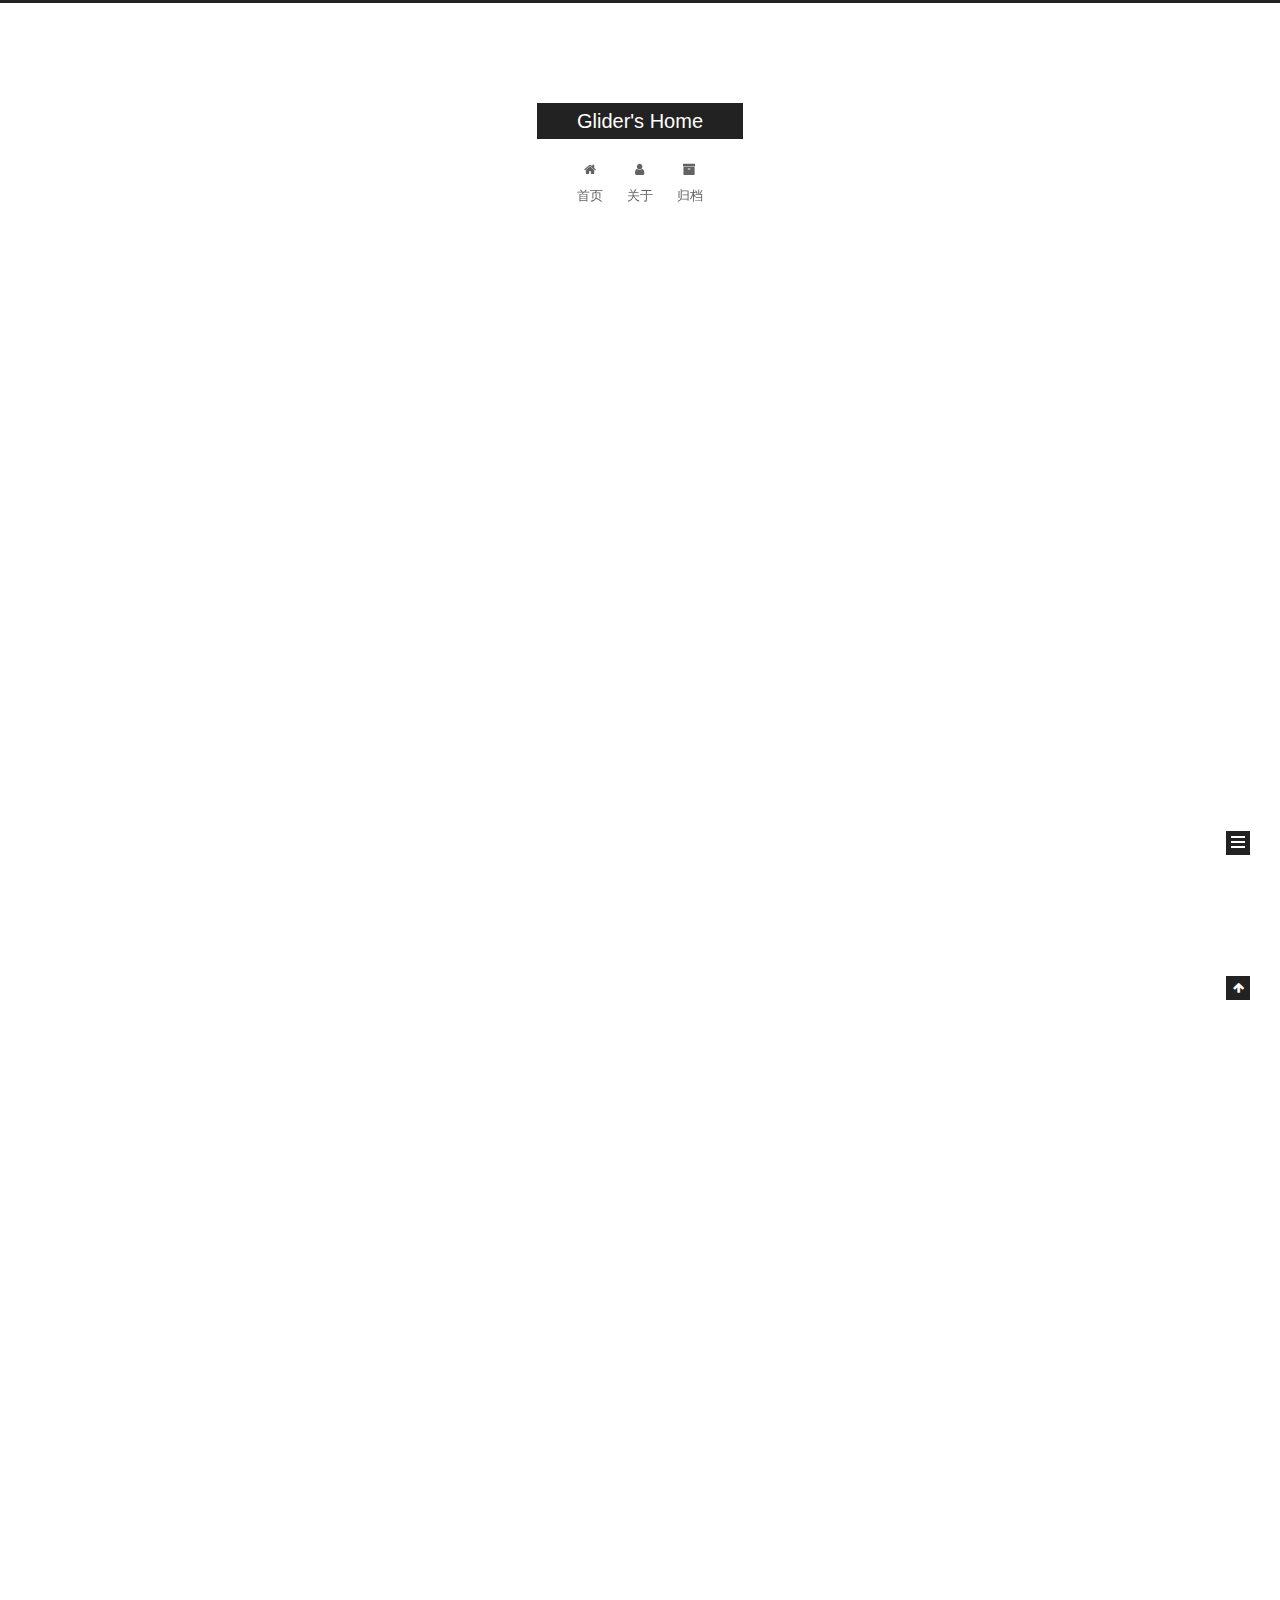
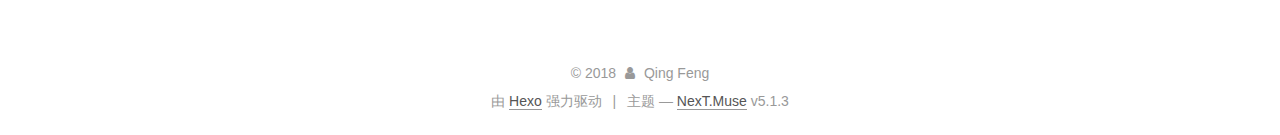
<file: index.html>
<!DOCTYPE html>



  


<html class="theme-next muse use-motion" lang="zh-Hans">
<head>
  <meta charset="UTF-8"/>
<meta http-equiv="X-UA-Compatible" content="IE=edge" />
<meta name="viewport" content="width=device-width, initial-scale=1, maximum-scale=1"/>
<meta name="theme-color" content="#222">









<meta http-equiv="Cache-Control" content="no-transform" />
<meta http-equiv="Cache-Control" content="no-siteapp" />
















  
  
  <link href="/lib/fancybox/source/jquery.fancybox.css?v=2.1.5" rel="stylesheet" type="text/css" />







<link href="/lib/font-awesome/css/font-awesome.min.css?v=4.6.2" rel="stylesheet" type="text/css" />

<link href="/css/main.css?v=5.1.3" rel="stylesheet" type="text/css" />


  <link rel="apple-touch-icon" sizes="180x180" href="/images/apple-touch-icon-next.png?v=5.1.3">


  <link rel="icon" type="image/png" sizes="32x32" href="/images/favicon-32x32-next.png?v=5.1.3">


  <link rel="icon" type="image/png" sizes="16x16" href="/images/favicon-16x16-next.png?v=5.1.3">


  <link rel="mask-icon" href="/images/logo.svg?v=5.1.3" color="#222">





  <meta name="keywords" content="QIM,IMKQIM,输入法,iOS,Mac,Sogou,拼音,双拼,郑码,自然码,外挂,词库" />










<meta name="description" content="QIM输入法">
<meta property="og:type" content="website">
<meta property="og:title" content="Glider&#39;s Home">
<meta property="og:url" content="http://yoursite.com/index.html">
<meta property="og:site_name" content="Glider&#39;s Home">
<meta property="og:description" content="QIM输入法">
<meta property="og:locale" content="zh-Hans">
<meta name="twitter:card" content="summary">
<meta name="twitter:title" content="Glider&#39;s Home">
<meta name="twitter:description" content="QIM输入法">



<script type="text/javascript" id="hexo.configurations">
  var NexT = window.NexT || {};
  var CONFIG = {
    root: '/',
    scheme: 'Muse',
    version: '5.1.3',
    sidebar: {"position":"left","display":"post","offset":12,"b2t":false,"scrollpercent":false,"onmobile":false},
    fancybox: true,
    tabs: true,
    motion: {"enable":true,"async":false,"transition":{"post_block":"fadeIn","post_header":"slideDownIn","post_body":"slideDownIn","coll_header":"slideLeftIn","sidebar":"slideUpIn"}},
    duoshuo: {
      userId: '0',
      author: '博主'
    },
    algolia: {
      applicationID: '',
      apiKey: '',
      indexName: '',
      hits: {"per_page":10},
      labels: {"input_placeholder":"Search for Posts","hits_empty":"We didn't find any results for the search: ${query}","hits_stats":"${hits} results found in ${time} ms"}
    }
  };
</script>



  <link rel="canonical" href="http://yoursite.com/"/>





  <title>Glider's Home</title>
  








</head>

<body itemscope itemtype="http://schema.org/WebPage" lang="zh-Hans">

  
  
    
  

  <div class="container sidebar-position-left 
  page-home">
    <div class="headband"></div>

    <header id="header" class="header" itemscope itemtype="http://schema.org/WPHeader">
      <div class="header-inner"><div class="site-brand-wrapper">
  <div class="site-meta ">
    

    <div class="custom-logo-site-title">
      <a href="/"  class="brand" rel="start">
        <span class="logo-line-before"><i></i></span>
        <span class="site-title">Glider's Home</span>
        <span class="logo-line-after"><i></i></span>
      </a>
    </div>
      
        <p class="site-subtitle"></p>
      
  </div>

  <div class="site-nav-toggle">
    <button>
      <span class="btn-bar"></span>
      <span class="btn-bar"></span>
      <span class="btn-bar"></span>
    </button>
  </div>
</div>

<nav class="site-nav">
  

  
    <ul id="menu" class="menu">
      
        
        <li class="menu-item menu-item-home">
          <a href="/" rel="section">
            
              <i class="menu-item-icon fa fa-fw fa-home"></i> <br />
            
            首页
          </a>
        </li>
      
        
        <li class="menu-item menu-item-about">
          <a href="/about/index.html" rel="section">
            
              <i class="menu-item-icon fa fa-fw fa-user"></i> <br />
            
            关于
          </a>
        </li>
      
        
        <li class="menu-item menu-item-archives">
          <a href="/archives/" rel="section">
            
              <i class="menu-item-icon fa fa-fw fa-archive"></i> <br />
            
            归档
          </a>
        </li>
      

      
    </ul>
  

  
</nav>



 </div>
    </header>

    <main id="main" class="main">
      <div class="main-inner">
        <div class="content-wrap">
          <div id="content" class="content">
            
  <section id="posts" class="posts-expand">
    
      

  

  
  
  

  <article class="post post-type-normal" itemscope itemtype="http://schema.org/Article">
  
  
  
  <div class="post-block">
    <link itemprop="mainEntityOfPage" href="http://yoursite.com/2018/09/09/姿势监测App/">

    <span hidden itemprop="author" itemscope itemtype="http://schema.org/Person">
      <meta itemprop="name" content="Qing Feng">
      <meta itemprop="description" content="">
      <meta itemprop="image" content="/images/avatar.gif">
    </span>

    <span hidden itemprop="publisher" itemscope itemtype="http://schema.org/Organization">
      <meta itemprop="name" content="Glider's Home">
    </span>

    
      <header class="post-header">

        
        
          <h1 class="post-title" itemprop="name headline">
                
                <a class="post-title-link" href="/2018/09/09/姿势监测App/" itemprop="url">姿势监测App</a></h1>
        

        <div class="post-meta">
          <span class="post-time">
            
              <span class="post-meta-item-icon">
                <i class="fa fa-calendar-o"></i>
              </span>
              
                <span class="post-meta-item-text">发表于</span>
              
              <time title="创建于" itemprop="dateCreated datePublished" datetime="2018-09-09T14:49:29+08:00">
                2018-09-09
              </time>
            

            

            
          </span>

          

          
            
          

          
          

          

          

          

        </div>
      </header>
    

    
    
    
    <div class="post-body" itemprop="articleBody">

      
      

      
        
          
            <p>小朋友写作业时，经常头过低，担心以后会成为近视眼，所以经常需要“敲打”，又不能一直坐在边上看着，于是利用iOS11的人脸识别，做了一个坐姿判断小App。</p>
<p><img src="/uploads/sightprotector.png" alt="App图标"></p>
<p>App的使用非常简单，只要三步即可：</p>
<ol>
<li>设置学习的时长</li>
<li>把手机面对自己横放在桌面</li>
<li>面对手机摆一个正确写字的姿势，并保持3秒</li>
</ol>
<p>利用iOS11新的CoreML库，附带的人脸识别类VNDetectFaceRectanglesRequest，就可以轻易的在图片中找到人脸位置。保持3秒就是为了让App能够识别到正确姿势的位置作为基准。</p>
<p>当用户的头部开始降低时，超过基准的一个阀值，就会触发App报警。用户也可以调整阀值的灵敏度，用来适应不同习惯的人，分为（敏感，正常，宽容）三级。</p>
<p><a href="https://itunes.apple.com/cn/app/id1435720188?l=zh&amp;ls=1&amp;mt=8" target="_blank" rel="noopener">AppStore 下载链接</a></p>

          
        
      
    </div>
    
    
    

    

    

    

    <footer class="post-footer">
      

      

      

      
      
        <div class="post-eof"></div>
      
    </footer>
  </div>
  
  
  
  </article>


    
      

  

  
  
  

  <article class="post post-type-normal" itemscope itemtype="http://schema.org/Article">
  
  
  
  <div class="post-block">
    <link itemprop="mainEntityOfPage" href="http://yoursite.com/2017/12/23/QIM4iOS/">

    <span hidden itemprop="author" itemscope itemtype="http://schema.org/Person">
      <meta itemprop="name" content="Qing Feng">
      <meta itemprop="description" content="">
      <meta itemprop="image" content="/images/avatar.gif">
    </span>

    <span hidden itemprop="publisher" itemscope itemtype="http://schema.org/Organization">
      <meta itemprop="name" content="Glider's Home">
    </span>

    
      <header class="post-header">

        
        
          <h1 class="post-title" itemprop="name headline">
                
                <a class="post-title-link" href="/2017/12/23/QIM4iOS/" itemprop="url">QIM输入法 for iOS</a></h1>
        

        <div class="post-meta">
          <span class="post-time">
            
              <span class="post-meta-item-icon">
                <i class="fa fa-calendar-o"></i>
              </span>
              
                <span class="post-meta-item-text">发表于</span>
              
              <time title="创建于" itemprop="dateCreated datePublished" datetime="2017-12-23T16:50:36+08:00">
                2017-12-23
              </time>
            

            

            
          </span>

          

          
            
          

          
          

          

          

          

        </div>
      </header>
    

    
    
    
    <div class="post-body" itemprop="articleBody">

      
      

      
        
          
            <p>iOS有不少很棒的输入法，但还是架不住以前Mac版用户的请求，把QIM移植到iOS平台上。移植过程其实没有太多难点，以前反正都是C语言写的，基本重新编译一下，内核就可以使用了，只是设置界面和壳要花点心思重新做一下。</p>
<p>今天花了点时间学习了PS，做了一个图标-_-||，发现自己完全没有天赋啊，PS太难用了。</p>
<p><img src="/uploads/qim_icon.png" alt="图片就这样了"></p>

          
        
      
    </div>
    
    
    

    

    

    

    <footer class="post-footer">
      

      

      

      
      
        <div class="post-eof"></div>
      
    </footer>
  </div>
  
  
  
  </article>


    
  </section>

  


          </div>
          


          

        </div>
        
          
  
  <div class="sidebar-toggle">
    <div class="sidebar-toggle-line-wrap">
      <span class="sidebar-toggle-line sidebar-toggle-line-first"></span>
      <span class="sidebar-toggle-line sidebar-toggle-line-middle"></span>
      <span class="sidebar-toggle-line sidebar-toggle-line-last"></span>
    </div>
  </div>

  <aside id="sidebar" class="sidebar">
    
    <div class="sidebar-inner">

      

      

      <section class="site-overview-wrap sidebar-panel sidebar-panel-active">
        <div class="site-overview">
          <div class="site-author motion-element" itemprop="author" itemscope itemtype="http://schema.org/Person">
            
              <p class="site-author-name" itemprop="name">Qing Feng</p>
              <p class="site-description motion-element" itemprop="description">QIM输入法</p>
          </div>

          <nav class="site-state motion-element">

            
              <div class="site-state-item site-state-posts">
              
                <a href="/archives/">
              
                  <span class="site-state-item-count">2</span>
                  <span class="site-state-item-name">日志</span>
                </a>
              </div>
            

            

            
              
              
              <div class="site-state-item site-state-tags">
                
                  <span class="site-state-item-count">1</span>
                  <span class="site-state-item-name">标签</span>
                
              </div>
            

          </nav>

          

          <div class="links-of-author motion-element">
            
          </div>

          
          

          
          

          

        </div>
      </section>

      

      

    </div>
  </aside>


        
      </div>
    </main>

    <footer id="footer" class="footer">
      <div class="footer-inner">
        <div class="copyright">&copy; <span itemprop="copyrightYear">2018</span>
  <span class="with-love">
    <i class="fa fa-user"></i>
  </span>
  <span class="author" itemprop="copyrightHolder">Qing Feng</span>

  
</div>


  <div class="powered-by">由 <a class="theme-link" target="_blank" href="https://hexo.io">Hexo</a> 强力驱动</div>



  <span class="post-meta-divider">|</span>



  <div class="theme-info">主题 &mdash; <a class="theme-link" target="_blank" href="https://github.com/iissnan/hexo-theme-next">NexT.Muse</a> v5.1.3</div>




        







        
      </div>
    </footer>

    
      <div class="back-to-top">
        <i class="fa fa-arrow-up"></i>
        
      </div>
    

    

  </div>

  

<script type="text/javascript">
  if (Object.prototype.toString.call(window.Promise) !== '[object Function]') {
    window.Promise = null;
  }
</script>









  












  
  
    <script type="text/javascript" src="/lib/jquery/index.js?v=2.1.3"></script>
  

  
  
    <script type="text/javascript" src="/lib/fastclick/lib/fastclick.min.js?v=1.0.6"></script>
  

  
  
    <script type="text/javascript" src="/lib/jquery_lazyload/jquery.lazyload.js?v=1.9.7"></script>
  

  
  
    <script type="text/javascript" src="/lib/velocity/velocity.min.js?v=1.2.1"></script>
  

  
  
    <script type="text/javascript" src="/lib/velocity/velocity.ui.min.js?v=1.2.1"></script>
  

  
  
    <script type="text/javascript" src="/lib/fancybox/source/jquery.fancybox.pack.js?v=2.1.5"></script>
  


  


  <script type="text/javascript" src="/js/src/utils.js?v=5.1.3"></script>

  <script type="text/javascript" src="/js/src/motion.js?v=5.1.3"></script>



  
  

  

  


  <script type="text/javascript" src="/js/src/bootstrap.js?v=5.1.3"></script>



  


  




	





  





  












  





  

  

  

  
  

  

  

  

</body>
</html>
</file>
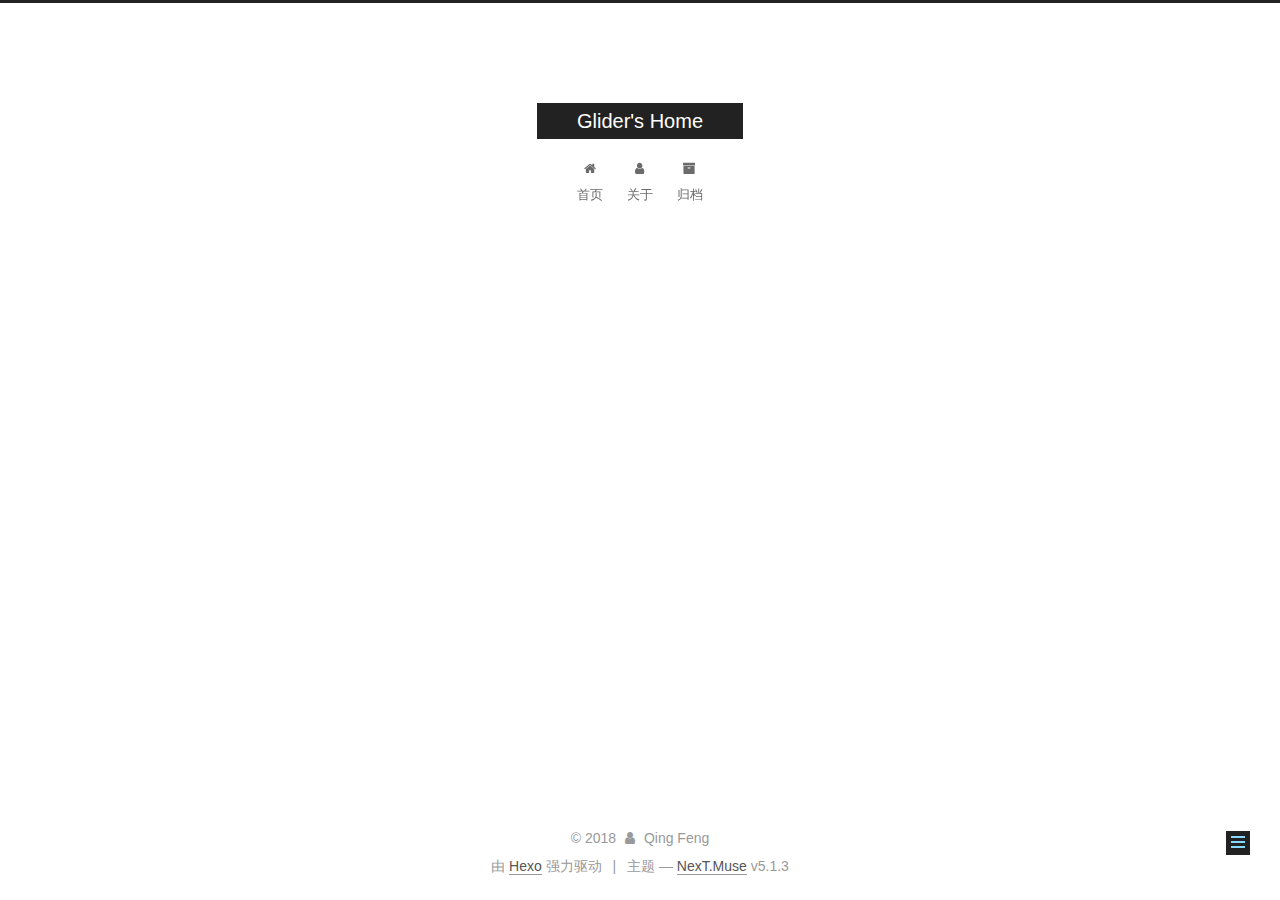
<file: about/index.html>
<!DOCTYPE html>



  


<html class="theme-next muse use-motion" lang="zh-Hans">
<head>
  <meta charset="UTF-8"/>
<meta http-equiv="X-UA-Compatible" content="IE=edge" />
<meta name="viewport" content="width=device-width, initial-scale=1, maximum-scale=1"/>
<meta name="theme-color" content="#222">









<meta http-equiv="Cache-Control" content="no-transform" />
<meta http-equiv="Cache-Control" content="no-siteapp" />
















  
  
  <link href="/lib/fancybox/source/jquery.fancybox.css?v=2.1.5" rel="stylesheet" type="text/css" />







<link href="/lib/font-awesome/css/font-awesome.min.css?v=4.6.2" rel="stylesheet" type="text/css" />

<link href="/css/main.css?v=5.1.3" rel="stylesheet" type="text/css" />


  <link rel="apple-touch-icon" sizes="180x180" href="/images/apple-touch-icon-next.png?v=5.1.3">


  <link rel="icon" type="image/png" sizes="32x32" href="/images/favicon-32x32-next.png?v=5.1.3">


  <link rel="icon" type="image/png" sizes="16x16" href="/images/favicon-16x16-next.png?v=5.1.3">


  <link rel="mask-icon" href="/images/logo.svg?v=5.1.3" color="#222">





  <meta name="keywords" content="QIM,IMKQIM,输入法,iOS,Mac,Sogou,拼音,双拼,郑码,自然码,外挂,词库" />










<meta name="description" content="###关于Glider 一个在Mac和iOS上编程了很久很久的老程序员，做过几个Mac上的App，ID3Mod，QIM等等，都是当时Mac中文系统不完善，自己折腾之作。这么多年下来，也只有QIM输入法继续在开发，主要还是热心的用户一直推动我继续维护它，最近又把它移植到iOS上，虽然iOS上已经有很多优秀的输入法了，但作为兴趣爱好也坚持移植了过来。 现居珠海，其实大学毕业以后就一直没离开过这个城市，">
<meta property="og:type" content="website">
<meta property="og:title" content="Glider&#39;s Home">
<meta property="og:url" content="http://yoursite.com/about/index.html">
<meta property="og:site_name" content="Glider&#39;s Home">
<meta property="og:description" content="###关于Glider 一个在Mac和iOS上编程了很久很久的老程序员，做过几个Mac上的App，ID3Mod，QIM等等，都是当时Mac中文系统不完善，自己折腾之作。这么多年下来，也只有QIM输入法继续在开发，主要还是热心的用户一直推动我继续维护它，最近又把它移植到iOS上，虽然iOS上已经有很多优秀的输入法了，但作为兴趣爱好也坚持移植了过来。 现居珠海，其实大学毕业以后就一直没离开过这个城市，">
<meta property="og:locale" content="zh-Hans">
<meta property="og:updated_time" content="2017-12-23T08:48:11.480Z">
<meta name="twitter:card" content="summary">
<meta name="twitter:title" content="Glider&#39;s Home">
<meta name="twitter:description" content="###关于Glider 一个在Mac和iOS上编程了很久很久的老程序员，做过几个Mac上的App，ID3Mod，QIM等等，都是当时Mac中文系统不完善，自己折腾之作。这么多年下来，也只有QIM输入法继续在开发，主要还是热心的用户一直推动我继续维护它，最近又把它移植到iOS上，虽然iOS上已经有很多优秀的输入法了，但作为兴趣爱好也坚持移植了过来。 现居珠海，其实大学毕业以后就一直没离开过这个城市，">



<script type="text/javascript" id="hexo.configurations">
  var NexT = window.NexT || {};
  var CONFIG = {
    root: '/',
    scheme: 'Muse',
    version: '5.1.3',
    sidebar: {"position":"left","display":"post","offset":12,"b2t":false,"scrollpercent":false,"onmobile":false},
    fancybox: true,
    tabs: true,
    motion: {"enable":true,"async":false,"transition":{"post_block":"fadeIn","post_header":"slideDownIn","post_body":"slideDownIn","coll_header":"slideLeftIn","sidebar":"slideUpIn"}},
    duoshuo: {
      userId: '0',
      author: '博主'
    },
    algolia: {
      applicationID: '',
      apiKey: '',
      indexName: '',
      hits: {"per_page":10},
      labels: {"input_placeholder":"Search for Posts","hits_empty":"We didn't find any results for the search: ${query}","hits_stats":"${hits} results found in ${time} ms"}
    }
  };
</script>



  <link rel="canonical" href="http://yoursite.com/about/"/>





  <title> | Glider's Home</title>
  








</head>

<body itemscope itemtype="http://schema.org/WebPage" lang="zh-Hans">

  
  
    
  

  <div class="container sidebar-position-left page-post-detail">
    <div class="headband"></div>

    <header id="header" class="header" itemscope itemtype="http://schema.org/WPHeader">
      <div class="header-inner"><div class="site-brand-wrapper">
  <div class="site-meta ">
    

    <div class="custom-logo-site-title">
      <a href="/"  class="brand" rel="start">
        <span class="logo-line-before"><i></i></span>
        <span class="site-title">Glider's Home</span>
        <span class="logo-line-after"><i></i></span>
      </a>
    </div>
      
        <p class="site-subtitle"></p>
      
  </div>

  <div class="site-nav-toggle">
    <button>
      <span class="btn-bar"></span>
      <span class="btn-bar"></span>
      <span class="btn-bar"></span>
    </button>
  </div>
</div>

<nav class="site-nav">
  

  
    <ul id="menu" class="menu">
      
        
        <li class="menu-item menu-item-home">
          <a href="/" rel="section">
            
              <i class="menu-item-icon fa fa-fw fa-home"></i> <br />
            
            首页
          </a>
        </li>
      
        
        <li class="menu-item menu-item-about">
          <a href="/about/index.html" rel="section">
            
              <i class="menu-item-icon fa fa-fw fa-user"></i> <br />
            
            关于
          </a>
        </li>
      
        
        <li class="menu-item menu-item-archives">
          <a href="/archives/" rel="section">
            
              <i class="menu-item-icon fa fa-fw fa-archive"></i> <br />
            
            归档
          </a>
        </li>
      

      
    </ul>
  

  
</nav>



 </div>
    </header>

    <main id="main" class="main">
      <div class="main-inner">
        <div class="content-wrap">
          <div id="content" class="content">
            

  <div id="posts" class="posts-expand">
    
    
    
    <div class="post-block page">
      <header class="post-header">

	<h1 class="post-title" itemprop="name headline"></h1>



</header>

      
      
      
      <div class="post-body">
        
        
          <p>###关于Glider</p>
<p>一个在Mac和iOS上编程了很久很久的老程序员，做过几个Mac上的App，ID3Mod，QIM等等，都是当时Mac中文系统不完善，自己折腾之作。这么多年下来，也只有QIM输入法继续在开发，主要还是热心的用户一直推动我继续维护它，最近又把它移植到iOS上，虽然iOS上已经有很多优秀的输入法了，但作为兴趣爱好也坚持移植了过来。</p>
<p>现居珠海，其实大学毕业以后就一直没离开过这个城市，现在金山软件工作，每天和一群年轻有朝气的人一起工作，自我感觉也年轻了不少，喜欢这样的感觉。</p>
<p>如果你对我的输入法有任何建议或者意见，都可以联系我，我的联系方式如下：</p>
<ol>
<li>QQ 186-928</li>
<li>mail：glider.qf@hotmail.com</li>
</ol>

        
      </div>
      
      
      
    </div>
    
    
    
  </div>


          </div>
          


          

  



        </div>
        
          
  
  <div class="sidebar-toggle">
    <div class="sidebar-toggle-line-wrap">
      <span class="sidebar-toggle-line sidebar-toggle-line-first"></span>
      <span class="sidebar-toggle-line sidebar-toggle-line-middle"></span>
      <span class="sidebar-toggle-line sidebar-toggle-line-last"></span>
    </div>
  </div>

  <aside id="sidebar" class="sidebar">
    
    <div class="sidebar-inner">

      

      

      <section class="site-overview-wrap sidebar-panel sidebar-panel-active">
        <div class="site-overview">
          <div class="site-author motion-element" itemprop="author" itemscope itemtype="http://schema.org/Person">
            
              <p class="site-author-name" itemprop="name">Qing Feng</p>
              <p class="site-description motion-element" itemprop="description">QIM输入法</p>
          </div>

          <nav class="site-state motion-element">

            
              <div class="site-state-item site-state-posts">
              
                <a href="/archives/">
              
                  <span class="site-state-item-count">2</span>
                  <span class="site-state-item-name">日志</span>
                </a>
              </div>
            

            

            
              
              
              <div class="site-state-item site-state-tags">
                
                  <span class="site-state-item-count">1</span>
                  <span class="site-state-item-name">标签</span>
                
              </div>
            

          </nav>

          

          <div class="links-of-author motion-element">
            
          </div>

          
          

          
          

          

        </div>
      </section>

      

      

    </div>
  </aside>


        
      </div>
    </main>

    <footer id="footer" class="footer">
      <div class="footer-inner">
        <div class="copyright">&copy; <span itemprop="copyrightYear">2018</span>
  <span class="with-love">
    <i class="fa fa-user"></i>
  </span>
  <span class="author" itemprop="copyrightHolder">Qing Feng</span>

  
</div>


  <div class="powered-by">由 <a class="theme-link" target="_blank" href="https://hexo.io">Hexo</a> 强力驱动</div>



  <span class="post-meta-divider">|</span>



  <div class="theme-info">主题 &mdash; <a class="theme-link" target="_blank" href="https://github.com/iissnan/hexo-theme-next">NexT.Muse</a> v5.1.3</div>




        







        
      </div>
    </footer>

    
      <div class="back-to-top">
        <i class="fa fa-arrow-up"></i>
        
      </div>
    

    

  </div>

  

<script type="text/javascript">
  if (Object.prototype.toString.call(window.Promise) !== '[object Function]') {
    window.Promise = null;
  }
</script>









  












  
  
    <script type="text/javascript" src="/lib/jquery/index.js?v=2.1.3"></script>
  

  
  
    <script type="text/javascript" src="/lib/fastclick/lib/fastclick.min.js?v=1.0.6"></script>
  

  
  
    <script type="text/javascript" src="/lib/jquery_lazyload/jquery.lazyload.js?v=1.9.7"></script>
  

  
  
    <script type="text/javascript" src="/lib/velocity/velocity.min.js?v=1.2.1"></script>
  

  
  
    <script type="text/javascript" src="/lib/velocity/velocity.ui.min.js?v=1.2.1"></script>
  

  
  
    <script type="text/javascript" src="/lib/fancybox/source/jquery.fancybox.pack.js?v=2.1.5"></script>
  


  


  <script type="text/javascript" src="/js/src/utils.js?v=5.1.3"></script>

  <script type="text/javascript" src="/js/src/motion.js?v=5.1.3"></script>



  
  

  
  <script type="text/javascript" src="/js/src/scrollspy.js?v=5.1.3"></script>
<script type="text/javascript" src="/js/src/post-details.js?v=5.1.3"></script>



  


  <script type="text/javascript" src="/js/src/bootstrap.js?v=5.1.3"></script>



  


  




	





  





  












  





  

  

  

  
  

  

  

  

</body>
</html>
</file>
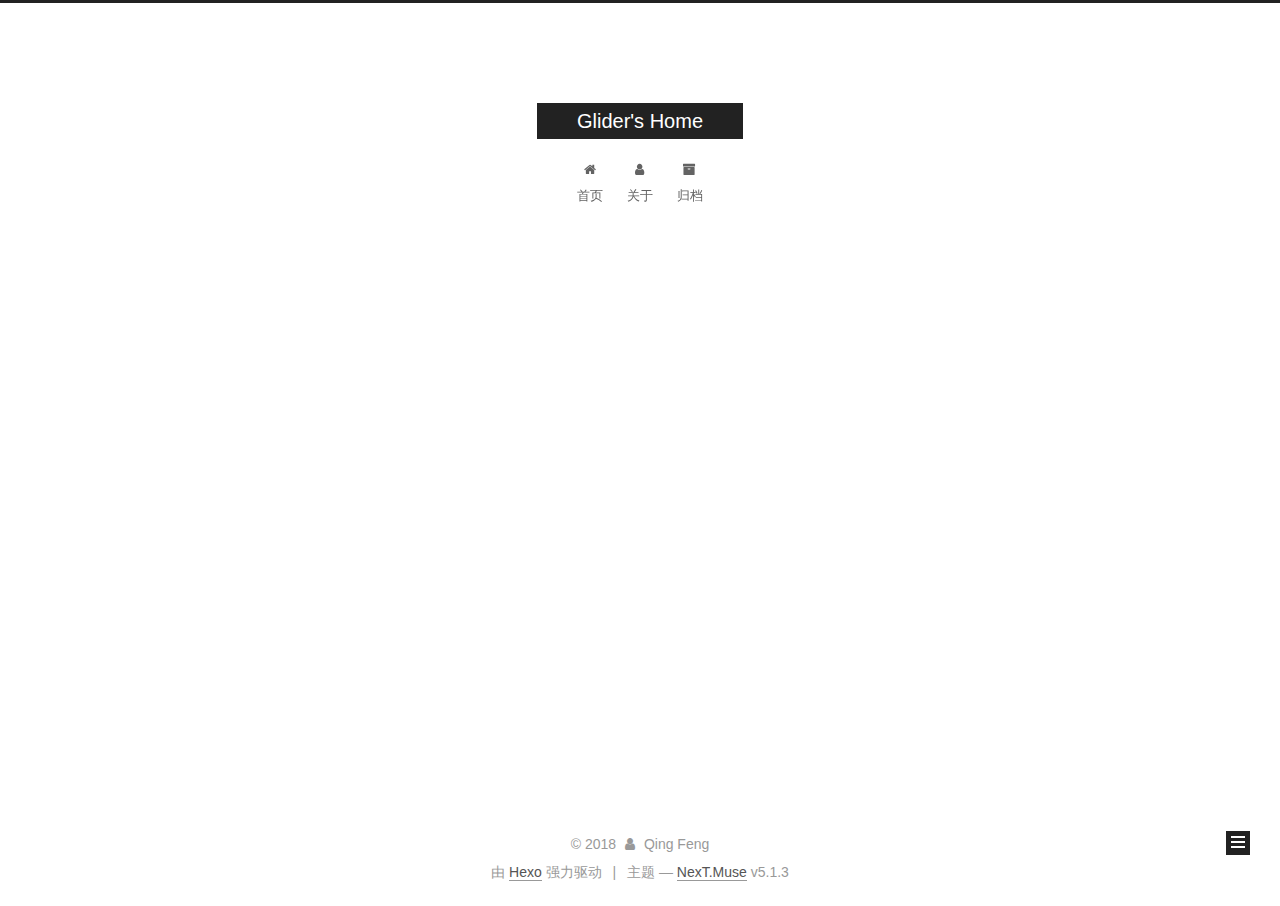
<file: archives/index.html>
<!DOCTYPE html>



  


<html class="theme-next muse use-motion" lang="zh-Hans">
<head>
  <meta charset="UTF-8"/>
<meta http-equiv="X-UA-Compatible" content="IE=edge" />
<meta name="viewport" content="width=device-width, initial-scale=1, maximum-scale=1"/>
<meta name="theme-color" content="#222">









<meta http-equiv="Cache-Control" content="no-transform" />
<meta http-equiv="Cache-Control" content="no-siteapp" />
















  
  
  <link href="/lib/fancybox/source/jquery.fancybox.css?v=2.1.5" rel="stylesheet" type="text/css" />







<link href="/lib/font-awesome/css/font-awesome.min.css?v=4.6.2" rel="stylesheet" type="text/css" />

<link href="/css/main.css?v=5.1.3" rel="stylesheet" type="text/css" />


  <link rel="apple-touch-icon" sizes="180x180" href="/images/apple-touch-icon-next.png?v=5.1.3">


  <link rel="icon" type="image/png" sizes="32x32" href="/images/favicon-32x32-next.png?v=5.1.3">


  <link rel="icon" type="image/png" sizes="16x16" href="/images/favicon-16x16-next.png?v=5.1.3">


  <link rel="mask-icon" href="/images/logo.svg?v=5.1.3" color="#222">





  <meta name="keywords" content="QIM,IMKQIM,输入法,iOS,Mac,Sogou,拼音,双拼,郑码,自然码,外挂,词库" />










<meta name="description" content="QIM输入法">
<meta property="og:type" content="website">
<meta property="og:title" content="Glider&#39;s Home">
<meta property="og:url" content="http://yoursite.com/archives/index.html">
<meta property="og:site_name" content="Glider&#39;s Home">
<meta property="og:description" content="QIM输入法">
<meta property="og:locale" content="zh-Hans">
<meta name="twitter:card" content="summary">
<meta name="twitter:title" content="Glider&#39;s Home">
<meta name="twitter:description" content="QIM输入法">



<script type="text/javascript" id="hexo.configurations">
  var NexT = window.NexT || {};
  var CONFIG = {
    root: '/',
    scheme: 'Muse',
    version: '5.1.3',
    sidebar: {"position":"left","display":"post","offset":12,"b2t":false,"scrollpercent":false,"onmobile":false},
    fancybox: true,
    tabs: true,
    motion: {"enable":true,"async":false,"transition":{"post_block":"fadeIn","post_header":"slideDownIn","post_body":"slideDownIn","coll_header":"slideLeftIn","sidebar":"slideUpIn"}},
    duoshuo: {
      userId: '0',
      author: '博主'
    },
    algolia: {
      applicationID: '',
      apiKey: '',
      indexName: '',
      hits: {"per_page":10},
      labels: {"input_placeholder":"Search for Posts","hits_empty":"We didn't find any results for the search: ${query}","hits_stats":"${hits} results found in ${time} ms"}
    }
  };
</script>



  <link rel="canonical" href="http://yoursite.com/archives/"/>





  <title>归档 | Glider's Home</title>
  








</head>

<body itemscope itemtype="http://schema.org/WebPage" lang="zh-Hans">

  
  
    
  

  <div class="container sidebar-position-left page-archive">
    <div class="headband"></div>

    <header id="header" class="header" itemscope itemtype="http://schema.org/WPHeader">
      <div class="header-inner"><div class="site-brand-wrapper">
  <div class="site-meta ">
    

    <div class="custom-logo-site-title">
      <a href="/"  class="brand" rel="start">
        <span class="logo-line-before"><i></i></span>
        <span class="site-title">Glider's Home</span>
        <span class="logo-line-after"><i></i></span>
      </a>
    </div>
      
        <p class="site-subtitle"></p>
      
  </div>

  <div class="site-nav-toggle">
    <button>
      <span class="btn-bar"></span>
      <span class="btn-bar"></span>
      <span class="btn-bar"></span>
    </button>
  </div>
</div>

<nav class="site-nav">
  

  
    <ul id="menu" class="menu">
      
        
        <li class="menu-item menu-item-home">
          <a href="/" rel="section">
            
              <i class="menu-item-icon fa fa-fw fa-home"></i> <br />
            
            首页
          </a>
        </li>
      
        
        <li class="menu-item menu-item-about">
          <a href="/about/index.html" rel="section">
            
              <i class="menu-item-icon fa fa-fw fa-user"></i> <br />
            
            关于
          </a>
        </li>
      
        
        <li class="menu-item menu-item-archives">
          <a href="/archives/" rel="section">
            
              <i class="menu-item-icon fa fa-fw fa-archive"></i> <br />
            
            归档
          </a>
        </li>
      

      
    </ul>
  

  
</nav>



 </div>
    </header>

    <main id="main" class="main">
      <div class="main-inner">
        <div class="content-wrap">
          <div id="content" class="content">
            

  
  
  
  <div class="post-block archive">
    <div id="posts" class="posts-collapse">
      <span class="archive-move-on"></span>

      <span class="archive-page-counter">
        
        
        
          
        
        嗯..! 目前共计 2 篇日志。 继续努力。
      </span>

      

        
        
        

        
          
          <div class="collection-title">
            <h1 class="archive-year" id="archive-year-2018">2018</h1>
          </div>
        
        

        

  <article class="post post-type-normal" itemscope itemtype="http://schema.org/Article">
    <header class="post-header">

      <h2 class="post-title">
        
            <a class="post-title-link" href="/2018/09/09/姿势监测App/" itemprop="url">
              
                <span itemprop="name">姿势监测App</span>
              
            </a>
        
      </h2>

      <div class="post-meta">
        <time class="post-time" itemprop="dateCreated"
              datetime="2018-09-09T14:49:29+08:00"
              content="2018-09-09" >
          09-09
        </time>
      </div>

    </header>
  </article>



      

        
        
        

        
          
          <div class="collection-title">
            <h1 class="archive-year" id="archive-year-2017">2017</h1>
          </div>
        
        

        

  <article class="post post-type-normal" itemscope itemtype="http://schema.org/Article">
    <header class="post-header">

      <h2 class="post-title">
        
            <a class="post-title-link" href="/2017/12/23/QIM4iOS/" itemprop="url">
              
                <span itemprop="name">QIM输入法 for iOS</span>
              
            </a>
        
      </h2>

      <div class="post-meta">
        <time class="post-time" itemprop="dateCreated"
              datetime="2017-12-23T16:50:36+08:00"
              content="2017-12-23" >
          12-23
        </time>
      </div>

    </header>
  </article>



      

    </div>
  </div>
  
  
  

  



          </div>
          


          

        </div>
        
          
  
  <div class="sidebar-toggle">
    <div class="sidebar-toggle-line-wrap">
      <span class="sidebar-toggle-line sidebar-toggle-line-first"></span>
      <span class="sidebar-toggle-line sidebar-toggle-line-middle"></span>
      <span class="sidebar-toggle-line sidebar-toggle-line-last"></span>
    </div>
  </div>

  <aside id="sidebar" class="sidebar">
    
    <div class="sidebar-inner">

      

      

      <section class="site-overview-wrap sidebar-panel sidebar-panel-active">
        <div class="site-overview">
          <div class="site-author motion-element" itemprop="author" itemscope itemtype="http://schema.org/Person">
            
              <p class="site-author-name" itemprop="name">Qing Feng</p>
              <p class="site-description motion-element" itemprop="description">QIM输入法</p>
          </div>

          <nav class="site-state motion-element">

            
              <div class="site-state-item site-state-posts">
              
                <a href="/archives/">
              
                  <span class="site-state-item-count">2</span>
                  <span class="site-state-item-name">日志</span>
                </a>
              </div>
            

            

            
              
              
              <div class="site-state-item site-state-tags">
                
                  <span class="site-state-item-count">1</span>
                  <span class="site-state-item-name">标签</span>
                
              </div>
            

          </nav>

          

          <div class="links-of-author motion-element">
            
          </div>

          
          

          
          

          

        </div>
      </section>

      

      

    </div>
  </aside>


        
      </div>
    </main>

    <footer id="footer" class="footer">
      <div class="footer-inner">
        <div class="copyright">&copy; <span itemprop="copyrightYear">2018</span>
  <span class="with-love">
    <i class="fa fa-user"></i>
  </span>
  <span class="author" itemprop="copyrightHolder">Qing Feng</span>

  
</div>


  <div class="powered-by">由 <a class="theme-link" target="_blank" href="https://hexo.io">Hexo</a> 强力驱动</div>



  <span class="post-meta-divider">|</span>



  <div class="theme-info">主题 &mdash; <a class="theme-link" target="_blank" href="https://github.com/iissnan/hexo-theme-next">NexT.Muse</a> v5.1.3</div>




        







        
      </div>
    </footer>

    
      <div class="back-to-top">
        <i class="fa fa-arrow-up"></i>
        
      </div>
    

    

  </div>

  

<script type="text/javascript">
  if (Object.prototype.toString.call(window.Promise) !== '[object Function]') {
    window.Promise = null;
  }
</script>









  












  
  
    <script type="text/javascript" src="/lib/jquery/index.js?v=2.1.3"></script>
  

  
  
    <script type="text/javascript" src="/lib/fastclick/lib/fastclick.min.js?v=1.0.6"></script>
  

  
  
    <script type="text/javascript" src="/lib/jquery_lazyload/jquery.lazyload.js?v=1.9.7"></script>
  

  
  
    <script type="text/javascript" src="/lib/velocity/velocity.min.js?v=1.2.1"></script>
  

  
  
    <script type="text/javascript" src="/lib/velocity/velocity.ui.min.js?v=1.2.1"></script>
  

  
  
    <script type="text/javascript" src="/lib/fancybox/source/jquery.fancybox.pack.js?v=2.1.5"></script>
  


  


  <script type="text/javascript" src="/js/src/utils.js?v=5.1.3"></script>

  <script type="text/javascript" src="/js/src/motion.js?v=5.1.3"></script>



  
  

  

  


  <script type="text/javascript" src="/js/src/bootstrap.js?v=5.1.3"></script>



  


  




	





  





  












  





  

  

  

  
  

  

  

  

</body>
</html>
</file>
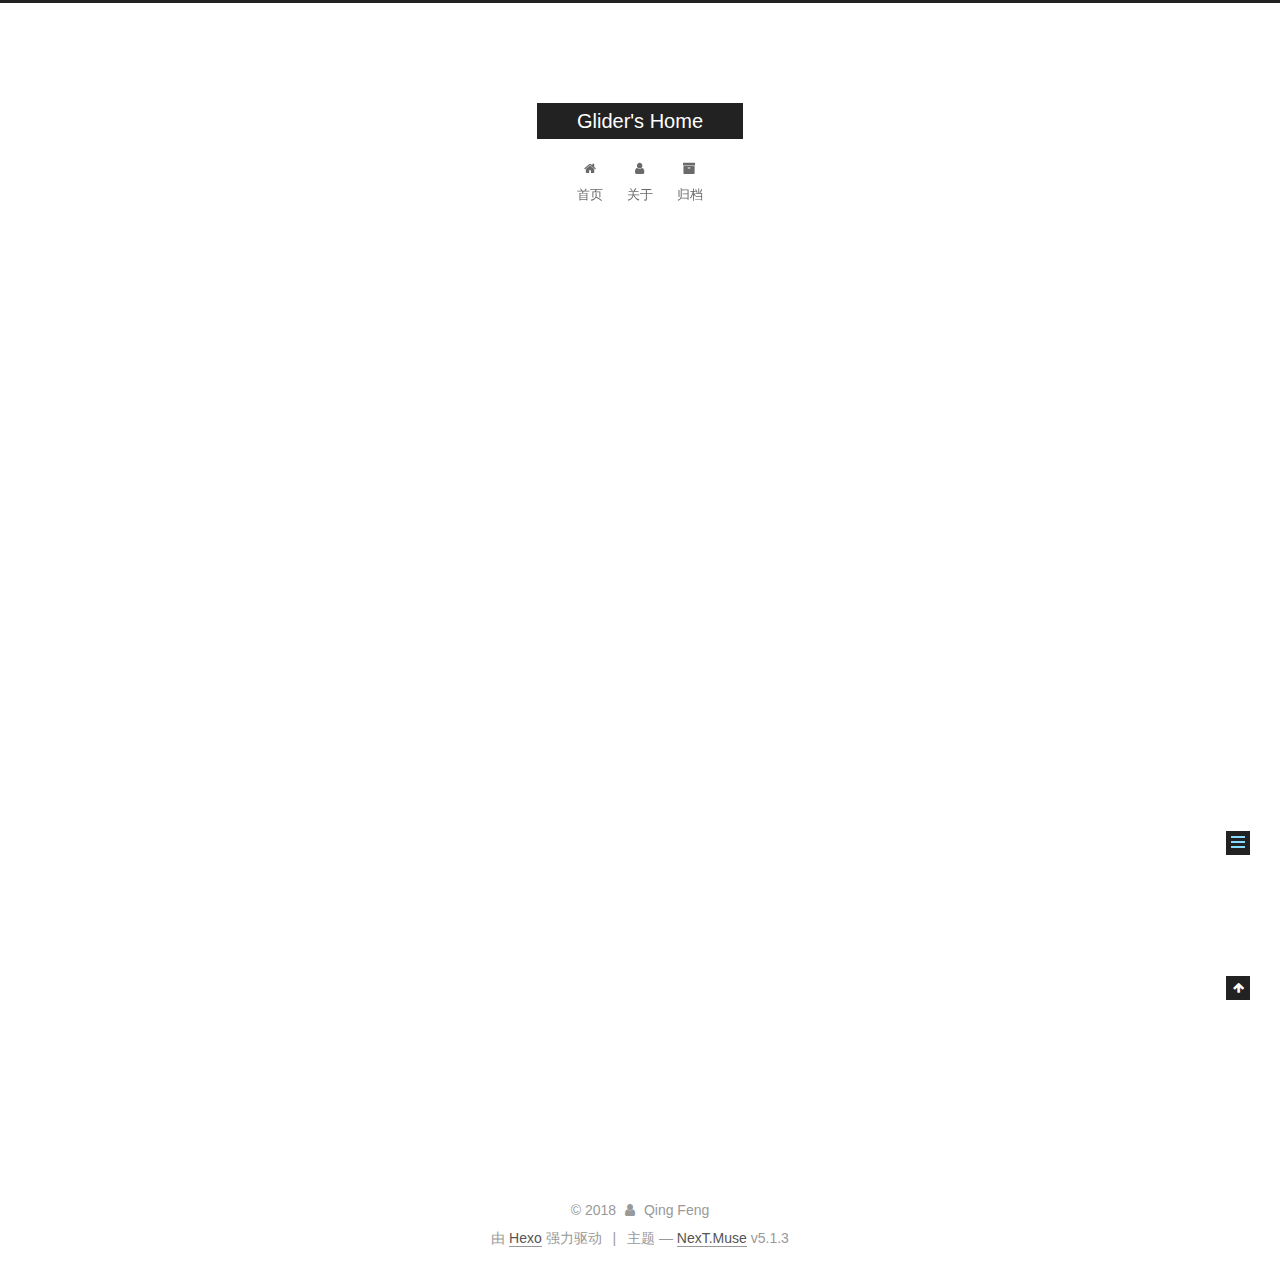
<file: qim-privacy/index.html>
<!DOCTYPE html>



  


<html class="theme-next muse use-motion" lang="zh-Hans">
<head>
  <meta charset="UTF-8"/>
<meta http-equiv="X-UA-Compatible" content="IE=edge" />
<meta name="viewport" content="width=device-width, initial-scale=1, maximum-scale=1"/>
<meta name="theme-color" content="#222">









<meta http-equiv="Cache-Control" content="no-transform" />
<meta http-equiv="Cache-Control" content="no-siteapp" />
















  
  
  <link href="/lib/fancybox/source/jquery.fancybox.css?v=2.1.5" rel="stylesheet" type="text/css" />







<link href="/lib/font-awesome/css/font-awesome.min.css?v=4.6.2" rel="stylesheet" type="text/css" />

<link href="/css/main.css?v=5.1.3" rel="stylesheet" type="text/css" />


  <link rel="apple-touch-icon" sizes="180x180" href="/images/apple-touch-icon-next.png?v=5.1.3">


  <link rel="icon" type="image/png" sizes="32x32" href="/images/favicon-32x32-next.png?v=5.1.3">


  <link rel="icon" type="image/png" sizes="16x16" href="/images/favicon-16x16-next.png?v=5.1.3">


  <link rel="mask-icon" href="/images/logo.svg?v=5.1.3" color="#222">





  <meta name="keywords" content="QIM,IMKQIM,输入法,iOS,Mac,Sogou,拼音,双拼,郑码,自然码,外挂,词库" />










<meta name="description" content="QIM 隐私条款隐私是指公民个人生活中不愿为他人公开或者知晓的信息。我们非常注重用户的隐私信息保护。您在使用本输入法的过程中，QIM不会主动收集任何能够标示用户的信息（除非用户同意）。 我们收集的信息如果用户同意，我们将收集一些用户使用本软件的基本信息（不包括能够标示具体用户身份信息），包括以下内容：  位置信息，当您打开GPS或者WiFi的时候，我们能够知晓用户来自何地 日志信息，软件会记录一些">
<meta property="og:type" content="website">
<meta property="og:title" content="Glider&#39;s Home">
<meta property="og:url" content="http://yoursite.com/qim-privacy/index.html">
<meta property="og:site_name" content="Glider&#39;s Home">
<meta property="og:description" content="QIM 隐私条款隐私是指公民个人生活中不愿为他人公开或者知晓的信息。我们非常注重用户的隐私信息保护。您在使用本输入法的过程中，QIM不会主动收集任何能够标示用户的信息（除非用户同意）。 我们收集的信息如果用户同意，我们将收集一些用户使用本软件的基本信息（不包括能够标示具体用户身份信息），包括以下内容：  位置信息，当您打开GPS或者WiFi的时候，我们能够知晓用户来自何地 日志信息，软件会记录一些">
<meta property="og:locale" content="zh-Hans">
<meta property="og:updated_time" content="2017-12-23T07:45:30.932Z">
<meta name="twitter:card" content="summary">
<meta name="twitter:title" content="Glider&#39;s Home">
<meta name="twitter:description" content="QIM 隐私条款隐私是指公民个人生活中不愿为他人公开或者知晓的信息。我们非常注重用户的隐私信息保护。您在使用本输入法的过程中，QIM不会主动收集任何能够标示用户的信息（除非用户同意）。 我们收集的信息如果用户同意，我们将收集一些用户使用本软件的基本信息（不包括能够标示具体用户身份信息），包括以下内容：  位置信息，当您打开GPS或者WiFi的时候，我们能够知晓用户来自何地 日志信息，软件会记录一些">



<script type="text/javascript" id="hexo.configurations">
  var NexT = window.NexT || {};
  var CONFIG = {
    root: '/',
    scheme: 'Muse',
    version: '5.1.3',
    sidebar: {"position":"left","display":"post","offset":12,"b2t":false,"scrollpercent":false,"onmobile":false},
    fancybox: true,
    tabs: true,
    motion: {"enable":true,"async":false,"transition":{"post_block":"fadeIn","post_header":"slideDownIn","post_body":"slideDownIn","coll_header":"slideLeftIn","sidebar":"slideUpIn"}},
    duoshuo: {
      userId: '0',
      author: '博主'
    },
    algolia: {
      applicationID: '',
      apiKey: '',
      indexName: '',
      hits: {"per_page":10},
      labels: {"input_placeholder":"Search for Posts","hits_empty":"We didn't find any results for the search: ${query}","hits_stats":"${hits} results found in ${time} ms"}
    }
  };
</script>



  <link rel="canonical" href="http://yoursite.com/qim-privacy/"/>





  <title> | Glider's Home</title>
  








</head>

<body itemscope itemtype="http://schema.org/WebPage" lang="zh-Hans">

  
  
    
  

  <div class="container sidebar-position-left page-post-detail">
    <div class="headband"></div>

    <header id="header" class="header" itemscope itemtype="http://schema.org/WPHeader">
      <div class="header-inner"><div class="site-brand-wrapper">
  <div class="site-meta ">
    

    <div class="custom-logo-site-title">
      <a href="/"  class="brand" rel="start">
        <span class="logo-line-before"><i></i></span>
        <span class="site-title">Glider's Home</span>
        <span class="logo-line-after"><i></i></span>
      </a>
    </div>
      
        <p class="site-subtitle"></p>
      
  </div>

  <div class="site-nav-toggle">
    <button>
      <span class="btn-bar"></span>
      <span class="btn-bar"></span>
      <span class="btn-bar"></span>
    </button>
  </div>
</div>

<nav class="site-nav">
  

  
    <ul id="menu" class="menu">
      
        
        <li class="menu-item menu-item-home">
          <a href="/" rel="section">
            
              <i class="menu-item-icon fa fa-fw fa-home"></i> <br />
            
            首页
          </a>
        </li>
      
        
        <li class="menu-item menu-item-about">
          <a href="/about/index.html" rel="section">
            
              <i class="menu-item-icon fa fa-fw fa-user"></i> <br />
            
            关于
          </a>
        </li>
      
        
        <li class="menu-item menu-item-archives">
          <a href="/archives/" rel="section">
            
              <i class="menu-item-icon fa fa-fw fa-archive"></i> <br />
            
            归档
          </a>
        </li>
      

      
    </ul>
  

  
</nav>



 </div>
    </header>

    <main id="main" class="main">
      <div class="main-inner">
        <div class="content-wrap">
          <div id="content" class="content">
            

  <div id="posts" class="posts-expand">
    
    
    
    <div class="post-block page">
      <header class="post-header">

	<h1 class="post-title" itemprop="name headline"></h1>



</header>

      
      
      
      <div class="post-body">
        
        
          <h1 id="QIM-隐私条款"><a href="#QIM-隐私条款" class="headerlink" title="QIM 隐私条款"></a>QIM 隐私条款</h1><p>隐私是指公民个人生活中不愿为他人公开或者知晓的信息。我们非常注重用户的隐私信息保护。您在使用本输入法的过程中，QIM不会主动收集任何能够标示用户的信息（除非用户同意）。</p>
<h2 id="我们收集的信息"><a href="#我们收集的信息" class="headerlink" title="我们收集的信息"></a>我们收集的信息</h2><p>如果用户同意，我们将收集一些用户使用本软件的基本信息（不包括能够标示具体用户身份信息），包括以下内容：</p>
<ol>
<li>位置信息，当您打开GPS或者WiFi的时候，我们能够知晓用户来自何地</li>
<li>日志信息，软件会记录一些使用日志，以便开发者能够更好的找到问题所在</li>
<li>设备信息，开发者会知晓您所使用的设备类型</li>
<li>使用习惯，您所使用本软件过程中的一些常用习惯会被我们收集，以便能够更好的改进我们的产品</li>
</ol>
<h2 id="用户的信息保护"><a href="#用户的信息保护" class="headerlink" title="用户的信息保护"></a>用户的信息保护</h2><p>本软件收集的信息都将保存在第三方信息收集平台，比如“友盟”，“CrashEye”等专业信息平台，他们会保证所收集信息的安全性。</p>
<h2 id="免责条款"><a href="#免责条款" class="headerlink" title="免责条款"></a>免责条款</h2><p>因为用户的信息是收集在第三方平台，本软件作者不再对这些信息的安全性再次作出安全性保证，作者将不会对第三方信息平台的信息泄漏负任何责任。</p>
<h2 id="政策的变更"><a href="#政策的变更" class="headerlink" title="政策的变更"></a>政策的变更</h2><p>我们将适时的修订本条款，修订后会及时公布，若您继续使用本软件，将视为同意修订后的软件隐私条款。</p>
<h4 id="2017年12月"><a href="#2017年12月" class="headerlink" title="2017年12月"></a>2017年12月</h4>
        
      </div>
      
      
      
    </div>
    
    
    
  </div>


          </div>
          


          

  



        </div>
        
          
  
  <div class="sidebar-toggle">
    <div class="sidebar-toggle-line-wrap">
      <span class="sidebar-toggle-line sidebar-toggle-line-first"></span>
      <span class="sidebar-toggle-line sidebar-toggle-line-middle"></span>
      <span class="sidebar-toggle-line sidebar-toggle-line-last"></span>
    </div>
  </div>

  <aside id="sidebar" class="sidebar">
    
    <div class="sidebar-inner">

      

      
        <ul class="sidebar-nav motion-element">
          <li class="sidebar-nav-toc sidebar-nav-active" data-target="post-toc-wrap">
            文章目录
          </li>
          <li class="sidebar-nav-overview" data-target="site-overview-wrap">
            站点概览
          </li>
        </ul>
      

      <section class="site-overview-wrap sidebar-panel">
        <div class="site-overview">
          <div class="site-author motion-element" itemprop="author" itemscope itemtype="http://schema.org/Person">
            
              <p class="site-author-name" itemprop="name">Qing Feng</p>
              <p class="site-description motion-element" itemprop="description">QIM输入法</p>
          </div>

          <nav class="site-state motion-element">

            
              <div class="site-state-item site-state-posts">
              
                <a href="/archives/">
              
                  <span class="site-state-item-count">2</span>
                  <span class="site-state-item-name">日志</span>
                </a>
              </div>
            

            

            
              
              
              <div class="site-state-item site-state-tags">
                
                  <span class="site-state-item-count">1</span>
                  <span class="site-state-item-name">标签</span>
                
              </div>
            

          </nav>

          

          <div class="links-of-author motion-element">
            
          </div>

          
          

          
          

          

        </div>
      </section>

      
      <!--noindex-->
        <section class="post-toc-wrap motion-element sidebar-panel sidebar-panel-active">
          <div class="post-toc">

            
              
            

            
              <div class="post-toc-content"><ol class="nav"><li class="nav-item nav-level-1"><a class="nav-link" href="#QIM-隐私条款"><span class="nav-number">1.</span> <span class="nav-text">QIM 隐私条款</span></a><ol class="nav-child"><li class="nav-item nav-level-2"><a class="nav-link" href="#我们收集的信息"><span class="nav-number">1.1.</span> <span class="nav-text">我们收集的信息</span></a></li><li class="nav-item nav-level-2"><a class="nav-link" href="#用户的信息保护"><span class="nav-number">1.2.</span> <span class="nav-text">用户的信息保护</span></a></li><li class="nav-item nav-level-2"><a class="nav-link" href="#免责条款"><span class="nav-number">1.3.</span> <span class="nav-text">免责条款</span></a></li><li class="nav-item nav-level-2"><a class="nav-link" href="#政策的变更"><span class="nav-number">1.4.</span> <span class="nav-text">政策的变更</span></a><ol class="nav-child"><li class="nav-item nav-level-4"><a class="nav-link" href="#2017年12月"><span class="nav-number">1.4.0.1.</span> <span class="nav-text">2017年12月</span></a></li></ol></li></ol></li></ol></li></ol></div>
            

          </div>
        </section>
      <!--/noindex-->
      

      

    </div>
  </aside>


        
      </div>
    </main>

    <footer id="footer" class="footer">
      <div class="footer-inner">
        <div class="copyright">&copy; <span itemprop="copyrightYear">2018</span>
  <span class="with-love">
    <i class="fa fa-user"></i>
  </span>
  <span class="author" itemprop="copyrightHolder">Qing Feng</span>

  
</div>


  <div class="powered-by">由 <a class="theme-link" target="_blank" href="https://hexo.io">Hexo</a> 强力驱动</div>



  <span class="post-meta-divider">|</span>



  <div class="theme-info">主题 &mdash; <a class="theme-link" target="_blank" href="https://github.com/iissnan/hexo-theme-next">NexT.Muse</a> v5.1.3</div>




        







        
      </div>
    </footer>

    
      <div class="back-to-top">
        <i class="fa fa-arrow-up"></i>
        
      </div>
    

    

  </div>

  

<script type="text/javascript">
  if (Object.prototype.toString.call(window.Promise) !== '[object Function]') {
    window.Promise = null;
  }
</script>









  












  
  
    <script type="text/javascript" src="/lib/jquery/index.js?v=2.1.3"></script>
  

  
  
    <script type="text/javascript" src="/lib/fastclick/lib/fastclick.min.js?v=1.0.6"></script>
  

  
  
    <script type="text/javascript" src="/lib/jquery_lazyload/jquery.lazyload.js?v=1.9.7"></script>
  

  
  
    <script type="text/javascript" src="/lib/velocity/velocity.min.js?v=1.2.1"></script>
  

  
  
    <script type="text/javascript" src="/lib/velocity/velocity.ui.min.js?v=1.2.1"></script>
  

  
  
    <script type="text/javascript" src="/lib/fancybox/source/jquery.fancybox.pack.js?v=2.1.5"></script>
  


  


  <script type="text/javascript" src="/js/src/utils.js?v=5.1.3"></script>

  <script type="text/javascript" src="/js/src/motion.js?v=5.1.3"></script>



  
  

  
  <script type="text/javascript" src="/js/src/scrollspy.js?v=5.1.3"></script>
<script type="text/javascript" src="/js/src/post-details.js?v=5.1.3"></script>



  


  <script type="text/javascript" src="/js/src/bootstrap.js?v=5.1.3"></script>



  


  




	





  





  












  





  

  

  

  
  

  

  

  

</body>
</html>
</file>
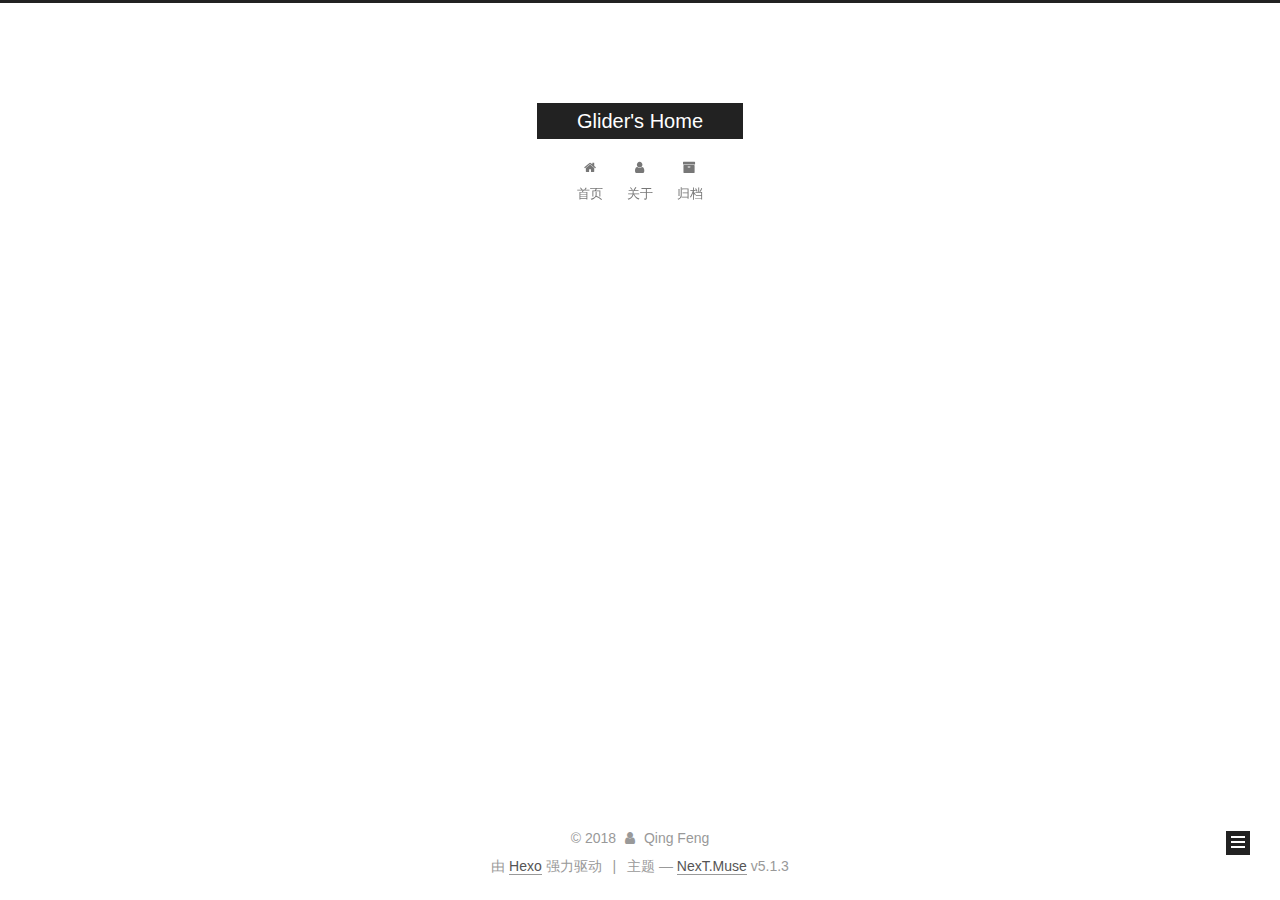
<file: archives/2017/index.html>
<!DOCTYPE html>



  


<html class="theme-next muse use-motion" lang="zh-Hans">
<head>
  <meta charset="UTF-8"/>
<meta http-equiv="X-UA-Compatible" content="IE=edge" />
<meta name="viewport" content="width=device-width, initial-scale=1, maximum-scale=1"/>
<meta name="theme-color" content="#222">









<meta http-equiv="Cache-Control" content="no-transform" />
<meta http-equiv="Cache-Control" content="no-siteapp" />
















  
  
  <link href="/lib/fancybox/source/jquery.fancybox.css?v=2.1.5" rel="stylesheet" type="text/css" />







<link href="/lib/font-awesome/css/font-awesome.min.css?v=4.6.2" rel="stylesheet" type="text/css" />

<link href="/css/main.css?v=5.1.3" rel="stylesheet" type="text/css" />


  <link rel="apple-touch-icon" sizes="180x180" href="/images/apple-touch-icon-next.png?v=5.1.3">


  <link rel="icon" type="image/png" sizes="32x32" href="/images/favicon-32x32-next.png?v=5.1.3">


  <link rel="icon" type="image/png" sizes="16x16" href="/images/favicon-16x16-next.png?v=5.1.3">


  <link rel="mask-icon" href="/images/logo.svg?v=5.1.3" color="#222">





  <meta name="keywords" content="QIM,IMKQIM,输入法,iOS,Mac,Sogou,拼音,双拼,郑码,自然码,外挂,词库" />










<meta name="description" content="QIM输入法">
<meta property="og:type" content="website">
<meta property="og:title" content="Glider&#39;s Home">
<meta property="og:url" content="http://yoursite.com/archives/2017/index.html">
<meta property="og:site_name" content="Glider&#39;s Home">
<meta property="og:description" content="QIM输入法">
<meta property="og:locale" content="zh-Hans">
<meta name="twitter:card" content="summary">
<meta name="twitter:title" content="Glider&#39;s Home">
<meta name="twitter:description" content="QIM输入法">



<script type="text/javascript" id="hexo.configurations">
  var NexT = window.NexT || {};
  var CONFIG = {
    root: '/',
    scheme: 'Muse',
    version: '5.1.3',
    sidebar: {"position":"left","display":"post","offset":12,"b2t":false,"scrollpercent":false,"onmobile":false},
    fancybox: true,
    tabs: true,
    motion: {"enable":true,"async":false,"transition":{"post_block":"fadeIn","post_header":"slideDownIn","post_body":"slideDownIn","coll_header":"slideLeftIn","sidebar":"slideUpIn"}},
    duoshuo: {
      userId: '0',
      author: '博主'
    },
    algolia: {
      applicationID: '',
      apiKey: '',
      indexName: '',
      hits: {"per_page":10},
      labels: {"input_placeholder":"Search for Posts","hits_empty":"We didn't find any results for the search: ${query}","hits_stats":"${hits} results found in ${time} ms"}
    }
  };
</script>



  <link rel="canonical" href="http://yoursite.com/archives/2017/"/>





  <title>归档 | Glider's Home</title>
  








</head>

<body itemscope itemtype="http://schema.org/WebPage" lang="zh-Hans">

  
  
    
  

  <div class="container sidebar-position-left page-archive">
    <div class="headband"></div>

    <header id="header" class="header" itemscope itemtype="http://schema.org/WPHeader">
      <div class="header-inner"><div class="site-brand-wrapper">
  <div class="site-meta ">
    

    <div class="custom-logo-site-title">
      <a href="/"  class="brand" rel="start">
        <span class="logo-line-before"><i></i></span>
        <span class="site-title">Glider's Home</span>
        <span class="logo-line-after"><i></i></span>
      </a>
    </div>
      
        <p class="site-subtitle"></p>
      
  </div>

  <div class="site-nav-toggle">
    <button>
      <span class="btn-bar"></span>
      <span class="btn-bar"></span>
      <span class="btn-bar"></span>
    </button>
  </div>
</div>

<nav class="site-nav">
  

  
    <ul id="menu" class="menu">
      
        
        <li class="menu-item menu-item-home">
          <a href="/" rel="section">
            
              <i class="menu-item-icon fa fa-fw fa-home"></i> <br />
            
            首页
          </a>
        </li>
      
        
        <li class="menu-item menu-item-about">
          <a href="/about/index.html" rel="section">
            
              <i class="menu-item-icon fa fa-fw fa-user"></i> <br />
            
            关于
          </a>
        </li>
      
        
        <li class="menu-item menu-item-archives">
          <a href="/archives/" rel="section">
            
              <i class="menu-item-icon fa fa-fw fa-archive"></i> <br />
            
            归档
          </a>
        </li>
      

      
    </ul>
  

  
</nav>



 </div>
    </header>

    <main id="main" class="main">
      <div class="main-inner">
        <div class="content-wrap">
          <div id="content" class="content">
            

  
  
  
  <div class="post-block archive">
    <div id="posts" class="posts-collapse">
      <span class="archive-move-on"></span>

      <span class="archive-page-counter">
        
        
        
          
        
        嗯..! 目前共计 2 篇日志。 继续努力。
      </span>

      

        
        
        

        
          
          <div class="collection-title">
            <h1 class="archive-year" id="archive-year-2017">2017</h1>
          </div>
        
        

        

  <article class="post post-type-normal" itemscope itemtype="http://schema.org/Article">
    <header class="post-header">

      <h2 class="post-title">
        
            <a class="post-title-link" href="/2017/12/23/QIM4iOS/" itemprop="url">
              
                <span itemprop="name">QIM输入法 for iOS</span>
              
            </a>
        
      </h2>

      <div class="post-meta">
        <time class="post-time" itemprop="dateCreated"
              datetime="2017-12-23T16:50:36+08:00"
              content="2017-12-23" >
          12-23
        </time>
      </div>

    </header>
  </article>



      

    </div>
  </div>
  
  
  

  



          </div>
          


          

        </div>
        
          
  
  <div class="sidebar-toggle">
    <div class="sidebar-toggle-line-wrap">
      <span class="sidebar-toggle-line sidebar-toggle-line-first"></span>
      <span class="sidebar-toggle-line sidebar-toggle-line-middle"></span>
      <span class="sidebar-toggle-line sidebar-toggle-line-last"></span>
    </div>
  </div>

  <aside id="sidebar" class="sidebar">
    
    <div class="sidebar-inner">

      

      

      <section class="site-overview-wrap sidebar-panel sidebar-panel-active">
        <div class="site-overview">
          <div class="site-author motion-element" itemprop="author" itemscope itemtype="http://schema.org/Person">
            
              <p class="site-author-name" itemprop="name">Qing Feng</p>
              <p class="site-description motion-element" itemprop="description">QIM输入法</p>
          </div>

          <nav class="site-state motion-element">

            
              <div class="site-state-item site-state-posts">
              
                <a href="/archives/">
              
                  <span class="site-state-item-count">2</span>
                  <span class="site-state-item-name">日志</span>
                </a>
              </div>
            

            

            
              
              
              <div class="site-state-item site-state-tags">
                
                  <span class="site-state-item-count">1</span>
                  <span class="site-state-item-name">标签</span>
                
              </div>
            

          </nav>

          

          <div class="links-of-author motion-element">
            
          </div>

          
          

          
          

          

        </div>
      </section>

      

      

    </div>
  </aside>


        
      </div>
    </main>

    <footer id="footer" class="footer">
      <div class="footer-inner">
        <div class="copyright">&copy; <span itemprop="copyrightYear">2018</span>
  <span class="with-love">
    <i class="fa fa-user"></i>
  </span>
  <span class="author" itemprop="copyrightHolder">Qing Feng</span>

  
</div>


  <div class="powered-by">由 <a class="theme-link" target="_blank" href="https://hexo.io">Hexo</a> 强力驱动</div>



  <span class="post-meta-divider">|</span>



  <div class="theme-info">主题 &mdash; <a class="theme-link" target="_blank" href="https://github.com/iissnan/hexo-theme-next">NexT.Muse</a> v5.1.3</div>




        







        
      </div>
    </footer>

    
      <div class="back-to-top">
        <i class="fa fa-arrow-up"></i>
        
      </div>
    

    

  </div>

  

<script type="text/javascript">
  if (Object.prototype.toString.call(window.Promise) !== '[object Function]') {
    window.Promise = null;
  }
</script>









  












  
  
    <script type="text/javascript" src="/lib/jquery/index.js?v=2.1.3"></script>
  

  
  
    <script type="text/javascript" src="/lib/fastclick/lib/fastclick.min.js?v=1.0.6"></script>
  

  
  
    <script type="text/javascript" src="/lib/jquery_lazyload/jquery.lazyload.js?v=1.9.7"></script>
  

  
  
    <script type="text/javascript" src="/lib/velocity/velocity.min.js?v=1.2.1"></script>
  

  
  
    <script type="text/javascript" src="/lib/velocity/velocity.ui.min.js?v=1.2.1"></script>
  

  
  
    <script type="text/javascript" src="/lib/fancybox/source/jquery.fancybox.pack.js?v=2.1.5"></script>
  


  


  <script type="text/javascript" src="/js/src/utils.js?v=5.1.3"></script>

  <script type="text/javascript" src="/js/src/motion.js?v=5.1.3"></script>



  
  

  

  


  <script type="text/javascript" src="/js/src/bootstrap.js?v=5.1.3"></script>



  


  




	





  





  












  





  

  

  

  
  

  

  

  

</body>
</html>
</file>
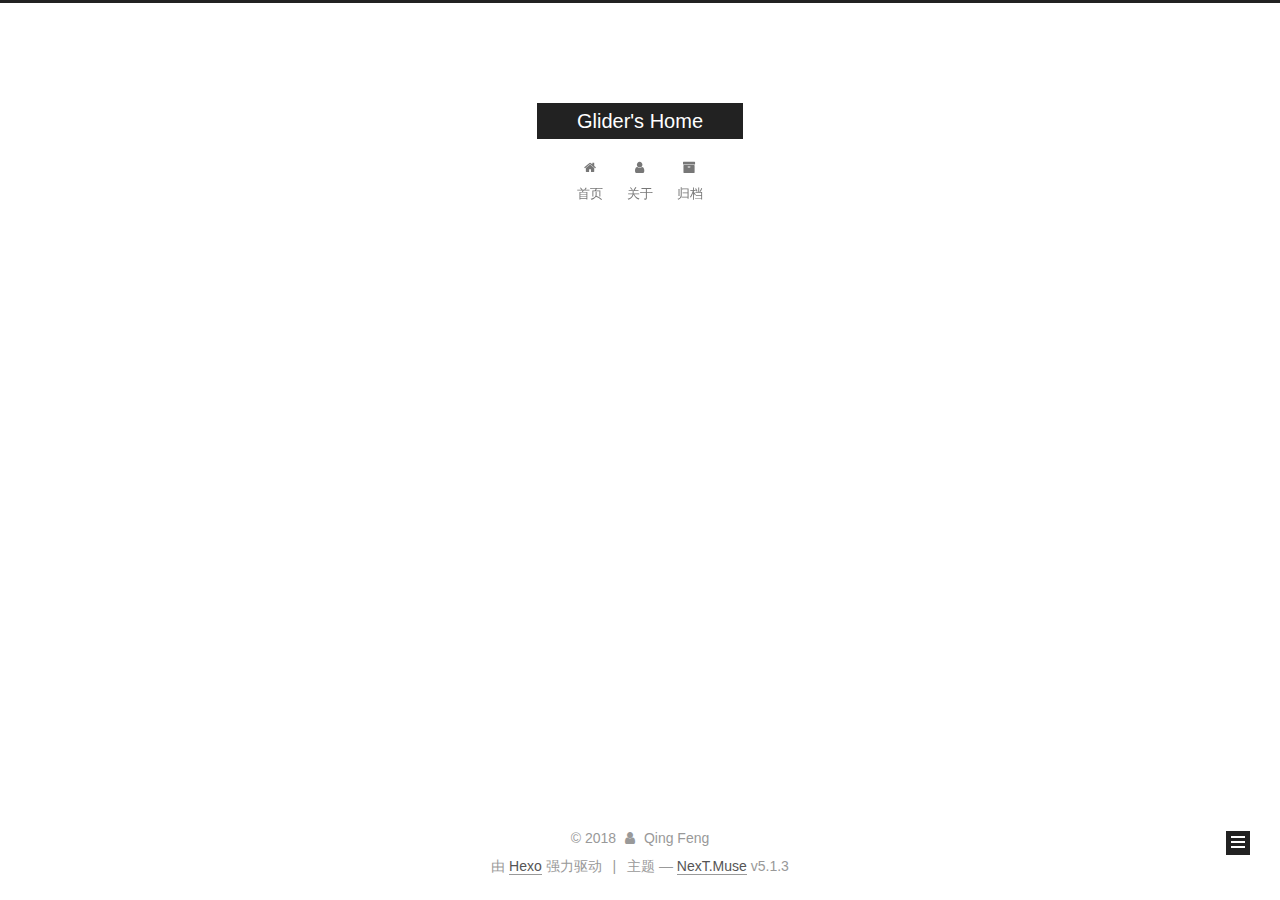
<file: archives/2018/index.html>
<!DOCTYPE html>



  


<html class="theme-next muse use-motion" lang="zh-Hans">
<head>
  <meta charset="UTF-8"/>
<meta http-equiv="X-UA-Compatible" content="IE=edge" />
<meta name="viewport" content="width=device-width, initial-scale=1, maximum-scale=1"/>
<meta name="theme-color" content="#222">









<meta http-equiv="Cache-Control" content="no-transform" />
<meta http-equiv="Cache-Control" content="no-siteapp" />
















  
  
  <link href="/lib/fancybox/source/jquery.fancybox.css?v=2.1.5" rel="stylesheet" type="text/css" />







<link href="/lib/font-awesome/css/font-awesome.min.css?v=4.6.2" rel="stylesheet" type="text/css" />

<link href="/css/main.css?v=5.1.3" rel="stylesheet" type="text/css" />


  <link rel="apple-touch-icon" sizes="180x180" href="/images/apple-touch-icon-next.png?v=5.1.3">


  <link rel="icon" type="image/png" sizes="32x32" href="/images/favicon-32x32-next.png?v=5.1.3">


  <link rel="icon" type="image/png" sizes="16x16" href="/images/favicon-16x16-next.png?v=5.1.3">


  <link rel="mask-icon" href="/images/logo.svg?v=5.1.3" color="#222">





  <meta name="keywords" content="QIM,IMKQIM,输入法,iOS,Mac,Sogou,拼音,双拼,郑码,自然码,外挂,词库" />










<meta name="description" content="QIM输入法">
<meta property="og:type" content="website">
<meta property="og:title" content="Glider&#39;s Home">
<meta property="og:url" content="http://yoursite.com/archives/2018/index.html">
<meta property="og:site_name" content="Glider&#39;s Home">
<meta property="og:description" content="QIM输入法">
<meta property="og:locale" content="zh-Hans">
<meta name="twitter:card" content="summary">
<meta name="twitter:title" content="Glider&#39;s Home">
<meta name="twitter:description" content="QIM输入法">



<script type="text/javascript" id="hexo.configurations">
  var NexT = window.NexT || {};
  var CONFIG = {
    root: '/',
    scheme: 'Muse',
    version: '5.1.3',
    sidebar: {"position":"left","display":"post","offset":12,"b2t":false,"scrollpercent":false,"onmobile":false},
    fancybox: true,
    tabs: true,
    motion: {"enable":true,"async":false,"transition":{"post_block":"fadeIn","post_header":"slideDownIn","post_body":"slideDownIn","coll_header":"slideLeftIn","sidebar":"slideUpIn"}},
    duoshuo: {
      userId: '0',
      author: '博主'
    },
    algolia: {
      applicationID: '',
      apiKey: '',
      indexName: '',
      hits: {"per_page":10},
      labels: {"input_placeholder":"Search for Posts","hits_empty":"We didn't find any results for the search: ${query}","hits_stats":"${hits} results found in ${time} ms"}
    }
  };
</script>



  <link rel="canonical" href="http://yoursite.com/archives/2018/"/>





  <title>归档 | Glider's Home</title>
  








</head>

<body itemscope itemtype="http://schema.org/WebPage" lang="zh-Hans">

  
  
    
  

  <div class="container sidebar-position-left page-archive">
    <div class="headband"></div>

    <header id="header" class="header" itemscope itemtype="http://schema.org/WPHeader">
      <div class="header-inner"><div class="site-brand-wrapper">
  <div class="site-meta ">
    

    <div class="custom-logo-site-title">
      <a href="/"  class="brand" rel="start">
        <span class="logo-line-before"><i></i></span>
        <span class="site-title">Glider's Home</span>
        <span class="logo-line-after"><i></i></span>
      </a>
    </div>
      
        <p class="site-subtitle"></p>
      
  </div>

  <div class="site-nav-toggle">
    <button>
      <span class="btn-bar"></span>
      <span class="btn-bar"></span>
      <span class="btn-bar"></span>
    </button>
  </div>
</div>

<nav class="site-nav">
  

  
    <ul id="menu" class="menu">
      
        
        <li class="menu-item menu-item-home">
          <a href="/" rel="section">
            
              <i class="menu-item-icon fa fa-fw fa-home"></i> <br />
            
            首页
          </a>
        </li>
      
        
        <li class="menu-item menu-item-about">
          <a href="/about/index.html" rel="section">
            
              <i class="menu-item-icon fa fa-fw fa-user"></i> <br />
            
            关于
          </a>
        </li>
      
        
        <li class="menu-item menu-item-archives">
          <a href="/archives/" rel="section">
            
              <i class="menu-item-icon fa fa-fw fa-archive"></i> <br />
            
            归档
          </a>
        </li>
      

      
    </ul>
  

  
</nav>



 </div>
    </header>

    <main id="main" class="main">
      <div class="main-inner">
        <div class="content-wrap">
          <div id="content" class="content">
            

  
  
  
  <div class="post-block archive">
    <div id="posts" class="posts-collapse">
      <span class="archive-move-on"></span>

      <span class="archive-page-counter">
        
        
        
          
        
        嗯..! 目前共计 2 篇日志。 继续努力。
      </span>

      

        
        
        

        
          
          <div class="collection-title">
            <h1 class="archive-year" id="archive-year-2018">2018</h1>
          </div>
        
        

        

  <article class="post post-type-normal" itemscope itemtype="http://schema.org/Article">
    <header class="post-header">

      <h2 class="post-title">
        
            <a class="post-title-link" href="/2018/09/09/姿势监测App/" itemprop="url">
              
                <span itemprop="name">姿势监测App</span>
              
            </a>
        
      </h2>

      <div class="post-meta">
        <time class="post-time" itemprop="dateCreated"
              datetime="2018-09-09T14:49:29+08:00"
              content="2018-09-09" >
          09-09
        </time>
      </div>

    </header>
  </article>



      

    </div>
  </div>
  
  
  

  



          </div>
          


          

        </div>
        
          
  
  <div class="sidebar-toggle">
    <div class="sidebar-toggle-line-wrap">
      <span class="sidebar-toggle-line sidebar-toggle-line-first"></span>
      <span class="sidebar-toggle-line sidebar-toggle-line-middle"></span>
      <span class="sidebar-toggle-line sidebar-toggle-line-last"></span>
    </div>
  </div>

  <aside id="sidebar" class="sidebar">
    
    <div class="sidebar-inner">

      

      

      <section class="site-overview-wrap sidebar-panel sidebar-panel-active">
        <div class="site-overview">
          <div class="site-author motion-element" itemprop="author" itemscope itemtype="http://schema.org/Person">
            
              <p class="site-author-name" itemprop="name">Qing Feng</p>
              <p class="site-description motion-element" itemprop="description">QIM输入法</p>
          </div>

          <nav class="site-state motion-element">

            
              <div class="site-state-item site-state-posts">
              
                <a href="/archives/">
              
                  <span class="site-state-item-count">2</span>
                  <span class="site-state-item-name">日志</span>
                </a>
              </div>
            

            

            
              
              
              <div class="site-state-item site-state-tags">
                
                  <span class="site-state-item-count">1</span>
                  <span class="site-state-item-name">标签</span>
                
              </div>
            

          </nav>

          

          <div class="links-of-author motion-element">
            
          </div>

          
          

          
          

          

        </div>
      </section>

      

      

    </div>
  </aside>


        
      </div>
    </main>

    <footer id="footer" class="footer">
      <div class="footer-inner">
        <div class="copyright">&copy; <span itemprop="copyrightYear">2018</span>
  <span class="with-love">
    <i class="fa fa-user"></i>
  </span>
  <span class="author" itemprop="copyrightHolder">Qing Feng</span>

  
</div>


  <div class="powered-by">由 <a class="theme-link" target="_blank" href="https://hexo.io">Hexo</a> 强力驱动</div>



  <span class="post-meta-divider">|</span>



  <div class="theme-info">主题 &mdash; <a class="theme-link" target="_blank" href="https://github.com/iissnan/hexo-theme-next">NexT.Muse</a> v5.1.3</div>




        







        
      </div>
    </footer>

    
      <div class="back-to-top">
        <i class="fa fa-arrow-up"></i>
        
      </div>
    

    

  </div>

  

<script type="text/javascript">
  if (Object.prototype.toString.call(window.Promise) !== '[object Function]') {
    window.Promise = null;
  }
</script>









  












  
  
    <script type="text/javascript" src="/lib/jquery/index.js?v=2.1.3"></script>
  

  
  
    <script type="text/javascript" src="/lib/fastclick/lib/fastclick.min.js?v=1.0.6"></script>
  

  
  
    <script type="text/javascript" src="/lib/jquery_lazyload/jquery.lazyload.js?v=1.9.7"></script>
  

  
  
    <script type="text/javascript" src="/lib/velocity/velocity.min.js?v=1.2.1"></script>
  

  
  
    <script type="text/javascript" src="/lib/velocity/velocity.ui.min.js?v=1.2.1"></script>
  

  
  
    <script type="text/javascript" src="/lib/fancybox/source/jquery.fancybox.pack.js?v=2.1.5"></script>
  


  


  <script type="text/javascript" src="/js/src/utils.js?v=5.1.3"></script>

  <script type="text/javascript" src="/js/src/motion.js?v=5.1.3"></script>



  
  

  

  


  <script type="text/javascript" src="/js/src/bootstrap.js?v=5.1.3"></script>



  


  




	





  





  












  





  

  

  

  
  

  

  

  

</body>
</html>
</file>
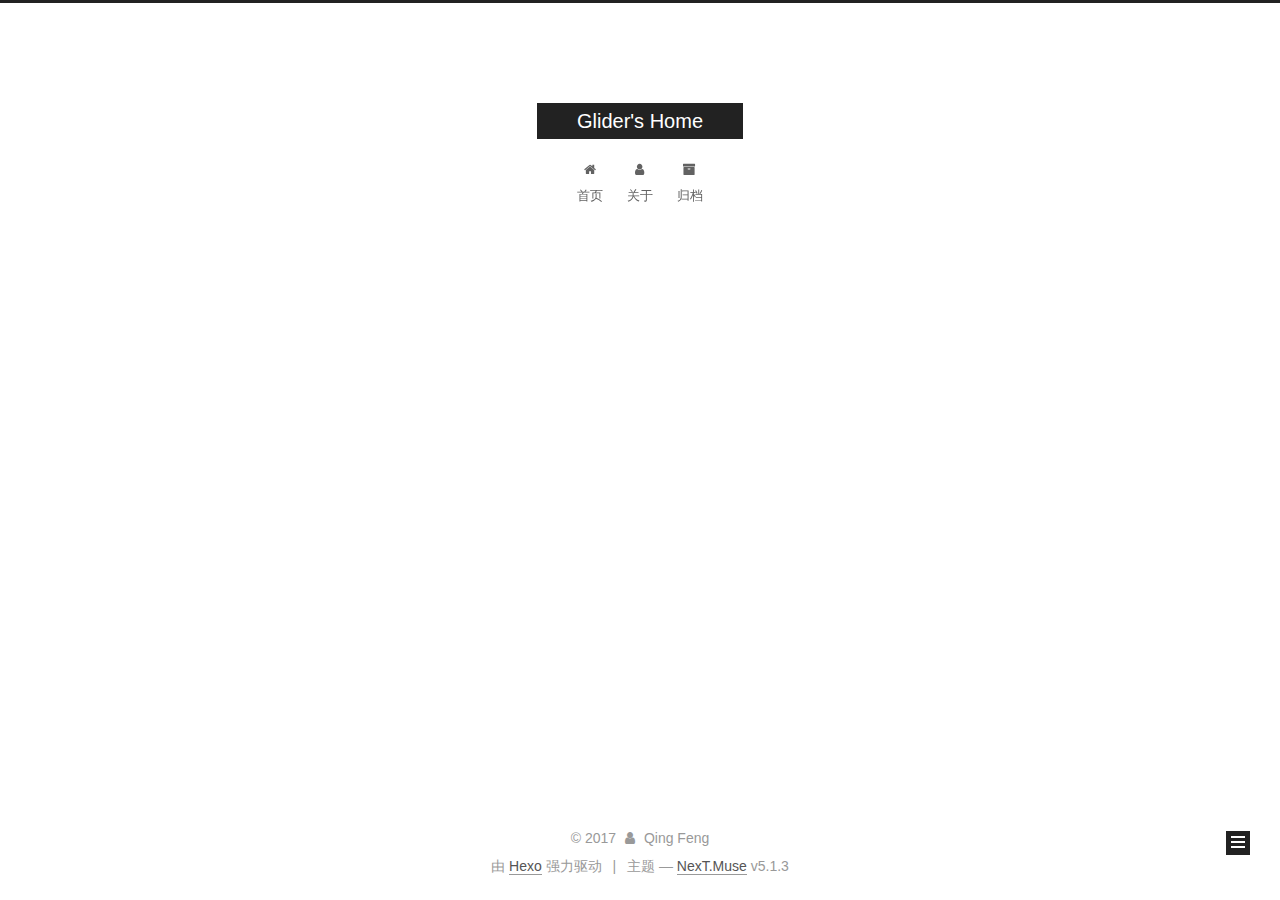
<file: tags/QIM/index.html>
<!DOCTYPE html>



  


<html class="theme-next muse use-motion" lang="zh-Hans">
<head>
  <meta charset="UTF-8"/>
<meta http-equiv="X-UA-Compatible" content="IE=edge" />
<meta name="viewport" content="width=device-width, initial-scale=1, maximum-scale=1"/>
<meta name="theme-color" content="#222">









<meta http-equiv="Cache-Control" content="no-transform" />
<meta http-equiv="Cache-Control" content="no-siteapp" />
















  
  
  <link href="/lib/fancybox/source/jquery.fancybox.css?v=2.1.5" rel="stylesheet" type="text/css" />







<link href="/lib/font-awesome/css/font-awesome.min.css?v=4.6.2" rel="stylesheet" type="text/css" />

<link href="/css/main.css?v=5.1.3" rel="stylesheet" type="text/css" />


  <link rel="apple-touch-icon" sizes="180x180" href="/images/apple-touch-icon-next.png?v=5.1.3">


  <link rel="icon" type="image/png" sizes="32x32" href="/images/favicon-32x32-next.png?v=5.1.3">


  <link rel="icon" type="image/png" sizes="16x16" href="/images/favicon-16x16-next.png?v=5.1.3">


  <link rel="mask-icon" href="/images/logo.svg?v=5.1.3" color="#222">





  <meta name="keywords" content="QIM,IMKQIM,输入法,iOS,Mac,Sogou,拼音,双拼,郑码,自然码,外挂,词库" />










<meta name="description" content="QIM输入法">
<meta property="og:type" content="website">
<meta property="og:title" content="Glider&#39;s Home">
<meta property="og:url" content="http://yoursite.com/tags/QIM/index.html">
<meta property="og:site_name" content="Glider&#39;s Home">
<meta property="og:description" content="QIM输入法">
<meta property="og:locale" content="zh-Hans">
<meta name="twitter:card" content="summary">
<meta name="twitter:title" content="Glider&#39;s Home">
<meta name="twitter:description" content="QIM输入法">



<script type="text/javascript" id="hexo.configurations">
  var NexT = window.NexT || {};
  var CONFIG = {
    root: '/',
    scheme: 'Muse',
    version: '5.1.3',
    sidebar: {"position":"left","display":"post","offset":12,"b2t":false,"scrollpercent":false,"onmobile":false},
    fancybox: true,
    tabs: true,
    motion: {"enable":true,"async":false,"transition":{"post_block":"fadeIn","post_header":"slideDownIn","post_body":"slideDownIn","coll_header":"slideLeftIn","sidebar":"slideUpIn"}},
    duoshuo: {
      userId: '0',
      author: '博主'
    },
    algolia: {
      applicationID: '',
      apiKey: '',
      indexName: '',
      hits: {"per_page":10},
      labels: {"input_placeholder":"Search for Posts","hits_empty":"We didn't find any results for the search: ${query}","hits_stats":"${hits} results found in ${time} ms"}
    }
  };
</script>



  <link rel="canonical" href="http://yoursite.com/tags/QIM/"/>





  <title>标签: QIM | Glider's Home</title>
  








</head>

<body itemscope itemtype="http://schema.org/WebPage" lang="zh-Hans">

  
  
    
  

  <div class="container sidebar-position-left ">
    <div class="headband"></div>

    <header id="header" class="header" itemscope itemtype="http://schema.org/WPHeader">
      <div class="header-inner"><div class="site-brand-wrapper">
  <div class="site-meta ">
    

    <div class="custom-logo-site-title">
      <a href="/"  class="brand" rel="start">
        <span class="logo-line-before"><i></i></span>
        <span class="site-title">Glider's Home</span>
        <span class="logo-line-after"><i></i></span>
      </a>
    </div>
      
        <p class="site-subtitle"></p>
      
  </div>

  <div class="site-nav-toggle">
    <button>
      <span class="btn-bar"></span>
      <span class="btn-bar"></span>
      <span class="btn-bar"></span>
    </button>
  </div>
</div>

<nav class="site-nav">
  

  
    <ul id="menu" class="menu">
      
        
        <li class="menu-item menu-item-home">
          <a href="/" rel="section">
            
              <i class="menu-item-icon fa fa-fw fa-home"></i> <br />
            
            首页
          </a>
        </li>
      
        
        <li class="menu-item menu-item-about">
          <a href="/about/index.html" rel="section">
            
              <i class="menu-item-icon fa fa-fw fa-user"></i> <br />
            
            关于
          </a>
        </li>
      
        
        <li class="menu-item menu-item-archives">
          <a href="/archives/" rel="section">
            
              <i class="menu-item-icon fa fa-fw fa-archive"></i> <br />
            
            归档
          </a>
        </li>
      

      
    </ul>
  

  
</nav>



 </div>
    </header>

    <main id="main" class="main">
      <div class="main-inner">
        <div class="content-wrap">
          <div id="content" class="content">
            

  
  
  
  <div class="post-block tag">

    <div id="posts" class="posts-collapse">
      <div class="collection-title">
        <h1>QIM<small>标签</small>
        </h1>
      </div>

      
        

  <article class="post post-type-normal" itemscope itemtype="http://schema.org/Article">
    <header class="post-header">

      <h2 class="post-title">
        
            <a class="post-title-link" href="/2017/12/23/QIM4iOS/" itemprop="url">
              
                <span itemprop="name">QIM输入法 for iOS</span>
              
            </a>
        
      </h2>

      <div class="post-meta">
        <time class="post-time" itemprop="dateCreated"
              datetime="2017-12-23T16:50:36+08:00"
              content="2017-12-23" >
          12-23
        </time>
      </div>

    </header>
  </article>


      
    </div>

  </div>
  
  
  

  


          </div>
          


          

        </div>
        
          
  
  <div class="sidebar-toggle">
    <div class="sidebar-toggle-line-wrap">
      <span class="sidebar-toggle-line sidebar-toggle-line-first"></span>
      <span class="sidebar-toggle-line sidebar-toggle-line-middle"></span>
      <span class="sidebar-toggle-line sidebar-toggle-line-last"></span>
    </div>
  </div>

  <aside id="sidebar" class="sidebar">
    
    <div class="sidebar-inner">

      

      

      <section class="site-overview-wrap sidebar-panel sidebar-panel-active">
        <div class="site-overview">
          <div class="site-author motion-element" itemprop="author" itemscope itemtype="http://schema.org/Person">
            
              <p class="site-author-name" itemprop="name">Qing Feng</p>
              <p class="site-description motion-element" itemprop="description">QIM输入法</p>
          </div>

          <nav class="site-state motion-element">

            
              <div class="site-state-item site-state-posts">
              
                <a href="/archives/">
              
                  <span class="site-state-item-count">1</span>
                  <span class="site-state-item-name">日志</span>
                </a>
              </div>
            

            

            
              
              
              <div class="site-state-item site-state-tags">
                
                  <span class="site-state-item-count">1</span>
                  <span class="site-state-item-name">标签</span>
                
              </div>
            

          </nav>

          

          <div class="links-of-author motion-element">
            
          </div>

          
          

          
          

          

        </div>
      </section>

      

      

    </div>
  </aside>


        
      </div>
    </main>

    <footer id="footer" class="footer">
      <div class="footer-inner">
        <div class="copyright">&copy; <span itemprop="copyrightYear">2017</span>
  <span class="with-love">
    <i class="fa fa-user"></i>
  </span>
  <span class="author" itemprop="copyrightHolder">Qing Feng</span>

  
</div>


  <div class="powered-by">由 <a class="theme-link" target="_blank" href="https://hexo.io">Hexo</a> 强力驱动</div>



  <span class="post-meta-divider">|</span>



  <div class="theme-info">主题 &mdash; <a class="theme-link" target="_blank" href="https://github.com/iissnan/hexo-theme-next">NexT.Muse</a> v5.1.3</div>




        







        
      </div>
    </footer>

    
      <div class="back-to-top">
        <i class="fa fa-arrow-up"></i>
        
      </div>
    

    

  </div>

  

<script type="text/javascript">
  if (Object.prototype.toString.call(window.Promise) !== '[object Function]') {
    window.Promise = null;
  }
</script>









  












  
  
    <script type="text/javascript" src="/lib/jquery/index.js?v=2.1.3"></script>
  

  
  
    <script type="text/javascript" src="/lib/fastclick/lib/fastclick.min.js?v=1.0.6"></script>
  

  
  
    <script type="text/javascript" src="/lib/jquery_lazyload/jquery.lazyload.js?v=1.9.7"></script>
  

  
  
    <script type="text/javascript" src="/lib/velocity/velocity.min.js?v=1.2.1"></script>
  

  
  
    <script type="text/javascript" src="/lib/velocity/velocity.ui.min.js?v=1.2.1"></script>
  

  
  
    <script type="text/javascript" src="/lib/fancybox/source/jquery.fancybox.pack.js?v=2.1.5"></script>
  


  


  <script type="text/javascript" src="/js/src/utils.js?v=5.1.3"></script>

  <script type="text/javascript" src="/js/src/motion.js?v=5.1.3"></script>



  
  

  

  


  <script type="text/javascript" src="/js/src/bootstrap.js?v=5.1.3"></script>



  


  




	





  





  












  





  

  

  

  
  

  

  

  

</body>
</html>
</file>
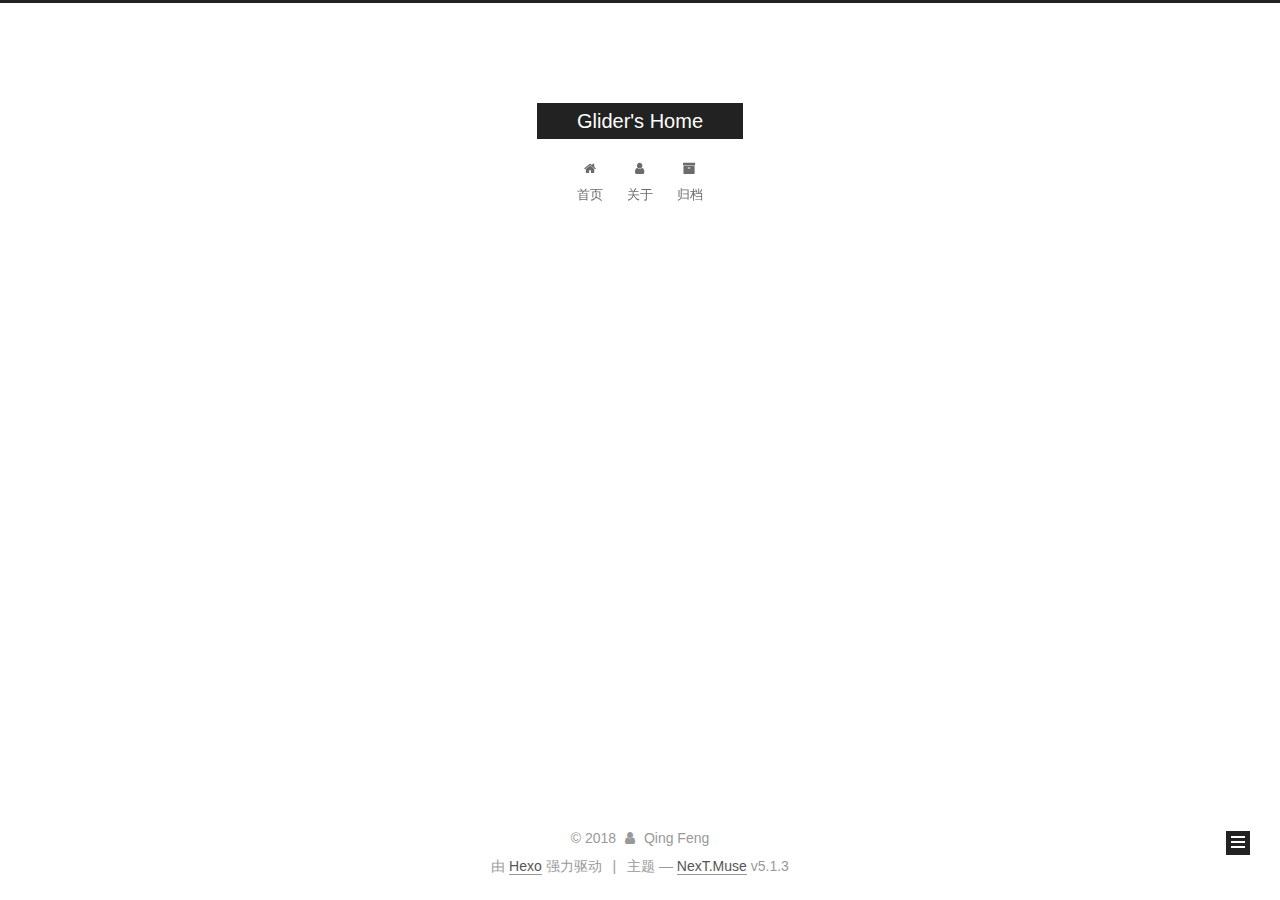
<file: archives/2017/12/index.html>
<!DOCTYPE html>



  


<html class="theme-next muse use-motion" lang="zh-Hans">
<head>
  <meta charset="UTF-8"/>
<meta http-equiv="X-UA-Compatible" content="IE=edge" />
<meta name="viewport" content="width=device-width, initial-scale=1, maximum-scale=1"/>
<meta name="theme-color" content="#222">









<meta http-equiv="Cache-Control" content="no-transform" />
<meta http-equiv="Cache-Control" content="no-siteapp" />
















  
  
  <link href="/lib/fancybox/source/jquery.fancybox.css?v=2.1.5" rel="stylesheet" type="text/css" />







<link href="/lib/font-awesome/css/font-awesome.min.css?v=4.6.2" rel="stylesheet" type="text/css" />

<link href="/css/main.css?v=5.1.3" rel="stylesheet" type="text/css" />


  <link rel="apple-touch-icon" sizes="180x180" href="/images/apple-touch-icon-next.png?v=5.1.3">


  <link rel="icon" type="image/png" sizes="32x32" href="/images/favicon-32x32-next.png?v=5.1.3">


  <link rel="icon" type="image/png" sizes="16x16" href="/images/favicon-16x16-next.png?v=5.1.3">


  <link rel="mask-icon" href="/images/logo.svg?v=5.1.3" color="#222">





  <meta name="keywords" content="QIM,IMKQIM,输入法,iOS,Mac,Sogou,拼音,双拼,郑码,自然码,外挂,词库" />










<meta name="description" content="QIM输入法">
<meta property="og:type" content="website">
<meta property="og:title" content="Glider&#39;s Home">
<meta property="og:url" content="http://yoursite.com/archives/2017/12/index.html">
<meta property="og:site_name" content="Glider&#39;s Home">
<meta property="og:description" content="QIM输入法">
<meta property="og:locale" content="zh-Hans">
<meta name="twitter:card" content="summary">
<meta name="twitter:title" content="Glider&#39;s Home">
<meta name="twitter:description" content="QIM输入法">



<script type="text/javascript" id="hexo.configurations">
  var NexT = window.NexT || {};
  var CONFIG = {
    root: '/',
    scheme: 'Muse',
    version: '5.1.3',
    sidebar: {"position":"left","display":"post","offset":12,"b2t":false,"scrollpercent":false,"onmobile":false},
    fancybox: true,
    tabs: true,
    motion: {"enable":true,"async":false,"transition":{"post_block":"fadeIn","post_header":"slideDownIn","post_body":"slideDownIn","coll_header":"slideLeftIn","sidebar":"slideUpIn"}},
    duoshuo: {
      userId: '0',
      author: '博主'
    },
    algolia: {
      applicationID: '',
      apiKey: '',
      indexName: '',
      hits: {"per_page":10},
      labels: {"input_placeholder":"Search for Posts","hits_empty":"We didn't find any results for the search: ${query}","hits_stats":"${hits} results found in ${time} ms"}
    }
  };
</script>



  <link rel="canonical" href="http://yoursite.com/archives/2017/12/"/>





  <title>归档 | Glider's Home</title>
  








</head>

<body itemscope itemtype="http://schema.org/WebPage" lang="zh-Hans">

  
  
    
  

  <div class="container sidebar-position-left page-archive">
    <div class="headband"></div>

    <header id="header" class="header" itemscope itemtype="http://schema.org/WPHeader">
      <div class="header-inner"><div class="site-brand-wrapper">
  <div class="site-meta ">
    

    <div class="custom-logo-site-title">
      <a href="/"  class="brand" rel="start">
        <span class="logo-line-before"><i></i></span>
        <span class="site-title">Glider's Home</span>
        <span class="logo-line-after"><i></i></span>
      </a>
    </div>
      
        <p class="site-subtitle"></p>
      
  </div>

  <div class="site-nav-toggle">
    <button>
      <span class="btn-bar"></span>
      <span class="btn-bar"></span>
      <span class="btn-bar"></span>
    </button>
  </div>
</div>

<nav class="site-nav">
  

  
    <ul id="menu" class="menu">
      
        
        <li class="menu-item menu-item-home">
          <a href="/" rel="section">
            
              <i class="menu-item-icon fa fa-fw fa-home"></i> <br />
            
            首页
          </a>
        </li>
      
        
        <li class="menu-item menu-item-about">
          <a href="/about/index.html" rel="section">
            
              <i class="menu-item-icon fa fa-fw fa-user"></i> <br />
            
            关于
          </a>
        </li>
      
        
        <li class="menu-item menu-item-archives">
          <a href="/archives/" rel="section">
            
              <i class="menu-item-icon fa fa-fw fa-archive"></i> <br />
            
            归档
          </a>
        </li>
      

      
    </ul>
  

  
</nav>



 </div>
    </header>

    <main id="main" class="main">
      <div class="main-inner">
        <div class="content-wrap">
          <div id="content" class="content">
            

  
  
  
  <div class="post-block archive">
    <div id="posts" class="posts-collapse">
      <span class="archive-move-on"></span>

      <span class="archive-page-counter">
        
        
        
          
        
        嗯..! 目前共计 2 篇日志。 继续努力。
      </span>

      

        
        
        

        
          
          <div class="collection-title">
            <h1 class="archive-year" id="archive-year-2017">2017</h1>
          </div>
        
        

        

  <article class="post post-type-normal" itemscope itemtype="http://schema.org/Article">
    <header class="post-header">

      <h2 class="post-title">
        
            <a class="post-title-link" href="/2017/12/23/QIM4iOS/" itemprop="url">
              
                <span itemprop="name">QIM输入法 for iOS</span>
              
            </a>
        
      </h2>

      <div class="post-meta">
        <time class="post-time" itemprop="dateCreated"
              datetime="2017-12-23T16:50:36+08:00"
              content="2017-12-23" >
          12-23
        </time>
      </div>

    </header>
  </article>



      

    </div>
  </div>
  
  
  

  



          </div>
          


          

        </div>
        
          
  
  <div class="sidebar-toggle">
    <div class="sidebar-toggle-line-wrap">
      <span class="sidebar-toggle-line sidebar-toggle-line-first"></span>
      <span class="sidebar-toggle-line sidebar-toggle-line-middle"></span>
      <span class="sidebar-toggle-line sidebar-toggle-line-last"></span>
    </div>
  </div>

  <aside id="sidebar" class="sidebar">
    
    <div class="sidebar-inner">

      

      

      <section class="site-overview-wrap sidebar-panel sidebar-panel-active">
        <div class="site-overview">
          <div class="site-author motion-element" itemprop="author" itemscope itemtype="http://schema.org/Person">
            
              <p class="site-author-name" itemprop="name">Qing Feng</p>
              <p class="site-description motion-element" itemprop="description">QIM输入法</p>
          </div>

          <nav class="site-state motion-element">

            
              <div class="site-state-item site-state-posts">
              
                <a href="/archives/">
              
                  <span class="site-state-item-count">2</span>
                  <span class="site-state-item-name">日志</span>
                </a>
              </div>
            

            

            
              
              
              <div class="site-state-item site-state-tags">
                
                  <span class="site-state-item-count">1</span>
                  <span class="site-state-item-name">标签</span>
                
              </div>
            

          </nav>

          

          <div class="links-of-author motion-element">
            
          </div>

          
          

          
          

          

        </div>
      </section>

      

      

    </div>
  </aside>


        
      </div>
    </main>

    <footer id="footer" class="footer">
      <div class="footer-inner">
        <div class="copyright">&copy; <span itemprop="copyrightYear">2018</span>
  <span class="with-love">
    <i class="fa fa-user"></i>
  </span>
  <span class="author" itemprop="copyrightHolder">Qing Feng</span>

  
</div>


  <div class="powered-by">由 <a class="theme-link" target="_blank" href="https://hexo.io">Hexo</a> 强力驱动</div>



  <span class="post-meta-divider">|</span>



  <div class="theme-info">主题 &mdash; <a class="theme-link" target="_blank" href="https://github.com/iissnan/hexo-theme-next">NexT.Muse</a> v5.1.3</div>




        







        
      </div>
    </footer>

    
      <div class="back-to-top">
        <i class="fa fa-arrow-up"></i>
        
      </div>
    

    

  </div>

  

<script type="text/javascript">
  if (Object.prototype.toString.call(window.Promise) !== '[object Function]') {
    window.Promise = null;
  }
</script>









  












  
  
    <script type="text/javascript" src="/lib/jquery/index.js?v=2.1.3"></script>
  

  
  
    <script type="text/javascript" src="/lib/fastclick/lib/fastclick.min.js?v=1.0.6"></script>
  

  
  
    <script type="text/javascript" src="/lib/jquery_lazyload/jquery.lazyload.js?v=1.9.7"></script>
  

  
  
    <script type="text/javascript" src="/lib/velocity/velocity.min.js?v=1.2.1"></script>
  

  
  
    <script type="text/javascript" src="/lib/velocity/velocity.ui.min.js?v=1.2.1"></script>
  

  
  
    <script type="text/javascript" src="/lib/fancybox/source/jquery.fancybox.pack.js?v=2.1.5"></script>
  


  


  <script type="text/javascript" src="/js/src/utils.js?v=5.1.3"></script>

  <script type="text/javascript" src="/js/src/motion.js?v=5.1.3"></script>



  
  

  

  


  <script type="text/javascript" src="/js/src/bootstrap.js?v=5.1.3"></script>



  


  




	





  





  












  





  

  

  

  
  

  

  

  

</body>
</html>
</file>
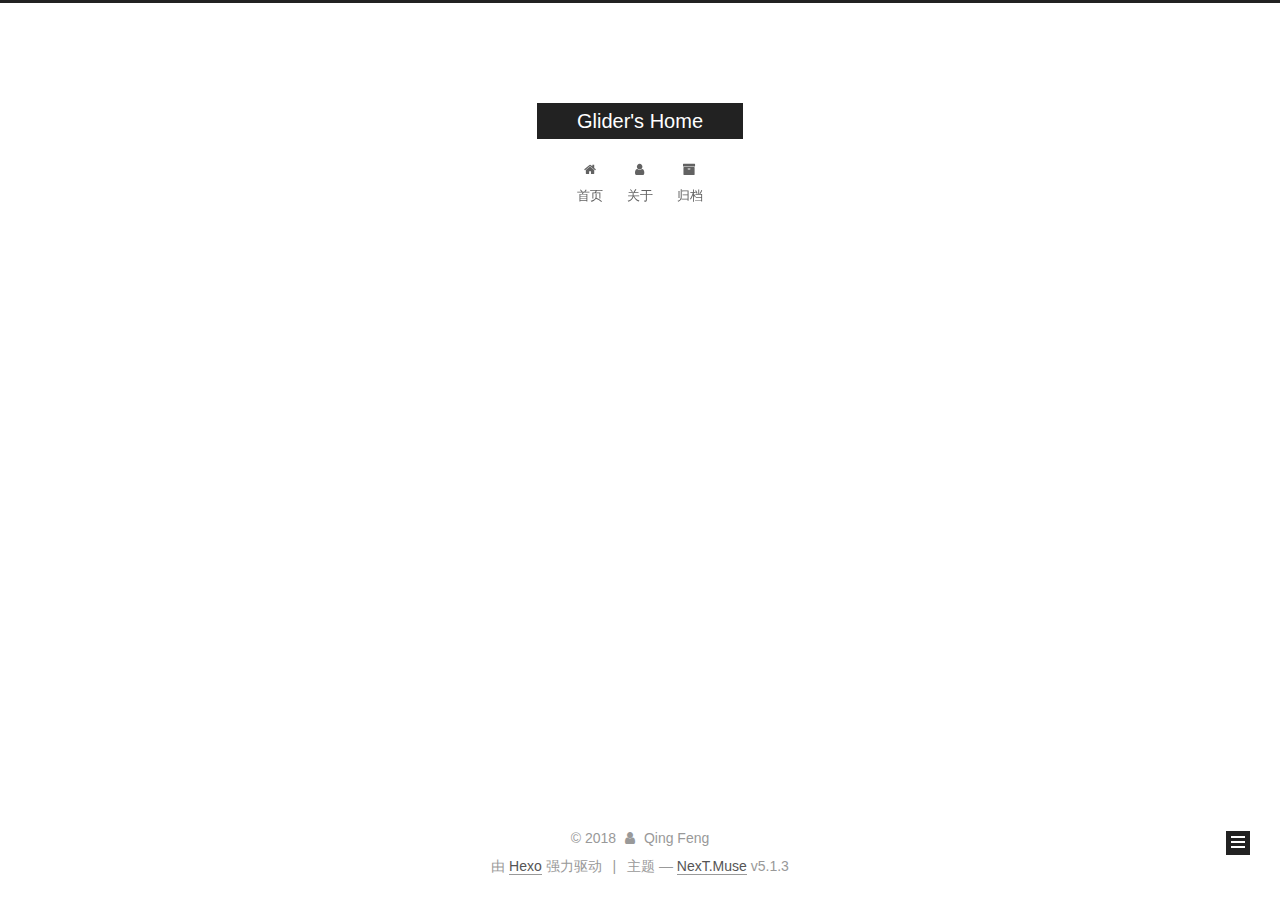
<file: archives/2018/09/index.html>
<!DOCTYPE html>



  


<html class="theme-next muse use-motion" lang="zh-Hans">
<head>
  <meta charset="UTF-8"/>
<meta http-equiv="X-UA-Compatible" content="IE=edge" />
<meta name="viewport" content="width=device-width, initial-scale=1, maximum-scale=1"/>
<meta name="theme-color" content="#222">









<meta http-equiv="Cache-Control" content="no-transform" />
<meta http-equiv="Cache-Control" content="no-siteapp" />
















  
  
  <link href="/lib/fancybox/source/jquery.fancybox.css?v=2.1.5" rel="stylesheet" type="text/css" />







<link href="/lib/font-awesome/css/font-awesome.min.css?v=4.6.2" rel="stylesheet" type="text/css" />

<link href="/css/main.css?v=5.1.3" rel="stylesheet" type="text/css" />


  <link rel="apple-touch-icon" sizes="180x180" href="/images/apple-touch-icon-next.png?v=5.1.3">


  <link rel="icon" type="image/png" sizes="32x32" href="/images/favicon-32x32-next.png?v=5.1.3">


  <link rel="icon" type="image/png" sizes="16x16" href="/images/favicon-16x16-next.png?v=5.1.3">


  <link rel="mask-icon" href="/images/logo.svg?v=5.1.3" color="#222">





  <meta name="keywords" content="QIM,IMKQIM,输入法,iOS,Mac,Sogou,拼音,双拼,郑码,自然码,外挂,词库" />










<meta name="description" content="QIM输入法">
<meta property="og:type" content="website">
<meta property="og:title" content="Glider&#39;s Home">
<meta property="og:url" content="http://yoursite.com/archives/2018/09/index.html">
<meta property="og:site_name" content="Glider&#39;s Home">
<meta property="og:description" content="QIM输入法">
<meta property="og:locale" content="zh-Hans">
<meta name="twitter:card" content="summary">
<meta name="twitter:title" content="Glider&#39;s Home">
<meta name="twitter:description" content="QIM输入法">



<script type="text/javascript" id="hexo.configurations">
  var NexT = window.NexT || {};
  var CONFIG = {
    root: '/',
    scheme: 'Muse',
    version: '5.1.3',
    sidebar: {"position":"left","display":"post","offset":12,"b2t":false,"scrollpercent":false,"onmobile":false},
    fancybox: true,
    tabs: true,
    motion: {"enable":true,"async":false,"transition":{"post_block":"fadeIn","post_header":"slideDownIn","post_body":"slideDownIn","coll_header":"slideLeftIn","sidebar":"slideUpIn"}},
    duoshuo: {
      userId: '0',
      author: '博主'
    },
    algolia: {
      applicationID: '',
      apiKey: '',
      indexName: '',
      hits: {"per_page":10},
      labels: {"input_placeholder":"Search for Posts","hits_empty":"We didn't find any results for the search: ${query}","hits_stats":"${hits} results found in ${time} ms"}
    }
  };
</script>



  <link rel="canonical" href="http://yoursite.com/archives/2018/09/"/>





  <title>归档 | Glider's Home</title>
  








</head>

<body itemscope itemtype="http://schema.org/WebPage" lang="zh-Hans">

  
  
    
  

  <div class="container sidebar-position-left page-archive">
    <div class="headband"></div>

    <header id="header" class="header" itemscope itemtype="http://schema.org/WPHeader">
      <div class="header-inner"><div class="site-brand-wrapper">
  <div class="site-meta ">
    

    <div class="custom-logo-site-title">
      <a href="/"  class="brand" rel="start">
        <span class="logo-line-before"><i></i></span>
        <span class="site-title">Glider's Home</span>
        <span class="logo-line-after"><i></i></span>
      </a>
    </div>
      
        <p class="site-subtitle"></p>
      
  </div>

  <div class="site-nav-toggle">
    <button>
      <span class="btn-bar"></span>
      <span class="btn-bar"></span>
      <span class="btn-bar"></span>
    </button>
  </div>
</div>

<nav class="site-nav">
  

  
    <ul id="menu" class="menu">
      
        
        <li class="menu-item menu-item-home">
          <a href="/" rel="section">
            
              <i class="menu-item-icon fa fa-fw fa-home"></i> <br />
            
            首页
          </a>
        </li>
      
        
        <li class="menu-item menu-item-about">
          <a href="/about/index.html" rel="section">
            
              <i class="menu-item-icon fa fa-fw fa-user"></i> <br />
            
            关于
          </a>
        </li>
      
        
        <li class="menu-item menu-item-archives">
          <a href="/archives/" rel="section">
            
              <i class="menu-item-icon fa fa-fw fa-archive"></i> <br />
            
            归档
          </a>
        </li>
      

      
    </ul>
  

  
</nav>



 </div>
    </header>

    <main id="main" class="main">
      <div class="main-inner">
        <div class="content-wrap">
          <div id="content" class="content">
            

  
  
  
  <div class="post-block archive">
    <div id="posts" class="posts-collapse">
      <span class="archive-move-on"></span>

      <span class="archive-page-counter">
        
        
        
          
        
        嗯..! 目前共计 2 篇日志。 继续努力。
      </span>

      

        
        
        

        
          
          <div class="collection-title">
            <h1 class="archive-year" id="archive-year-2018">2018</h1>
          </div>
        
        

        

  <article class="post post-type-normal" itemscope itemtype="http://schema.org/Article">
    <header class="post-header">

      <h2 class="post-title">
        
            <a class="post-title-link" href="/2018/09/09/姿势监测App/" itemprop="url">
              
                <span itemprop="name">姿势监测App</span>
              
            </a>
        
      </h2>

      <div class="post-meta">
        <time class="post-time" itemprop="dateCreated"
              datetime="2018-09-09T14:49:29+08:00"
              content="2018-09-09" >
          09-09
        </time>
      </div>

    </header>
  </article>



      

    </div>
  </div>
  
  
  

  



          </div>
          


          

        </div>
        
          
  
  <div class="sidebar-toggle">
    <div class="sidebar-toggle-line-wrap">
      <span class="sidebar-toggle-line sidebar-toggle-line-first"></span>
      <span class="sidebar-toggle-line sidebar-toggle-line-middle"></span>
      <span class="sidebar-toggle-line sidebar-toggle-line-last"></span>
    </div>
  </div>

  <aside id="sidebar" class="sidebar">
    
    <div class="sidebar-inner">

      

      

      <section class="site-overview-wrap sidebar-panel sidebar-panel-active">
        <div class="site-overview">
          <div class="site-author motion-element" itemprop="author" itemscope itemtype="http://schema.org/Person">
            
              <p class="site-author-name" itemprop="name">Qing Feng</p>
              <p class="site-description motion-element" itemprop="description">QIM输入法</p>
          </div>

          <nav class="site-state motion-element">

            
              <div class="site-state-item site-state-posts">
              
                <a href="/archives/">
              
                  <span class="site-state-item-count">2</span>
                  <span class="site-state-item-name">日志</span>
                </a>
              </div>
            

            

            
              
              
              <div class="site-state-item site-state-tags">
                
                  <span class="site-state-item-count">1</span>
                  <span class="site-state-item-name">标签</span>
                
              </div>
            

          </nav>

          

          <div class="links-of-author motion-element">
            
          </div>

          
          

          
          

          

        </div>
      </section>

      

      

    </div>
  </aside>


        
      </div>
    </main>

    <footer id="footer" class="footer">
      <div class="footer-inner">
        <div class="copyright">&copy; <span itemprop="copyrightYear">2018</span>
  <span class="with-love">
    <i class="fa fa-user"></i>
  </span>
  <span class="author" itemprop="copyrightHolder">Qing Feng</span>

  
</div>


  <div class="powered-by">由 <a class="theme-link" target="_blank" href="https://hexo.io">Hexo</a> 强力驱动</div>



  <span class="post-meta-divider">|</span>



  <div class="theme-info">主题 &mdash; <a class="theme-link" target="_blank" href="https://github.com/iissnan/hexo-theme-next">NexT.Muse</a> v5.1.3</div>




        







        
      </div>
    </footer>

    
      <div class="back-to-top">
        <i class="fa fa-arrow-up"></i>
        
      </div>
    

    

  </div>

  

<script type="text/javascript">
  if (Object.prototype.toString.call(window.Promise) !== '[object Function]') {
    window.Promise = null;
  }
</script>









  












  
  
    <script type="text/javascript" src="/lib/jquery/index.js?v=2.1.3"></script>
  

  
  
    <script type="text/javascript" src="/lib/fastclick/lib/fastclick.min.js?v=1.0.6"></script>
  

  
  
    <script type="text/javascript" src="/lib/jquery_lazyload/jquery.lazyload.js?v=1.9.7"></script>
  

  
  
    <script type="text/javascript" src="/lib/velocity/velocity.min.js?v=1.2.1"></script>
  

  
  
    <script type="text/javascript" src="/lib/velocity/velocity.ui.min.js?v=1.2.1"></script>
  

  
  
    <script type="text/javascript" src="/lib/fancybox/source/jquery.fancybox.pack.js?v=2.1.5"></script>
  


  


  <script type="text/javascript" src="/js/src/utils.js?v=5.1.3"></script>

  <script type="text/javascript" src="/js/src/motion.js?v=5.1.3"></script>



  
  

  

  


  <script type="text/javascript" src="/js/src/bootstrap.js?v=5.1.3"></script>



  


  




	





  





  












  





  

  

  

  
  

  

  

  

</body>
</html>
</file>
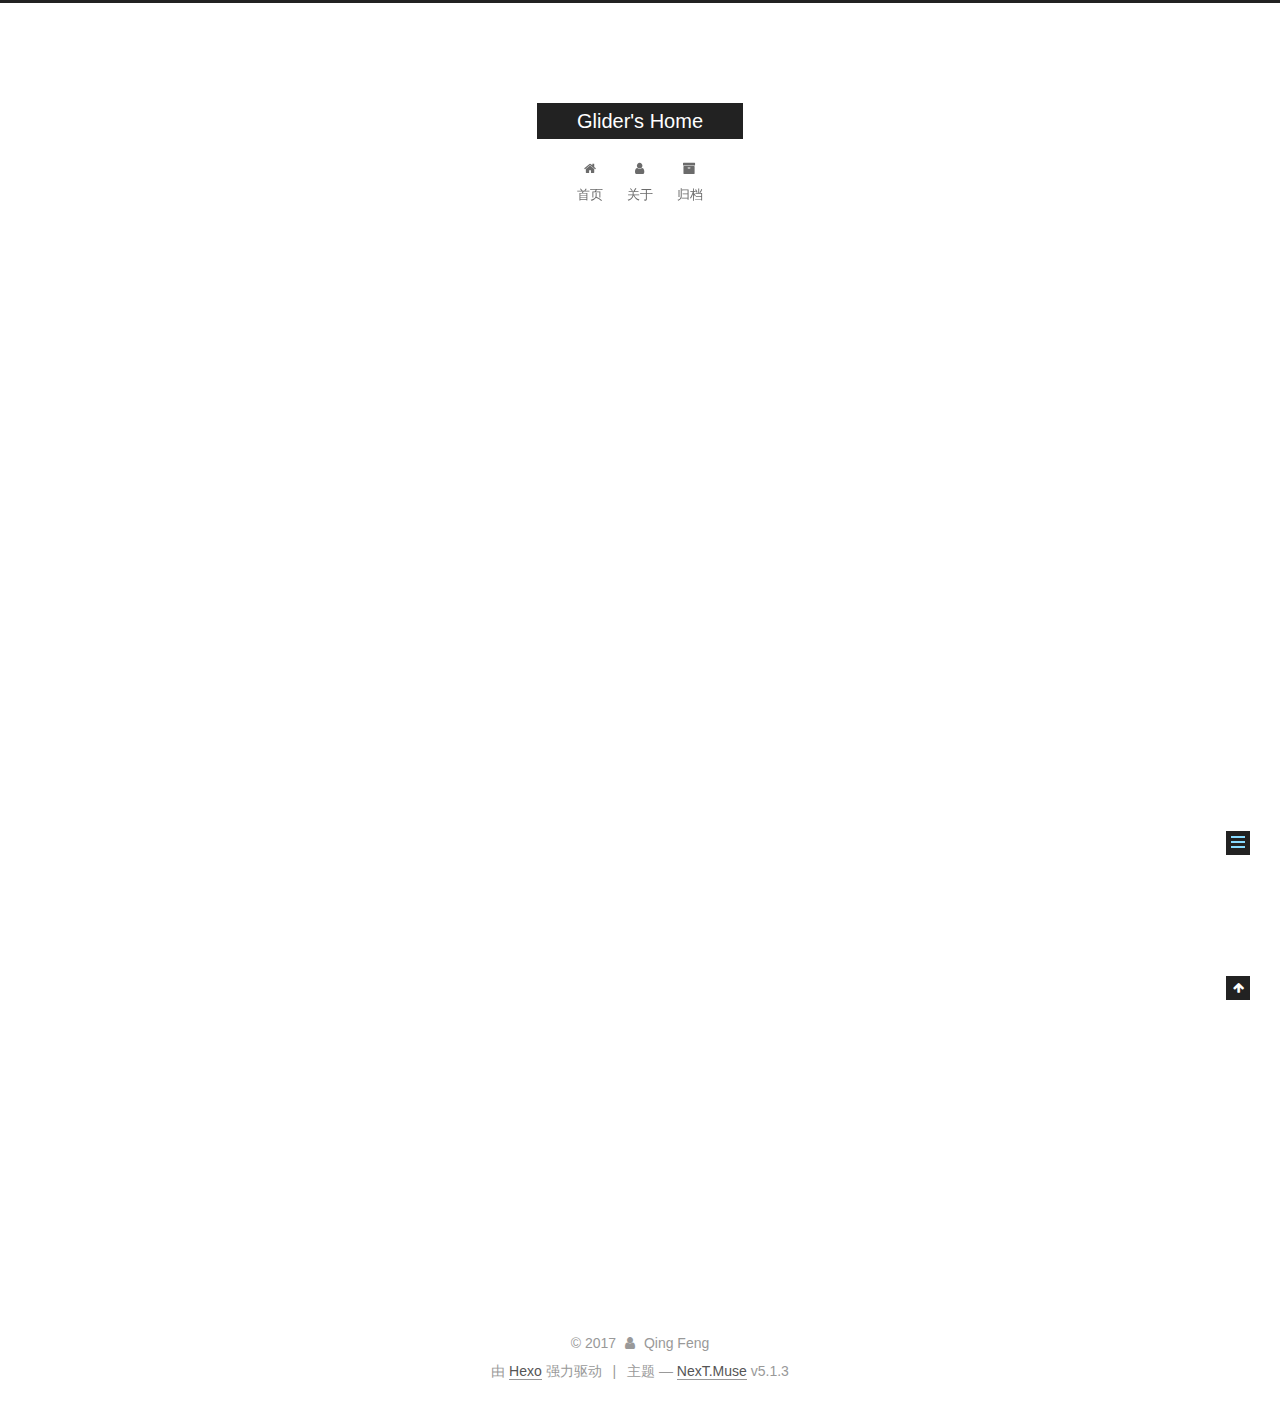
<file: 2017/12/23/hello-world/index.html>
<!DOCTYPE html>



  


<html class="theme-next muse use-motion" lang="zh-Hans">
<head>
  <meta charset="UTF-8"/>
<meta http-equiv="X-UA-Compatible" content="IE=edge" />
<meta name="viewport" content="width=device-width, initial-scale=1, maximum-scale=1"/>
<meta name="theme-color" content="#222">









<meta http-equiv="Cache-Control" content="no-transform" />
<meta http-equiv="Cache-Control" content="no-siteapp" />
















  
  
  <link href="/lib/fancybox/source/jquery.fancybox.css?v=2.1.5" rel="stylesheet" type="text/css" />







<link href="/lib/font-awesome/css/font-awesome.min.css?v=4.6.2" rel="stylesheet" type="text/css" />

<link href="/css/main.css?v=5.1.3" rel="stylesheet" type="text/css" />


  <link rel="apple-touch-icon" sizes="180x180" href="/images/apple-touch-icon-next.png?v=5.1.3">


  <link rel="icon" type="image/png" sizes="32x32" href="/images/favicon-32x32-next.png?v=5.1.3">


  <link rel="icon" type="image/png" sizes="16x16" href="/images/favicon-16x16-next.png?v=5.1.3">


  <link rel="mask-icon" href="/images/logo.svg?v=5.1.3" color="#222">





  <meta name="keywords" content="QIM,IMKQIM,输入法,iOS,Mac,Sogou,拼音,双拼,郑码,自然码,外挂,词库" />










<meta name="description" content="Welcome to Hexo! This is your very first post. Check documentation for more info. If you get any problems when using Hexo, you can find the answer in troubleshooting or you can ask me on GitHub. Quick">
<meta property="og:type" content="article">
<meta property="og:title" content="Hello World">
<meta property="og:url" content="http://yoursite.com/2017/12/23/hello-world/index.html">
<meta property="og:site_name" content="Glider&#39;s Home">
<meta property="og:description" content="Welcome to Hexo! This is your very first post. Check documentation for more info. If you get any problems when using Hexo, you can find the answer in troubleshooting or you can ask me on GitHub. Quick">
<meta property="og:locale" content="zh-Hans">
<meta property="og:updated_time" content="2017-12-23T07:14:08.245Z">
<meta name="twitter:card" content="summary">
<meta name="twitter:title" content="Hello World">
<meta name="twitter:description" content="Welcome to Hexo! This is your very first post. Check documentation for more info. If you get any problems when using Hexo, you can find the answer in troubleshooting or you can ask me on GitHub. Quick">



<script type="text/javascript" id="hexo.configurations">
  var NexT = window.NexT || {};
  var CONFIG = {
    root: '/',
    scheme: 'Muse',
    version: '5.1.3',
    sidebar: {"position":"left","display":"post","offset":12,"b2t":false,"scrollpercent":false,"onmobile":false},
    fancybox: true,
    tabs: true,
    motion: {"enable":true,"async":false,"transition":{"post_block":"fadeIn","post_header":"slideDownIn","post_body":"slideDownIn","coll_header":"slideLeftIn","sidebar":"slideUpIn"}},
    duoshuo: {
      userId: '0',
      author: '博主'
    },
    algolia: {
      applicationID: '',
      apiKey: '',
      indexName: '',
      hits: {"per_page":10},
      labels: {"input_placeholder":"Search for Posts","hits_empty":"We didn't find any results for the search: ${query}","hits_stats":"${hits} results found in ${time} ms"}
    }
  };
</script>



  <link rel="canonical" href="http://yoursite.com/2017/12/23/hello-world/"/>





  <title>Hello World | Glider's Home</title>
  








</head>

<body itemscope itemtype="http://schema.org/WebPage" lang="zh-Hans">

  
  
    
  

  <div class="container sidebar-position-left page-post-detail">
    <div class="headband"></div>

    <header id="header" class="header" itemscope itemtype="http://schema.org/WPHeader">
      <div class="header-inner"><div class="site-brand-wrapper">
  <div class="site-meta ">
    

    <div class="custom-logo-site-title">
      <a href="/"  class="brand" rel="start">
        <span class="logo-line-before"><i></i></span>
        <span class="site-title">Glider's Home</span>
        <span class="logo-line-after"><i></i></span>
      </a>
    </div>
      
        <p class="site-subtitle"></p>
      
  </div>

  <div class="site-nav-toggle">
    <button>
      <span class="btn-bar"></span>
      <span class="btn-bar"></span>
      <span class="btn-bar"></span>
    </button>
  </div>
</div>

<nav class="site-nav">
  

  
    <ul id="menu" class="menu">
      
        
        <li class="menu-item menu-item-home">
          <a href="/" rel="section">
            
              <i class="menu-item-icon fa fa-fw fa-home"></i> <br />
            
            首页
          </a>
        </li>
      
        
        <li class="menu-item menu-item-about">
          <a href="/about/index.html" rel="section">
            
              <i class="menu-item-icon fa fa-fw fa-user"></i> <br />
            
            关于
          </a>
        </li>
      
        
        <li class="menu-item menu-item-archives">
          <a href="/archives/" rel="section">
            
              <i class="menu-item-icon fa fa-fw fa-archive"></i> <br />
            
            归档
          </a>
        </li>
      

      
    </ul>
  

  
</nav>



 </div>
    </header>

    <main id="main" class="main">
      <div class="main-inner">
        <div class="content-wrap">
          <div id="content" class="content">
            

  <div id="posts" class="posts-expand">
    

  

  
  
  

  <article class="post post-type-normal" itemscope itemtype="http://schema.org/Article">
  
  
  
  <div class="post-block">
    <link itemprop="mainEntityOfPage" href="http://yoursite.com/2017/12/23/hello-world/">

    <span hidden itemprop="author" itemscope itemtype="http://schema.org/Person">
      <meta itemprop="name" content="Qing Feng">
      <meta itemprop="description" content="">
      <meta itemprop="image" content="/images/avatar.gif">
    </span>

    <span hidden itemprop="publisher" itemscope itemtype="http://schema.org/Organization">
      <meta itemprop="name" content="Glider's Home">
    </span>

    
      <header class="post-header">

        
        
          <h1 class="post-title" itemprop="name headline">Hello World</h1>
        

        <div class="post-meta">
          <span class="post-time">
            
              <span class="post-meta-item-icon">
                <i class="fa fa-calendar-o"></i>
              </span>
              
                <span class="post-meta-item-text">发表于</span>
              
              <time title="创建于" itemprop="dateCreated datePublished" datetime="2017-12-23T15:14:08+08:00">
                2017-12-23
              </time>
            

            

            
          </span>

          

          
            
          

          
          

          

          

          

        </div>
      </header>
    

    
    
    
    <div class="post-body" itemprop="articleBody">

      
      

      
        <p>Welcome to <a href="https://hexo.io/" target="_blank" rel="noopener">Hexo</a>! This is your very first post. Check <a href="https://hexo.io/docs/" target="_blank" rel="noopener">documentation</a> for more info. If you get any problems when using Hexo, you can find the answer in <a href="https://hexo.io/docs/troubleshooting.html" target="_blank" rel="noopener">troubleshooting</a> or you can ask me on <a href="https://github.com/hexojs/hexo/issues" target="_blank" rel="noopener">GitHub</a>.</p>
<h2 id="Quick-Start"><a href="#Quick-Start" class="headerlink" title="Quick Start"></a>Quick Start</h2><h3 id="Create-a-new-post"><a href="#Create-a-new-post" class="headerlink" title="Create a new post"></a>Create a new post</h3><figure class="highlight bash"><table><tr><td class="gutter"><pre><span class="line">1</span><br></pre></td><td class="code"><pre><span class="line">$ hexo new <span class="string">"My New Post"</span></span><br></pre></td></tr></table></figure>
<p>More info: <a href="https://hexo.io/docs/writing.html" target="_blank" rel="noopener">Writing</a></p>
<h3 id="Run-server"><a href="#Run-server" class="headerlink" title="Run server"></a>Run server</h3><figure class="highlight bash"><table><tr><td class="gutter"><pre><span class="line">1</span><br></pre></td><td class="code"><pre><span class="line">$ hexo server</span><br></pre></td></tr></table></figure>
<p>More info: <a href="https://hexo.io/docs/server.html" target="_blank" rel="noopener">Server</a></p>
<h3 id="Generate-static-files"><a href="#Generate-static-files" class="headerlink" title="Generate static files"></a>Generate static files</h3><figure class="highlight bash"><table><tr><td class="gutter"><pre><span class="line">1</span><br></pre></td><td class="code"><pre><span class="line">$ hexo generate</span><br></pre></td></tr></table></figure>
<p>More info: <a href="https://hexo.io/docs/generating.html" target="_blank" rel="noopener">Generating</a></p>
<h3 id="Deploy-to-remote-sites"><a href="#Deploy-to-remote-sites" class="headerlink" title="Deploy to remote sites"></a>Deploy to remote sites</h3><figure class="highlight bash"><table><tr><td class="gutter"><pre><span class="line">1</span><br></pre></td><td class="code"><pre><span class="line">$ hexo deploy</span><br></pre></td></tr></table></figure>
<p>More info: <a href="https://hexo.io/docs/deployment.html" target="_blank" rel="noopener">Deployment</a></p>

      
    </div>
    
    
    

    

    

    

    <footer class="post-footer">
      

      
      
      

      

      
      
    </footer>
  </div>
  
  
  
  </article>



    <div class="post-spread">
      
    </div>
  </div>


          </div>
          


          

  



        </div>
        
          
  
  <div class="sidebar-toggle">
    <div class="sidebar-toggle-line-wrap">
      <span class="sidebar-toggle-line sidebar-toggle-line-first"></span>
      <span class="sidebar-toggle-line sidebar-toggle-line-middle"></span>
      <span class="sidebar-toggle-line sidebar-toggle-line-last"></span>
    </div>
  </div>

  <aside id="sidebar" class="sidebar">
    
    <div class="sidebar-inner">

      

      
        <ul class="sidebar-nav motion-element">
          <li class="sidebar-nav-toc sidebar-nav-active" data-target="post-toc-wrap">
            文章目录
          </li>
          <li class="sidebar-nav-overview" data-target="site-overview-wrap">
            站点概览
          </li>
        </ul>
      

      <section class="site-overview-wrap sidebar-panel">
        <div class="site-overview">
          <div class="site-author motion-element" itemprop="author" itemscope itemtype="http://schema.org/Person">
            
              <p class="site-author-name" itemprop="name">Qing Feng</p>
              <p class="site-description motion-element" itemprop="description">QIM输入法</p>
          </div>

          <nav class="site-state motion-element">

            
              <div class="site-state-item site-state-posts">
              
                <a href="/archives/">
              
                  <span class="site-state-item-count">1</span>
                  <span class="site-state-item-name">日志</span>
                </a>
              </div>
            

            

            

          </nav>

          

          <div class="links-of-author motion-element">
            
          </div>

          
          

          
          

          

        </div>
      </section>

      
      <!--noindex-->
        <section class="post-toc-wrap motion-element sidebar-panel sidebar-panel-active">
          <div class="post-toc">

            
              
            

            
              <div class="post-toc-content"><ol class="nav"><li class="nav-item nav-level-2"><a class="nav-link" href="#Quick-Start"><span class="nav-number">1.</span> <span class="nav-text">Quick Start</span></a><ol class="nav-child"><li class="nav-item nav-level-3"><a class="nav-link" href="#Create-a-new-post"><span class="nav-number">1.1.</span> <span class="nav-text">Create a new post</span></a></li><li class="nav-item nav-level-3"><a class="nav-link" href="#Run-server"><span class="nav-number">1.2.</span> <span class="nav-text">Run server</span></a></li><li class="nav-item nav-level-3"><a class="nav-link" href="#Generate-static-files"><span class="nav-number">1.3.</span> <span class="nav-text">Generate static files</span></a></li><li class="nav-item nav-level-3"><a class="nav-link" href="#Deploy-to-remote-sites"><span class="nav-number">1.4.</span> <span class="nav-text">Deploy to remote sites</span></a></li></ol></li></ol></div>
            

          </div>
        </section>
      <!--/noindex-->
      

      

    </div>
  </aside>


        
      </div>
    </main>

    <footer id="footer" class="footer">
      <div class="footer-inner">
        <div class="copyright">&copy; <span itemprop="copyrightYear">2017</span>
  <span class="with-love">
    <i class="fa fa-user"></i>
  </span>
  <span class="author" itemprop="copyrightHolder">Qing Feng</span>

  
</div>


  <div class="powered-by">由 <a class="theme-link" target="_blank" href="https://hexo.io">Hexo</a> 强力驱动</div>



  <span class="post-meta-divider">|</span>



  <div class="theme-info">主题 &mdash; <a class="theme-link" target="_blank" href="https://github.com/iissnan/hexo-theme-next">NexT.Muse</a> v5.1.3</div>




        







        
      </div>
    </footer>

    
      <div class="back-to-top">
        <i class="fa fa-arrow-up"></i>
        
      </div>
    

    

  </div>

  

<script type="text/javascript">
  if (Object.prototype.toString.call(window.Promise) !== '[object Function]') {
    window.Promise = null;
  }
</script>









  












  
  
    <script type="text/javascript" src="/lib/jquery/index.js?v=2.1.3"></script>
  

  
  
    <script type="text/javascript" src="/lib/fastclick/lib/fastclick.min.js?v=1.0.6"></script>
  

  
  
    <script type="text/javascript" src="/lib/jquery_lazyload/jquery.lazyload.js?v=1.9.7"></script>
  

  
  
    <script type="text/javascript" src="/lib/velocity/velocity.min.js?v=1.2.1"></script>
  

  
  
    <script type="text/javascript" src="/lib/velocity/velocity.ui.min.js?v=1.2.1"></script>
  

  
  
    <script type="text/javascript" src="/lib/fancybox/source/jquery.fancybox.pack.js?v=2.1.5"></script>
  


  


  <script type="text/javascript" src="/js/src/utils.js?v=5.1.3"></script>

  <script type="text/javascript" src="/js/src/motion.js?v=5.1.3"></script>



  
  

  
  <script type="text/javascript" src="/js/src/scrollspy.js?v=5.1.3"></script>
<script type="text/javascript" src="/js/src/post-details.js?v=5.1.3"></script>



  


  <script type="text/javascript" src="/js/src/bootstrap.js?v=5.1.3"></script>



  


  




	





  





  












  





  

  

  

  
  

  

  

  

</body>
</html>
</file>
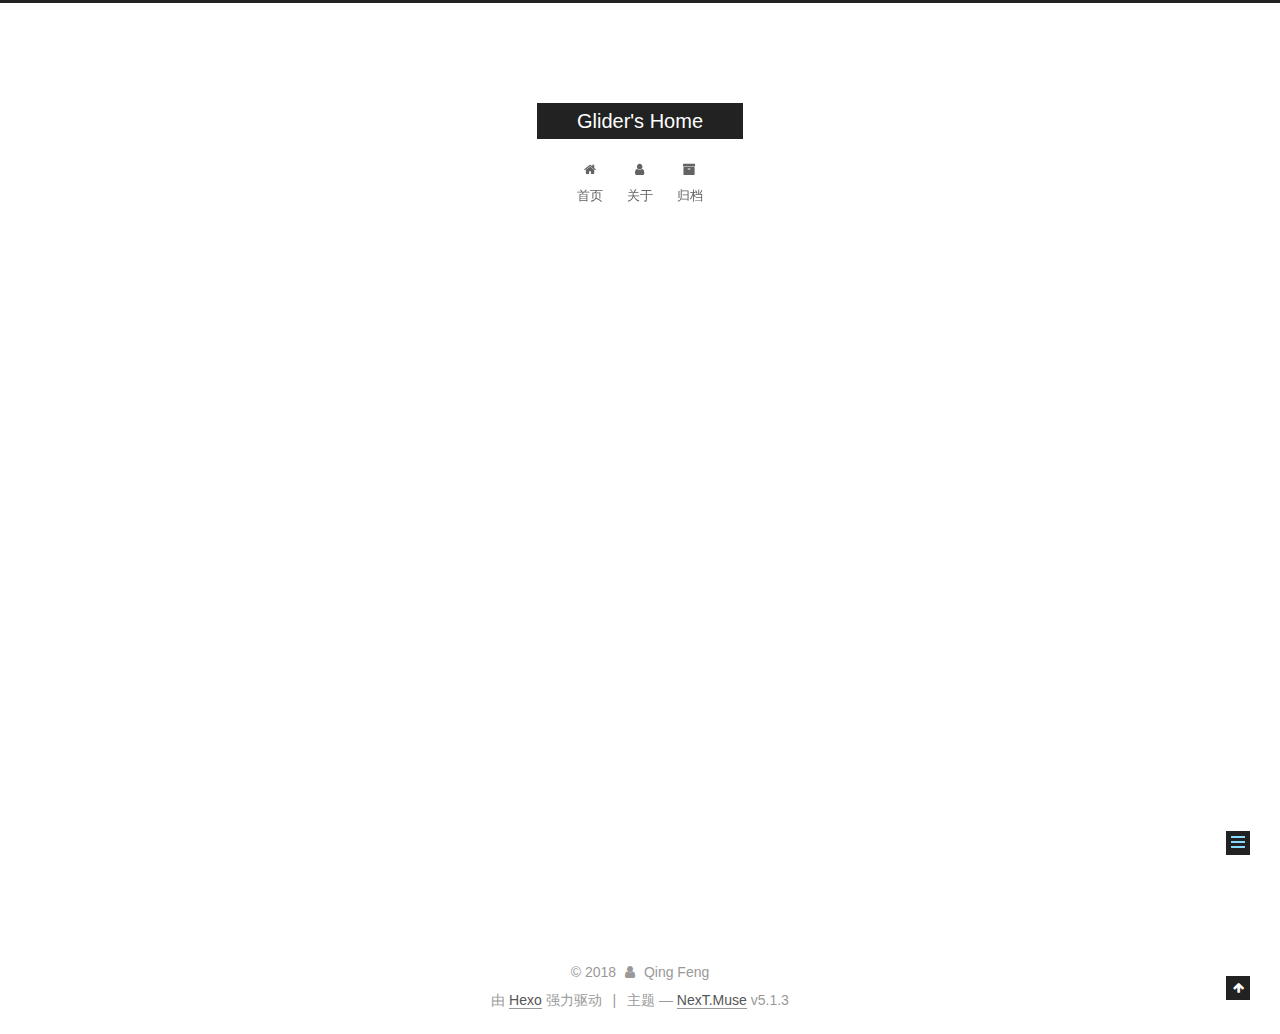
<file: 2017/12/23/QIM4iOS/index.html>
<!DOCTYPE html>



  


<html class="theme-next muse use-motion" lang="zh-Hans">
<head>
  <meta charset="UTF-8"/>
<meta http-equiv="X-UA-Compatible" content="IE=edge" />
<meta name="viewport" content="width=device-width, initial-scale=1, maximum-scale=1"/>
<meta name="theme-color" content="#222">









<meta http-equiv="Cache-Control" content="no-transform" />
<meta http-equiv="Cache-Control" content="no-siteapp" />
















  
  
  <link href="/lib/fancybox/source/jquery.fancybox.css?v=2.1.5" rel="stylesheet" type="text/css" />







<link href="/lib/font-awesome/css/font-awesome.min.css?v=4.6.2" rel="stylesheet" type="text/css" />

<link href="/css/main.css?v=5.1.3" rel="stylesheet" type="text/css" />


  <link rel="apple-touch-icon" sizes="180x180" href="/images/apple-touch-icon-next.png?v=5.1.3">


  <link rel="icon" type="image/png" sizes="32x32" href="/images/favicon-32x32-next.png?v=5.1.3">


  <link rel="icon" type="image/png" sizes="16x16" href="/images/favicon-16x16-next.png?v=5.1.3">


  <link rel="mask-icon" href="/images/logo.svg?v=5.1.3" color="#222">





  <meta name="keywords" content="QIM," />










<meta name="description" content="iOS有不少很棒的输入法，但还是架不住以前Mac版用户的请求，把QIM移植到iOS平台上。移植过程其实没有太多难点，以前反正都是C语言写的，基本重新编译一下，内核就可以使用了，只是设置界面和壳要花点心思重新做一下。 今天花了点时间学习了PS，做了一个图标-_-||，发现自己完全没有天赋啊，PS太难用了。">
<meta name="keywords" content="QIM">
<meta property="og:type" content="article">
<meta property="og:title" content="QIM输入法 for iOS">
<meta property="og:url" content="http://yoursite.com/2017/12/23/QIM4iOS/index.html">
<meta property="og:site_name" content="Glider&#39;s Home">
<meta property="og:description" content="iOS有不少很棒的输入法，但还是架不住以前Mac版用户的请求，把QIM移植到iOS平台上。移植过程其实没有太多难点，以前反正都是C语言写的，基本重新编译一下，内核就可以使用了，只是设置界面和壳要花点心思重新做一下。 今天花了点时间学习了PS，做了一个图标-_-||，发现自己完全没有天赋啊，PS太难用了。">
<meta property="og:locale" content="zh-Hans">
<meta property="og:image" content="http://yoursite.com/uploads/qim_icon.png">
<meta property="og:updated_time" content="2017-12-23T09:01:05.202Z">
<meta name="twitter:card" content="summary">
<meta name="twitter:title" content="QIM输入法 for iOS">
<meta name="twitter:description" content="iOS有不少很棒的输入法，但还是架不住以前Mac版用户的请求，把QIM移植到iOS平台上。移植过程其实没有太多难点，以前反正都是C语言写的，基本重新编译一下，内核就可以使用了，只是设置界面和壳要花点心思重新做一下。 今天花了点时间学习了PS，做了一个图标-_-||，发现自己完全没有天赋啊，PS太难用了。">
<meta name="twitter:image" content="http://yoursite.com/uploads/qim_icon.png">



<script type="text/javascript" id="hexo.configurations">
  var NexT = window.NexT || {};
  var CONFIG = {
    root: '/',
    scheme: 'Muse',
    version: '5.1.3',
    sidebar: {"position":"left","display":"post","offset":12,"b2t":false,"scrollpercent":false,"onmobile":false},
    fancybox: true,
    tabs: true,
    motion: {"enable":true,"async":false,"transition":{"post_block":"fadeIn","post_header":"slideDownIn","post_body":"slideDownIn","coll_header":"slideLeftIn","sidebar":"slideUpIn"}},
    duoshuo: {
      userId: '0',
      author: '博主'
    },
    algolia: {
      applicationID: '',
      apiKey: '',
      indexName: '',
      hits: {"per_page":10},
      labels: {"input_placeholder":"Search for Posts","hits_empty":"We didn't find any results for the search: ${query}","hits_stats":"${hits} results found in ${time} ms"}
    }
  };
</script>



  <link rel="canonical" href="http://yoursite.com/2017/12/23/QIM4iOS/"/>





  <title>QIM输入法 for iOS | Glider's Home</title>
  








</head>

<body itemscope itemtype="http://schema.org/WebPage" lang="zh-Hans">

  
  
    
  

  <div class="container sidebar-position-left page-post-detail">
    <div class="headband"></div>

    <header id="header" class="header" itemscope itemtype="http://schema.org/WPHeader">
      <div class="header-inner"><div class="site-brand-wrapper">
  <div class="site-meta ">
    

    <div class="custom-logo-site-title">
      <a href="/"  class="brand" rel="start">
        <span class="logo-line-before"><i></i></span>
        <span class="site-title">Glider's Home</span>
        <span class="logo-line-after"><i></i></span>
      </a>
    </div>
      
        <p class="site-subtitle"></p>
      
  </div>

  <div class="site-nav-toggle">
    <button>
      <span class="btn-bar"></span>
      <span class="btn-bar"></span>
      <span class="btn-bar"></span>
    </button>
  </div>
</div>

<nav class="site-nav">
  

  
    <ul id="menu" class="menu">
      
        
        <li class="menu-item menu-item-home">
          <a href="/" rel="section">
            
              <i class="menu-item-icon fa fa-fw fa-home"></i> <br />
            
            首页
          </a>
        </li>
      
        
        <li class="menu-item menu-item-about">
          <a href="/about/index.html" rel="section">
            
              <i class="menu-item-icon fa fa-fw fa-user"></i> <br />
            
            关于
          </a>
        </li>
      
        
        <li class="menu-item menu-item-archives">
          <a href="/archives/" rel="section">
            
              <i class="menu-item-icon fa fa-fw fa-archive"></i> <br />
            
            归档
          </a>
        </li>
      

      
    </ul>
  

  
</nav>



 </div>
    </header>

    <main id="main" class="main">
      <div class="main-inner">
        <div class="content-wrap">
          <div id="content" class="content">
            

  <div id="posts" class="posts-expand">
    

  

  
  
  

  <article class="post post-type-normal" itemscope itemtype="http://schema.org/Article">
  
  
  
  <div class="post-block">
    <link itemprop="mainEntityOfPage" href="http://yoursite.com/2017/12/23/QIM4iOS/">

    <span hidden itemprop="author" itemscope itemtype="http://schema.org/Person">
      <meta itemprop="name" content="Qing Feng">
      <meta itemprop="description" content="">
      <meta itemprop="image" content="/images/avatar.gif">
    </span>

    <span hidden itemprop="publisher" itemscope itemtype="http://schema.org/Organization">
      <meta itemprop="name" content="Glider's Home">
    </span>

    
      <header class="post-header">

        
        
          <h1 class="post-title" itemprop="name headline">QIM输入法 for iOS</h1>
        

        <div class="post-meta">
          <span class="post-time">
            
              <span class="post-meta-item-icon">
                <i class="fa fa-calendar-o"></i>
              </span>
              
                <span class="post-meta-item-text">发表于</span>
              
              <time title="创建于" itemprop="dateCreated datePublished" datetime="2017-12-23T16:50:36+08:00">
                2017-12-23
              </time>
            

            

            
          </span>

          

          
            
          

          
          

          

          

          

        </div>
      </header>
    

    
    
    
    <div class="post-body" itemprop="articleBody">

      
      

      
        <p>iOS有不少很棒的输入法，但还是架不住以前Mac版用户的请求，把QIM移植到iOS平台上。移植过程其实没有太多难点，以前反正都是C语言写的，基本重新编译一下，内核就可以使用了，只是设置界面和壳要花点心思重新做一下。</p>
<p>今天花了点时间学习了PS，做了一个图标-_-||，发现自己完全没有天赋啊，PS太难用了。</p>
<p><img src="/uploads/qim_icon.png" alt="图片就这样了"></p>

      
    </div>
    
    
    

    

    

    

    <footer class="post-footer">
      
        <div class="post-tags">
          
            <a href="/tags/QIM/" rel="tag"># QIM</a>
          
        </div>
      

      
      
      

      
        <div class="post-nav">
          <div class="post-nav-next post-nav-item">
            
          </div>

          <span class="post-nav-divider"></span>

          <div class="post-nav-prev post-nav-item">
            
              <a href="/2018/09/09/姿势监测App/" rel="prev" title="姿势监测App">
                姿势监测App <i class="fa fa-chevron-right"></i>
              </a>
            
          </div>
        </div>
      

      
      
    </footer>
  </div>
  
  
  
  </article>



    <div class="post-spread">
      
    </div>
  </div>


          </div>
          


          

  



        </div>
        
          
  
  <div class="sidebar-toggle">
    <div class="sidebar-toggle-line-wrap">
      <span class="sidebar-toggle-line sidebar-toggle-line-first"></span>
      <span class="sidebar-toggle-line sidebar-toggle-line-middle"></span>
      <span class="sidebar-toggle-line sidebar-toggle-line-last"></span>
    </div>
  </div>

  <aside id="sidebar" class="sidebar">
    
    <div class="sidebar-inner">

      

      

      <section class="site-overview-wrap sidebar-panel sidebar-panel-active">
        <div class="site-overview">
          <div class="site-author motion-element" itemprop="author" itemscope itemtype="http://schema.org/Person">
            
              <p class="site-author-name" itemprop="name">Qing Feng</p>
              <p class="site-description motion-element" itemprop="description">QIM输入法</p>
          </div>

          <nav class="site-state motion-element">

            
              <div class="site-state-item site-state-posts">
              
                <a href="/archives/">
              
                  <span class="site-state-item-count">2</span>
                  <span class="site-state-item-name">日志</span>
                </a>
              </div>
            

            

            
              
              
              <div class="site-state-item site-state-tags">
                
                  <span class="site-state-item-count">1</span>
                  <span class="site-state-item-name">标签</span>
                
              </div>
            

          </nav>

          

          <div class="links-of-author motion-element">
            
          </div>

          
          

          
          

          

        </div>
      </section>

      

      

    </div>
  </aside>


        
      </div>
    </main>

    <footer id="footer" class="footer">
      <div class="footer-inner">
        <div class="copyright">&copy; <span itemprop="copyrightYear">2018</span>
  <span class="with-love">
    <i class="fa fa-user"></i>
  </span>
  <span class="author" itemprop="copyrightHolder">Qing Feng</span>

  
</div>


  <div class="powered-by">由 <a class="theme-link" target="_blank" href="https://hexo.io">Hexo</a> 强力驱动</div>



  <span class="post-meta-divider">|</span>



  <div class="theme-info">主题 &mdash; <a class="theme-link" target="_blank" href="https://github.com/iissnan/hexo-theme-next">NexT.Muse</a> v5.1.3</div>




        







        
      </div>
    </footer>

    
      <div class="back-to-top">
        <i class="fa fa-arrow-up"></i>
        
      </div>
    

    

  </div>

  

<script type="text/javascript">
  if (Object.prototype.toString.call(window.Promise) !== '[object Function]') {
    window.Promise = null;
  }
</script>









  












  
  
    <script type="text/javascript" src="/lib/jquery/index.js?v=2.1.3"></script>
  

  
  
    <script type="text/javascript" src="/lib/fastclick/lib/fastclick.min.js?v=1.0.6"></script>
  

  
  
    <script type="text/javascript" src="/lib/jquery_lazyload/jquery.lazyload.js?v=1.9.7"></script>
  

  
  
    <script type="text/javascript" src="/lib/velocity/velocity.min.js?v=1.2.1"></script>
  

  
  
    <script type="text/javascript" src="/lib/velocity/velocity.ui.min.js?v=1.2.1"></script>
  

  
  
    <script type="text/javascript" src="/lib/fancybox/source/jquery.fancybox.pack.js?v=2.1.5"></script>
  


  


  <script type="text/javascript" src="/js/src/utils.js?v=5.1.3"></script>

  <script type="text/javascript" src="/js/src/motion.js?v=5.1.3"></script>



  
  

  
  <script type="text/javascript" src="/js/src/scrollspy.js?v=5.1.3"></script>
<script type="text/javascript" src="/js/src/post-details.js?v=5.1.3"></script>



  


  <script type="text/javascript" src="/js/src/bootstrap.js?v=5.1.3"></script>



  


  




	





  





  












  





  

  

  

  
  

  

  

  

</body>
</html>
</file>
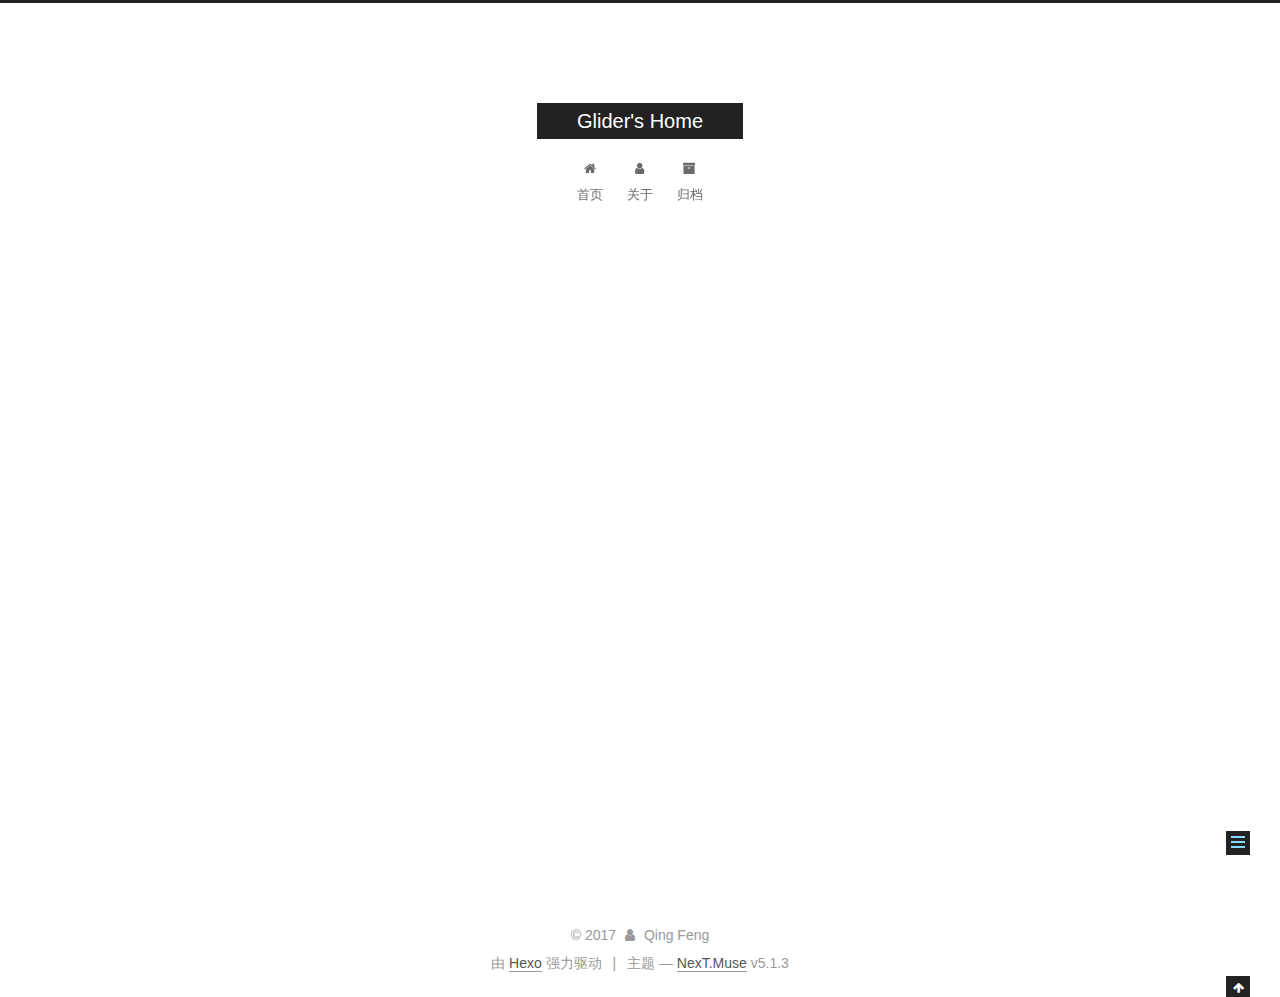
<file: 2017/12/23/QIM输入法for-iOS/index.html>
<!DOCTYPE html>



  


<html class="theme-next muse use-motion" lang="zh-Hans">
<head>
  <meta charset="UTF-8"/>
<meta http-equiv="X-UA-Compatible" content="IE=edge" />
<meta name="viewport" content="width=device-width, initial-scale=1, maximum-scale=1"/>
<meta name="theme-color" content="#222">









<meta http-equiv="Cache-Control" content="no-transform" />
<meta http-equiv="Cache-Control" content="no-siteapp" />
















  
  
  <link href="/lib/fancybox/source/jquery.fancybox.css?v=2.1.5" rel="stylesheet" type="text/css" />







<link href="/lib/font-awesome/css/font-awesome.min.css?v=4.6.2" rel="stylesheet" type="text/css" />

<link href="/css/main.css?v=5.1.3" rel="stylesheet" type="text/css" />


  <link rel="apple-touch-icon" sizes="180x180" href="/images/apple-touch-icon-next.png?v=5.1.3">


  <link rel="icon" type="image/png" sizes="32x32" href="/images/favicon-32x32-next.png?v=5.1.3">


  <link rel="icon" type="image/png" sizes="16x16" href="/images/favicon-16x16-next.png?v=5.1.3">


  <link rel="mask-icon" href="/images/logo.svg?v=5.1.3" color="#222">





  <meta name="keywords" content="QIM,IMKQIM,输入法,iOS,Mac,Sogou,拼音,双拼,郑码,自然码,外挂,词库" />










<meta name="description" content="QIM 输入法 for iOSiOS有不少很棒的输入法，但还是架不住以前Mac版用户的请求，把QIM移植到iOS平台上。移植过程其实没有太多难点，以前反正都是C语言写的，基本重新编译一下，内核就可以使用了，只是设置界面和壳要花点心思重新做一下。 今天花了点时间学习了PS，做了一个图标-_-||，发现自己完全没有天赋啊，PS太难用了。">
<meta property="og:type" content="article">
<meta property="og:title" content="Glider&#39;s Home">
<meta property="og:url" content="http://yoursite.com/2017/12/23/QIM输入法for-iOS/index.html">
<meta property="og:site_name" content="Glider&#39;s Home">
<meta property="og:description" content="QIM 输入法 for iOSiOS有不少很棒的输入法，但还是架不住以前Mac版用户的请求，把QIM移植到iOS平台上。移植过程其实没有太多难点，以前反正都是C语言写的，基本重新编译一下，内核就可以使用了，只是设置界面和壳要花点心思重新做一下。 今天花了点时间学习了PS，做了一个图标-_-||，发现自己完全没有天赋啊，PS太难用了。">
<meta property="og:locale" content="zh-Hans">
<meta property="og:image" content="http://yoursite.com/uploads/qim_icon.png">
<meta property="og:updated_time" content="2017-12-23T08:56:12.340Z">
<meta name="twitter:card" content="summary">
<meta name="twitter:title" content="Glider&#39;s Home">
<meta name="twitter:description" content="QIM 输入法 for iOSiOS有不少很棒的输入法，但还是架不住以前Mac版用户的请求，把QIM移植到iOS平台上。移植过程其实没有太多难点，以前反正都是C语言写的，基本重新编译一下，内核就可以使用了，只是设置界面和壳要花点心思重新做一下。 今天花了点时间学习了PS，做了一个图标-_-||，发现自己完全没有天赋啊，PS太难用了。">
<meta name="twitter:image" content="http://yoursite.com/uploads/qim_icon.png">



<script type="text/javascript" id="hexo.configurations">
  var NexT = window.NexT || {};
  var CONFIG = {
    root: '/',
    scheme: 'Muse',
    version: '5.1.3',
    sidebar: {"position":"left","display":"post","offset":12,"b2t":false,"scrollpercent":false,"onmobile":false},
    fancybox: true,
    tabs: true,
    motion: {"enable":true,"async":false,"transition":{"post_block":"fadeIn","post_header":"slideDownIn","post_body":"slideDownIn","coll_header":"slideLeftIn","sidebar":"slideUpIn"}},
    duoshuo: {
      userId: '0',
      author: '博主'
    },
    algolia: {
      applicationID: '',
      apiKey: '',
      indexName: '',
      hits: {"per_page":10},
      labels: {"input_placeholder":"Search for Posts","hits_empty":"We didn't find any results for the search: ${query}","hits_stats":"${hits} results found in ${time} ms"}
    }
  };
</script>



  <link rel="canonical" href="http://yoursite.com/2017/12/23/QIM输入法for-iOS/"/>





  <title> | Glider's Home</title>
  








</head>

<body itemscope itemtype="http://schema.org/WebPage" lang="zh-Hans">

  
  
    
  

  <div class="container sidebar-position-left page-post-detail">
    <div class="headband"></div>

    <header id="header" class="header" itemscope itemtype="http://schema.org/WPHeader">
      <div class="header-inner"><div class="site-brand-wrapper">
  <div class="site-meta ">
    

    <div class="custom-logo-site-title">
      <a href="/"  class="brand" rel="start">
        <span class="logo-line-before"><i></i></span>
        <span class="site-title">Glider's Home</span>
        <span class="logo-line-after"><i></i></span>
      </a>
    </div>
      
        <p class="site-subtitle"></p>
      
  </div>

  <div class="site-nav-toggle">
    <button>
      <span class="btn-bar"></span>
      <span class="btn-bar"></span>
      <span class="btn-bar"></span>
    </button>
  </div>
</div>

<nav class="site-nav">
  

  
    <ul id="menu" class="menu">
      
        
        <li class="menu-item menu-item-home">
          <a href="/" rel="section">
            
              <i class="menu-item-icon fa fa-fw fa-home"></i> <br />
            
            首页
          </a>
        </li>
      
        
        <li class="menu-item menu-item-about">
          <a href="/about/index.html" rel="section">
            
              <i class="menu-item-icon fa fa-fw fa-user"></i> <br />
            
            关于
          </a>
        </li>
      
        
        <li class="menu-item menu-item-archives">
          <a href="/archives/" rel="section">
            
              <i class="menu-item-icon fa fa-fw fa-archive"></i> <br />
            
            归档
          </a>
        </li>
      

      
    </ul>
  

  
</nav>



 </div>
    </header>

    <main id="main" class="main">
      <div class="main-inner">
        <div class="content-wrap">
          <div id="content" class="content">
            

  <div id="posts" class="posts-expand">
    

  

  
  
  

  <article class="post post-type-normal" itemscope itemtype="http://schema.org/Article">
  
  
  
  <div class="post-block">
    <link itemprop="mainEntityOfPage" href="http://yoursite.com/2017/12/23/QIM输入法for-iOS/">

    <span hidden itemprop="author" itemscope itemtype="http://schema.org/Person">
      <meta itemprop="name" content="Qing Feng">
      <meta itemprop="description" content="">
      <meta itemprop="image" content="/images/avatar.gif">
    </span>

    <span hidden itemprop="publisher" itemscope itemtype="http://schema.org/Organization">
      <meta itemprop="name" content="Glider's Home">
    </span>

    
      <header class="post-header">

        
        
          <h1 class="post-title" itemprop="name headline"></h1>
        

        <div class="post-meta">
          <span class="post-time">
            
              <span class="post-meta-item-icon">
                <i class="fa fa-calendar-o"></i>
              </span>
              
                <span class="post-meta-item-text">发表于</span>
              
              <time title="创建于" itemprop="dateCreated datePublished" datetime="2017-12-23T16:50:36+08:00">
                2017-12-23
              </time>
            

            

            
          </span>

          

          
            
          

          
          

          

          

          

        </div>
      </header>
    

    
    
    
    <div class="post-body" itemprop="articleBody">

      
      

      
        <h2 id="QIM-输入法-for-iOS"><a href="#QIM-输入法-for-iOS" class="headerlink" title="QIM 输入法 for iOS"></a>QIM 输入法 for iOS</h2><p>iOS有不少很棒的输入法，但还是架不住以前Mac版用户的请求，把QIM移植到iOS平台上。移植过程其实没有太多难点，以前反正都是C语言写的，基本重新编译一下，内核就可以使用了，只是设置界面和壳要花点心思重新做一下。</p>
<p>今天花了点时间学习了PS，做了一个图标-_-||，发现自己完全没有天赋啊，PS太难用了。</p>
<p><img src="/uploads/qim_icon.png" alt="图片就这样了"></p>

      
    </div>
    
    
    

    

    

    

    <footer class="post-footer">
      

      
      
      

      
        <div class="post-nav">
          <div class="post-nav-next post-nav-item">
            
              <a href="/2017/12/23/hello-world/" rel="next" title="Hello World">
                <i class="fa fa-chevron-left"></i> Hello World
              </a>
            
          </div>

          <span class="post-nav-divider"></span>

          <div class="post-nav-prev post-nav-item">
            
          </div>
        </div>
      

      
      
    </footer>
  </div>
  
  
  
  </article>



    <div class="post-spread">
      
    </div>
  </div>


          </div>
          


          

  



        </div>
        
          
  
  <div class="sidebar-toggle">
    <div class="sidebar-toggle-line-wrap">
      <span class="sidebar-toggle-line sidebar-toggle-line-first"></span>
      <span class="sidebar-toggle-line sidebar-toggle-line-middle"></span>
      <span class="sidebar-toggle-line sidebar-toggle-line-last"></span>
    </div>
  </div>

  <aside id="sidebar" class="sidebar">
    
    <div class="sidebar-inner">

      

      
        <ul class="sidebar-nav motion-element">
          <li class="sidebar-nav-toc sidebar-nav-active" data-target="post-toc-wrap">
            文章目录
          </li>
          <li class="sidebar-nav-overview" data-target="site-overview-wrap">
            站点概览
          </li>
        </ul>
      

      <section class="site-overview-wrap sidebar-panel">
        <div class="site-overview">
          <div class="site-author motion-element" itemprop="author" itemscope itemtype="http://schema.org/Person">
            
              <p class="site-author-name" itemprop="name">Qing Feng</p>
              <p class="site-description motion-element" itemprop="description">QIM输入法</p>
          </div>

          <nav class="site-state motion-element">

            
              <div class="site-state-item site-state-posts">
              
                <a href="/archives/">
              
                  <span class="site-state-item-count">2</span>
                  <span class="site-state-item-name">日志</span>
                </a>
              </div>
            

            

            

          </nav>

          

          <div class="links-of-author motion-element">
            
          </div>

          
          

          
          

          

        </div>
      </section>

      
      <!--noindex-->
        <section class="post-toc-wrap motion-element sidebar-panel sidebar-panel-active">
          <div class="post-toc">

            
              
            

            
              <div class="post-toc-content"><ol class="nav"><li class="nav-item nav-level-2"><a class="nav-link" href="#QIM-输入法-for-iOS"><span class="nav-number">1.</span> <span class="nav-text">QIM 输入法 for iOS</span></a></li></ol></div>
            

          </div>
        </section>
      <!--/noindex-->
      

      

    </div>
  </aside>


        
      </div>
    </main>

    <footer id="footer" class="footer">
      <div class="footer-inner">
        <div class="copyright">&copy; <span itemprop="copyrightYear">2017</span>
  <span class="with-love">
    <i class="fa fa-user"></i>
  </span>
  <span class="author" itemprop="copyrightHolder">Qing Feng</span>

  
</div>


  <div class="powered-by">由 <a class="theme-link" target="_blank" href="https://hexo.io">Hexo</a> 强力驱动</div>



  <span class="post-meta-divider">|</span>



  <div class="theme-info">主题 &mdash; <a class="theme-link" target="_blank" href="https://github.com/iissnan/hexo-theme-next">NexT.Muse</a> v5.1.3</div>




        







        
      </div>
    </footer>

    
      <div class="back-to-top">
        <i class="fa fa-arrow-up"></i>
        
      </div>
    

    

  </div>

  

<script type="text/javascript">
  if (Object.prototype.toString.call(window.Promise) !== '[object Function]') {
    window.Promise = null;
  }
</script>









  












  
  
    <script type="text/javascript" src="/lib/jquery/index.js?v=2.1.3"></script>
  

  
  
    <script type="text/javascript" src="/lib/fastclick/lib/fastclick.min.js?v=1.0.6"></script>
  

  
  
    <script type="text/javascript" src="/lib/jquery_lazyload/jquery.lazyload.js?v=1.9.7"></script>
  

  
  
    <script type="text/javascript" src="/lib/velocity/velocity.min.js?v=1.2.1"></script>
  

  
  
    <script type="text/javascript" src="/lib/velocity/velocity.ui.min.js?v=1.2.1"></script>
  

  
  
    <script type="text/javascript" src="/lib/fancybox/source/jquery.fancybox.pack.js?v=2.1.5"></script>
  


  


  <script type="text/javascript" src="/js/src/utils.js?v=5.1.3"></script>

  <script type="text/javascript" src="/js/src/motion.js?v=5.1.3"></script>



  
  

  
  <script type="text/javascript" src="/js/src/scrollspy.js?v=5.1.3"></script>
<script type="text/javascript" src="/js/src/post-details.js?v=5.1.3"></script>



  


  <script type="text/javascript" src="/js/src/bootstrap.js?v=5.1.3"></script>



  


  




	





  





  












  





  

  

  

  
  

  

  

  

</body>
</html>
</file>
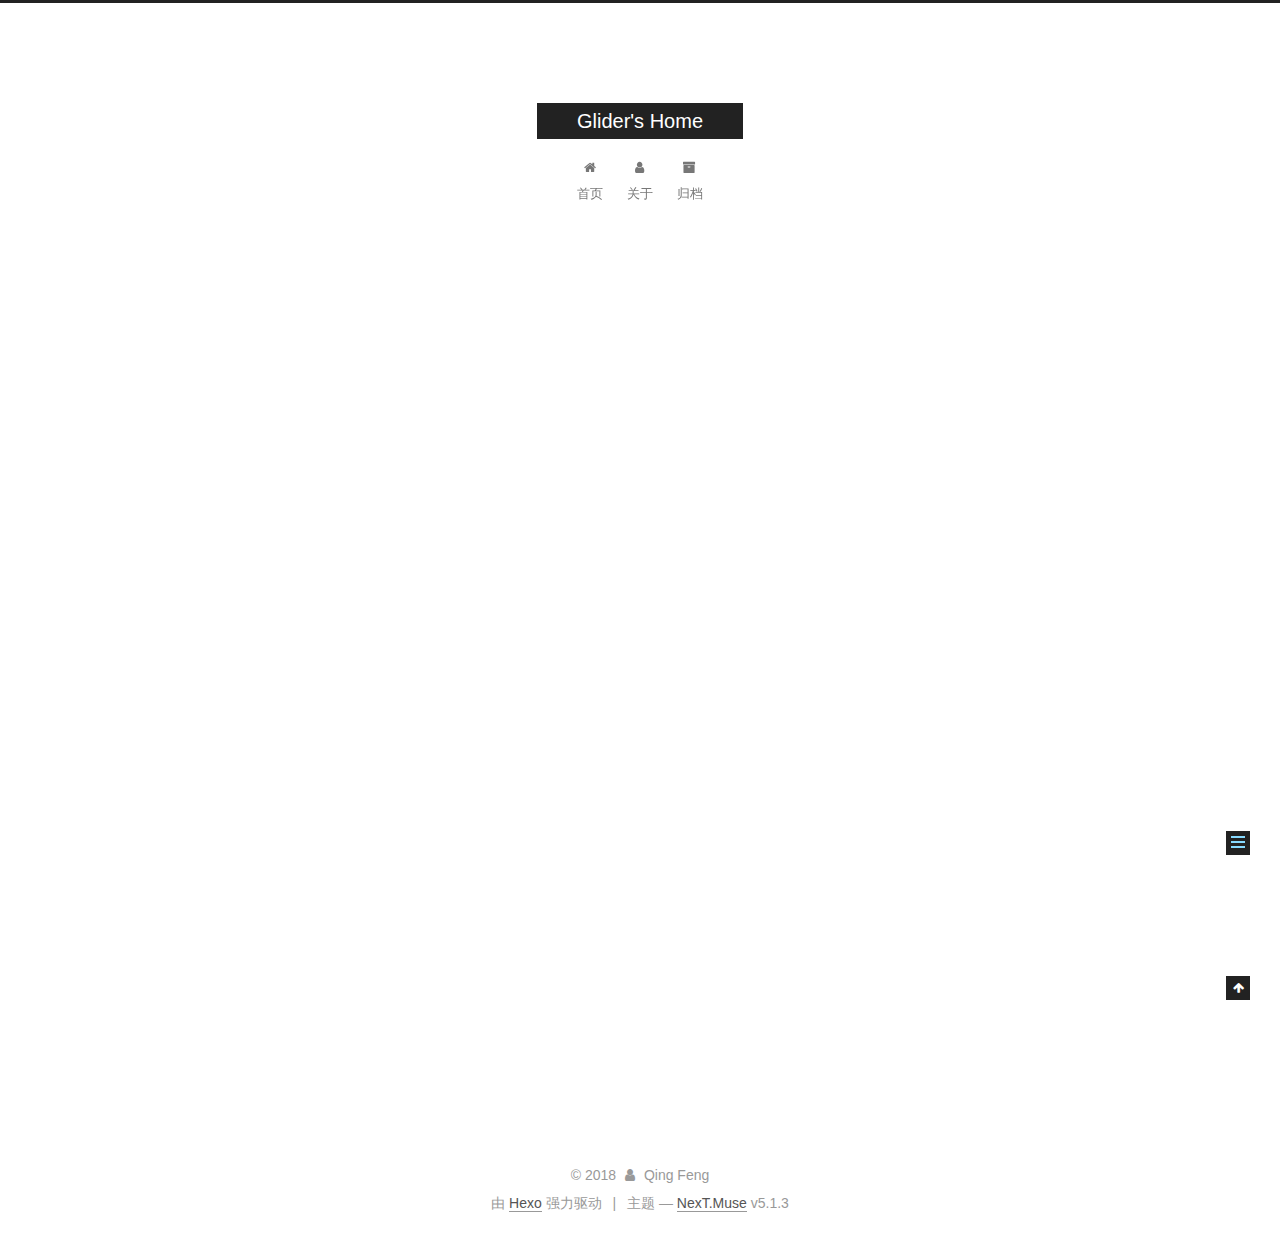
<file: 2018/09/09/姿势监测App/index.html>
<!DOCTYPE html>



  


<html class="theme-next muse use-motion" lang="zh-Hans">
<head>
  <meta charset="UTF-8"/>
<meta http-equiv="X-UA-Compatible" content="IE=edge" />
<meta name="viewport" content="width=device-width, initial-scale=1, maximum-scale=1"/>
<meta name="theme-color" content="#222">









<meta http-equiv="Cache-Control" content="no-transform" />
<meta http-equiv="Cache-Control" content="no-siteapp" />
















  
  
  <link href="/lib/fancybox/source/jquery.fancybox.css?v=2.1.5" rel="stylesheet" type="text/css" />







<link href="/lib/font-awesome/css/font-awesome.min.css?v=4.6.2" rel="stylesheet" type="text/css" />

<link href="/css/main.css?v=5.1.3" rel="stylesheet" type="text/css" />


  <link rel="apple-touch-icon" sizes="180x180" href="/images/apple-touch-icon-next.png?v=5.1.3">


  <link rel="icon" type="image/png" sizes="32x32" href="/images/favicon-32x32-next.png?v=5.1.3">


  <link rel="icon" type="image/png" sizes="16x16" href="/images/favicon-16x16-next.png?v=5.1.3">


  <link rel="mask-icon" href="/images/logo.svg?v=5.1.3" color="#222">





  <meta name="keywords" content="QIM,IMKQIM,输入法,iOS,Mac,Sogou,拼音,双拼,郑码,自然码,外挂,词库" />










<meta name="description" content="小朋友写作业时，经常头过低，担心以后会成为近视眼，所以经常需要“敲打”，又不能一直坐在边上看着，于是利用iOS11的人脸识别，做了一个坐姿判断小App。  App的使用非常简单，只要三步即可：  设置学习的时长 把手机面对自己横放在桌面 面对手机摆一个正确写字的姿势，并保持3秒  利用iOS11新的CoreML库，附带的人脸识别类VNDetectFaceRectanglesRequest，就可以轻">
<meta property="og:type" content="article">
<meta property="og:title" content="姿势监测App">
<meta property="og:url" content="http://yoursite.com/2018/09/09/姿势监测App/index.html">
<meta property="og:site_name" content="Glider&#39;s Home">
<meta property="og:description" content="小朋友写作业时，经常头过低，担心以后会成为近视眼，所以经常需要“敲打”，又不能一直坐在边上看着，于是利用iOS11的人脸识别，做了一个坐姿判断小App。  App的使用非常简单，只要三步即可：  设置学习的时长 把手机面对自己横放在桌面 面对手机摆一个正确写字的姿势，并保持3秒  利用iOS11新的CoreML库，附带的人脸识别类VNDetectFaceRectanglesRequest，就可以轻">
<meta property="og:locale" content="zh-Hans">
<meta property="og:image" content="http://yoursite.com/uploads/sightprotector.png">
<meta property="og:updated_time" content="2018-09-12T13:38:47.609Z">
<meta name="twitter:card" content="summary">
<meta name="twitter:title" content="姿势监测App">
<meta name="twitter:description" content="小朋友写作业时，经常头过低，担心以后会成为近视眼，所以经常需要“敲打”，又不能一直坐在边上看着，于是利用iOS11的人脸识别，做了一个坐姿判断小App。  App的使用非常简单，只要三步即可：  设置学习的时长 把手机面对自己横放在桌面 面对手机摆一个正确写字的姿势，并保持3秒  利用iOS11新的CoreML库，附带的人脸识别类VNDetectFaceRectanglesRequest，就可以轻">
<meta name="twitter:image" content="http://yoursite.com/uploads/sightprotector.png">



<script type="text/javascript" id="hexo.configurations">
  var NexT = window.NexT || {};
  var CONFIG = {
    root: '/',
    scheme: 'Muse',
    version: '5.1.3',
    sidebar: {"position":"left","display":"post","offset":12,"b2t":false,"scrollpercent":false,"onmobile":false},
    fancybox: true,
    tabs: true,
    motion: {"enable":true,"async":false,"transition":{"post_block":"fadeIn","post_header":"slideDownIn","post_body":"slideDownIn","coll_header":"slideLeftIn","sidebar":"slideUpIn"}},
    duoshuo: {
      userId: '0',
      author: '博主'
    },
    algolia: {
      applicationID: '',
      apiKey: '',
      indexName: '',
      hits: {"per_page":10},
      labels: {"input_placeholder":"Search for Posts","hits_empty":"We didn't find any results for the search: ${query}","hits_stats":"${hits} results found in ${time} ms"}
    }
  };
</script>



  <link rel="canonical" href="http://yoursite.com/2018/09/09/姿势监测App/"/>





  <title>姿势监测App | Glider's Home</title>
  








</head>

<body itemscope itemtype="http://schema.org/WebPage" lang="zh-Hans">

  
  
    
  

  <div class="container sidebar-position-left page-post-detail">
    <div class="headband"></div>

    <header id="header" class="header" itemscope itemtype="http://schema.org/WPHeader">
      <div class="header-inner"><div class="site-brand-wrapper">
  <div class="site-meta ">
    

    <div class="custom-logo-site-title">
      <a href="/"  class="brand" rel="start">
        <span class="logo-line-before"><i></i></span>
        <span class="site-title">Glider's Home</span>
        <span class="logo-line-after"><i></i></span>
      </a>
    </div>
      
        <p class="site-subtitle"></p>
      
  </div>

  <div class="site-nav-toggle">
    <button>
      <span class="btn-bar"></span>
      <span class="btn-bar"></span>
      <span class="btn-bar"></span>
    </button>
  </div>
</div>

<nav class="site-nav">
  

  
    <ul id="menu" class="menu">
      
        
        <li class="menu-item menu-item-home">
          <a href="/" rel="section">
            
              <i class="menu-item-icon fa fa-fw fa-home"></i> <br />
            
            首页
          </a>
        </li>
      
        
        <li class="menu-item menu-item-about">
          <a href="/about/index.html" rel="section">
            
              <i class="menu-item-icon fa fa-fw fa-user"></i> <br />
            
            关于
          </a>
        </li>
      
        
        <li class="menu-item menu-item-archives">
          <a href="/archives/" rel="section">
            
              <i class="menu-item-icon fa fa-fw fa-archive"></i> <br />
            
            归档
          </a>
        </li>
      

      
    </ul>
  

  
</nav>



 </div>
    </header>

    <main id="main" class="main">
      <div class="main-inner">
        <div class="content-wrap">
          <div id="content" class="content">
            

  <div id="posts" class="posts-expand">
    

  

  
  
  

  <article class="post post-type-normal" itemscope itemtype="http://schema.org/Article">
  
  
  
  <div class="post-block">
    <link itemprop="mainEntityOfPage" href="http://yoursite.com/2018/09/09/姿势监测App/">

    <span hidden itemprop="author" itemscope itemtype="http://schema.org/Person">
      <meta itemprop="name" content="Qing Feng">
      <meta itemprop="description" content="">
      <meta itemprop="image" content="/images/avatar.gif">
    </span>

    <span hidden itemprop="publisher" itemscope itemtype="http://schema.org/Organization">
      <meta itemprop="name" content="Glider's Home">
    </span>

    
      <header class="post-header">

        
        
          <h1 class="post-title" itemprop="name headline">姿势监测App</h1>
        

        <div class="post-meta">
          <span class="post-time">
            
              <span class="post-meta-item-icon">
                <i class="fa fa-calendar-o"></i>
              </span>
              
                <span class="post-meta-item-text">发表于</span>
              
              <time title="创建于" itemprop="dateCreated datePublished" datetime="2018-09-09T14:49:29+08:00">
                2018-09-09
              </time>
            

            

            
          </span>

          

          
            
          

          
          

          

          

          

        </div>
      </header>
    

    
    
    
    <div class="post-body" itemprop="articleBody">

      
      

      
        <p>小朋友写作业时，经常头过低，担心以后会成为近视眼，所以经常需要“敲打”，又不能一直坐在边上看着，于是利用iOS11的人脸识别，做了一个坐姿判断小App。</p>
<p><img src="/uploads/sightprotector.png" alt="App图标"></p>
<p>App的使用非常简单，只要三步即可：</p>
<ol>
<li>设置学习的时长</li>
<li>把手机面对自己横放在桌面</li>
<li>面对手机摆一个正确写字的姿势，并保持3秒</li>
</ol>
<p>利用iOS11新的CoreML库，附带的人脸识别类VNDetectFaceRectanglesRequest，就可以轻易的在图片中找到人脸位置。保持3秒就是为了让App能够识别到正确姿势的位置作为基准。</p>
<p>当用户的头部开始降低时，超过基准的一个阀值，就会触发App报警。用户也可以调整阀值的灵敏度，用来适应不同习惯的人，分为（敏感，正常，宽容）三级。</p>
<p><a href="https://itunes.apple.com/cn/app/id1435720188?l=zh&amp;ls=1&amp;mt=8" target="_blank" rel="noopener">AppStore 下载链接</a></p>

      
    </div>
    
    
    

    

    

    

    <footer class="post-footer">
      

      
      
      

      
        <div class="post-nav">
          <div class="post-nav-next post-nav-item">
            
              <a href="/2017/12/23/QIM4iOS/" rel="next" title="QIM输入法 for iOS">
                <i class="fa fa-chevron-left"></i> QIM输入法 for iOS
              </a>
            
          </div>

          <span class="post-nav-divider"></span>

          <div class="post-nav-prev post-nav-item">
            
          </div>
        </div>
      

      
      
    </footer>
  </div>
  
  
  
  </article>



    <div class="post-spread">
      
    </div>
  </div>


          </div>
          


          

  



        </div>
        
          
  
  <div class="sidebar-toggle">
    <div class="sidebar-toggle-line-wrap">
      <span class="sidebar-toggle-line sidebar-toggle-line-first"></span>
      <span class="sidebar-toggle-line sidebar-toggle-line-middle"></span>
      <span class="sidebar-toggle-line sidebar-toggle-line-last"></span>
    </div>
  </div>

  <aside id="sidebar" class="sidebar">
    
    <div class="sidebar-inner">

      

      

      <section class="site-overview-wrap sidebar-panel sidebar-panel-active">
        <div class="site-overview">
          <div class="site-author motion-element" itemprop="author" itemscope itemtype="http://schema.org/Person">
            
              <p class="site-author-name" itemprop="name">Qing Feng</p>
              <p class="site-description motion-element" itemprop="description">QIM输入法</p>
          </div>

          <nav class="site-state motion-element">

            
              <div class="site-state-item site-state-posts">
              
                <a href="/archives/">
              
                  <span class="site-state-item-count">2</span>
                  <span class="site-state-item-name">日志</span>
                </a>
              </div>
            

            

            
              
              
              <div class="site-state-item site-state-tags">
                
                  <span class="site-state-item-count">1</span>
                  <span class="site-state-item-name">标签</span>
                
              </div>
            

          </nav>

          

          <div class="links-of-author motion-element">
            
          </div>

          
          

          
          

          

        </div>
      </section>

      

      

    </div>
  </aside>


        
      </div>
    </main>

    <footer id="footer" class="footer">
      <div class="footer-inner">
        <div class="copyright">&copy; <span itemprop="copyrightYear">2018</span>
  <span class="with-love">
    <i class="fa fa-user"></i>
  </span>
  <span class="author" itemprop="copyrightHolder">Qing Feng</span>

  
</div>


  <div class="powered-by">由 <a class="theme-link" target="_blank" href="https://hexo.io">Hexo</a> 强力驱动</div>



  <span class="post-meta-divider">|</span>



  <div class="theme-info">主题 &mdash; <a class="theme-link" target="_blank" href="https://github.com/iissnan/hexo-theme-next">NexT.Muse</a> v5.1.3</div>




        







        
      </div>
    </footer>

    
      <div class="back-to-top">
        <i class="fa fa-arrow-up"></i>
        
      </div>
    

    

  </div>

  

<script type="text/javascript">
  if (Object.prototype.toString.call(window.Promise) !== '[object Function]') {
    window.Promise = null;
  }
</script>









  












  
  
    <script type="text/javascript" src="/lib/jquery/index.js?v=2.1.3"></script>
  

  
  
    <script type="text/javascript" src="/lib/fastclick/lib/fastclick.min.js?v=1.0.6"></script>
  

  
  
    <script type="text/javascript" src="/lib/jquery_lazyload/jquery.lazyload.js?v=1.9.7"></script>
  

  
  
    <script type="text/javascript" src="/lib/velocity/velocity.min.js?v=1.2.1"></script>
  

  
  
    <script type="text/javascript" src="/lib/velocity/velocity.ui.min.js?v=1.2.1"></script>
  

  
  
    <script type="text/javascript" src="/lib/fancybox/source/jquery.fancybox.pack.js?v=2.1.5"></script>
  


  


  <script type="text/javascript" src="/js/src/utils.js?v=5.1.3"></script>

  <script type="text/javascript" src="/js/src/motion.js?v=5.1.3"></script>



  
  

  
  <script type="text/javascript" src="/js/src/scrollspy.js?v=5.1.3"></script>
<script type="text/javascript" src="/js/src/post-details.js?v=5.1.3"></script>



  


  <script type="text/javascript" src="/js/src/bootstrap.js?v=5.1.3"></script>



  


  




	





  





  












  





  

  

  

  
  

  

  

  

</body>
</html>
</file>
<file: css/main.css>
/* normalize.css v3.0.2 | MIT License | git.io/normalize */
html {
  font-family: sans-serif; /* 1 */
  -ms-text-size-adjust: 100%; /* 2 */
  -webkit-text-size-adjust: 100%; /* 2 */
}
body {
  margin: 0;
}
article,
aside,
details,
figcaption,
figure,
footer,
header,
hgroup,
main,
menu,
nav,
section,
summary {
  display: block;
}
audio,
canvas,
progress,
video {
  display: inline-block; /* 1 */
  vertical-align: baseline; /* 2 */
}
audio:not([controls]) {
  display: none;
  height: 0;
}
[hidden],
template {
  display: none;
}
a {
  background-color: transparent;
}
a:active,
a:hover {
  outline: 0;
}
abbr[title] {
  border-bottom: 1px dotted;
}
b,
strong {
  font-weight: bold;
}
dfn {
  font-style: italic;
}
h1 {
  font-size: 2em;
  margin: 0.67em 0;
}
mark {
  background: #ff0;
  color: #000;
}
small {
  font-size: 80%;
}
sub,
sup {
  font-size: 75%;
  line-height: 0;
  position: relative;
  vertical-align: baseline;
}
sup {
  top: -0.5em;
}
sub {
  bottom: -0.25em;
}
img {
  border: 0;
}
svg:not(:root) {
  overflow: hidden;
}
figure {
  margin: 1em 40px;
}
hr {
  -moz-box-sizing: content-box;
  box-sizing: content-box;
  height: 0;
}
pre {
  overflow: auto;
}
code,
kbd,
pre,
samp {
  font-family: monospace, monospace;
  font-size: 1em;
}
button,
input,
optgroup,
select,
textarea {
  color: inherit; /* 1 */
  font: inherit; /* 2 */
  margin: 0; /* 3 */
}
button {
  overflow: visible;
}
button,
select {
  text-transform: none;
}
button,
html input[type="button"],
input[type="reset"],
input[type="submit"] {
  -webkit-appearance: button; /* 2 */
  cursor: pointer; /* 3 */
}
button[disabled],
html input[disabled] {
  cursor: default;
}
button::-moz-focus-inner,
input::-moz-focus-inner {
  border: 0;
  padding: 0;
}
input {
  line-height: normal;
}
input[type="checkbox"],
input[type="radio"] {
  box-sizing: border-box; /* 1 */
  padding: 0; /* 2 */
}
input[type="number"]::-webkit-inner-spin-button,
input[type="number"]::-webkit-outer-spin-button {
  height: auto;
}
input[type="search"] {
  -webkit-appearance: textfield; /* 1 */
  -moz-box-sizing: content-box;
  -webkit-box-sizing: content-box; /* 2 */
  box-sizing: content-box;
}
input[type="search"]::-webkit-search-cancel-button,
input[type="search"]::-webkit-search-decoration {
  -webkit-appearance: none;
}
fieldset {
  border: 1px solid #c0c0c0;
  margin: 0 2px;
  padding: 0.35em 0.625em 0.75em;
}
legend {
  border: 0; /* 1 */
  padding: 0; /* 2 */
}
textarea {
  overflow: auto;
}
optgroup {
  font-weight: bold;
}
table {
  border-collapse: collapse;
  border-spacing: 0;
}
td,
th {
  padding: 0;
}
::selection {
  background: #262a30;
  color: #fff;
}
body {
  position: relative;
  font-family: 'Lato', "PingFang SC", "Microsoft YaHei", sans-serif;
  font-size: 14px;
  line-height: 2;
  color: #555;
  background: #fff;
}
@media (max-width: 767px) {
  body {
    padding-right: 0 !important;
  }
}
@media (min-width: 768px) and (max-width: 991px) {
  body {
    padding-right: 0 !important;
  }
}
@media (min-width: 1600px) {
  body {
    font-size: 16px;
  }
}
h1,
h2,
h3,
h4,
h5,
h6 {
  margin: 0;
  padding: 0;
  font-weight: bold;
  line-height: 1.5;
  font-family: 'Lato', "PingFang SC", "Microsoft YaHei", sans-serif;
}
h2,
h3,
h4,
h5,
h6 {
  margin: 20px 0 15px;
}
h1 {
  font-size: 22px;
}
@media (max-width: 767px) {
  h1 {
    font-size: 18px;
  }
}
h2 {
  font-size: 20px;
}
@media (max-width: 767px) {
  h2 {
    font-size: 16px;
  }
}
h3 {
  font-size: 18px;
}
@media (max-width: 767px) {
  h3 {
    font-size: 14px;
  }
}
h4 {
  font-size: 16px;
}
@media (max-width: 767px) {
  h4 {
    font-size: 12px;
  }
}
h5 {
  font-size: 14px;
}
@media (max-width: 767px) {
  h5 {
    font-size: 10px;
  }
}
h6 {
  font-size: 12px;
}
@media (max-width: 767px) {
  h6 {
    font-size: 8px;
  }
}
p {
  margin: 0 0 20px 0;
}
a {
  color: #555;
  text-decoration: none;
  outline: none;
  border-bottom: 1px solid #999;
  word-wrap: break-word;
}
a:hover {
  color: #222;
  border-bottom-color: #222;
}
blockquote {
  margin: 0;
  padding: 0;
}
img {
  display: block;
  margin: auto;
  max-width: 100%;
  height: auto;
}
hr {
  margin: 40px 0;
  height: 3px;
  border: none;
  background-color: #ddd;
  background-image: repeating-linear-gradient(-45deg, #fff, #fff 4px, transparent 4px, transparent 8px);
}
blockquote {
  padding: 0 15px;
  color: #666;
  border-left: 4px solid #ddd;
}
blockquote cite::before {
  content: "-";
  padding: 0 5px;
}
dt {
  font-weight: 700;
}
dd {
  margin: 0;
  padding: 0;
}
kbd {
  border: 1px solid #ccc;
  border-radius: 0.2em;
  box-shadow: 0.1em 0.1em 0.2em rgba(0,0,0,0.1);
  background-color: #f9f9f9;
  font-family: inherit;
  background-image: -webkit-linear-gradient(top, #eee, #fff, #eee);
  padding: 0.1em 0.3em;
  white-space: nowrap;
}
.text-left {
  text-align: left;
}
.text-center {
  text-align: center;
}
.text-right {
  text-align: right;
}
.text-justify {
  text-align: justify;
}
.text-nowrap {
  white-space: nowrap;
}
.text-lowercase {
  text-transform: lowercase;
}
.text-uppercase {
  text-transform: uppercase;
}
.text-capitalize {
  text-transform: capitalize;
}
.center-block {
  display: block;
  margin-left: auto;
  margin-right: auto;
}
.clearfix:before,
.clearfix:after {
  content: " ";
  display: table;
}
.clearfix:after {
  clear: both;
}
.pullquote {
  width: 45%;
}
.pullquote.left {
  float: left;
  margin-left: 5px;
  margin-right: 10px;
}
.pullquote.right {
  float: right;
  margin-left: 10px;
  margin-right: 5px;
}
.affix.affix.affix {
  position: fixed;
}
.translation {
  margin-top: -20px;
  font-size: 14px;
  color: #999;
}
.scrollbar-measure {
  width: 100px;
  height: 100px;
  overflow: scroll;
  position: absolute;
  top: -9999px;
}
.use-motion .motion-element {
  opacity: 0;
}
table {
  margin: 20px 0;
  width: 100%;
  border-collapse: collapse;
  border-spacing: 0;
  border: 1px solid #ddd;
  font-size: 14px;
  table-layout: fixed;
  word-wrap: break-all;
}
table>tbody>tr:nth-of-type(odd) {
  background-color: #f9f9f9;
}
table>tbody>tr:hover {
  background-color: #f5f5f5;
}
caption,
th,
td {
  padding: 8px;
  text-align: left;
  vertical-align: middle;
  font-weight: normal;
}
th,
td {
  border-bottom: 3px solid #ddd;
  border-right: 1px solid #eee;
}
th {
  padding-bottom: 10px;
  font-weight: 700;
}
td {
  border-bottom-width: 1px;
}
html,
body {
  height: 100%;
}
.container {
  position: relative;
  min-height: 100%;
}
.header-inner {
  margin: 0 auto;
  padding: 100px 0 70px;
  width: 700px;
}
@media (min-width: 1600px) {
  .container .header-inner {
    width: 900px;
  }
}
.main {
  padding-bottom: 150px;
}
.main-inner {
  margin: 0 auto;
  width: 700px;
}
@media (min-width: 1600px) {
  .container .main-inner {
    width: 900px;
  }
}
.footer {
  position: absolute;
  left: 0;
  bottom: 0;
  width: 100%;
  min-height: 50px;
}
.footer-inner {
  box-sizing: border-box;
  margin: 20px auto;
  width: 700px;
}
@media (min-width: 1600px) {
  .container .footer-inner {
    width: 900px;
  }
}
pre,
.highlight {
  overflow: auto;
  margin: 20px 0;
  padding: 0;
  font-size: 13px;
  color: #4d4d4c;
  background: #f7f7f7;
  line-height: 1.6;
}
pre,
code {
  font-family: consolas, Menlo, "PingFang SC", "Microsoft YaHei", monospace;
}
code {
  padding: 2px 4px;
  word-wrap: break-word;
  color: #555;
  background: #eee;
  border-radius: 3px;
  font-size: 13px;
}
pre {
  padding: 10px;
}
pre code {
  padding: 0;
  color: #4d4d4c;
  background: none;
  text-shadow: none;
}
.highlight {
  border-radius: 1px;
}
.highlight pre {
  border: none;
  margin: 0;
  padding: 10px 0;
}
.highlight table {
  margin: 0;
  width: auto;
  border: none;
}
.highlight td {
  border: none;
  padding: 0;
}
.highlight figcaption {
  font-size: 1em;
  color: #4d4d4c;
  line-height: 1em;
  margin-bottom: 1em;
}
.highlight figcaption:before,
.highlight figcaption:after {
  content: " ";
  display: table;
}
.highlight figcaption:after {
  clear: both;
}
.highlight figcaption a {
  float: right;
  color: #4d4d4c;
}
.highlight figcaption a:hover {
  border-bottom-color: #4d4d4c;
}
.highlight .gutter pre {
  padding-left: 10px;
  padding-right: 10px;
  color: #869194;
  text-align: right;
  background-color: #eff2f3;
}
.highlight .code pre {
  width: 100%;
  padding-left: 10px;
  padding-right: 10px;
  background-color: #f7f7f7;
}
.highlight .line {
  height: 20px;
}
.gutter {
  -webkit-user-select: none;
  -moz-user-select: none;
  -ms-user-select: none;
  user-select: none;
}
.gist table {
  width: auto;
}
.gist table td {
  border: none;
}
pre .deletion {
  background: #fdd;
}
pre .addition {
  background: #dfd;
}
pre .meta {
  color: #8959a8;
}
pre .comment {
  color: #8e908c;
}
pre .variable,
pre .attribute,
pre .tag,
pre .regexp,
pre .ruby .constant,
pre .xml .tag .title,
pre .xml .pi,
pre .xml .doctype,
pre .html .doctype,
pre .css .id,
pre .css .class,
pre .css .pseudo {
  color: #c82829;
}
pre .number,
pre .preprocessor,
pre .built_in,
pre .literal,
pre .params,
pre .constant,
pre .command {
  color: #f5871f;
}
pre .ruby .class .title,
pre .css .rules .attribute,
pre .string,
pre .value,
pre .inheritance,
pre .header,
pre .ruby .symbol,
pre .xml .cdata,
pre .special,
pre .number,
pre .formula {
  color: #718c00;
}
pre .title,
pre .css .hexcolor {
  color: #3e999f;
}
pre .function,
pre .python .decorator,
pre .python .title,
pre .ruby .function .title,
pre .ruby .title .keyword,
pre .perl .sub,
pre .javascript .title,
pre .coffeescript .title {
  color: #4271ae;
}
pre .keyword,
pre .javascript .function {
  color: #8959a8;
}
.full-image.full-image.full-image {
  border: none;
  max-width: 100%;
  width: auto;
  margin: 20px auto;
}
@media (min-width: 992px) {
  .full-image.full-image.full-image {
    max-width: none;
    width: 110%;
    margin: 25px -5%;
  }
}
.blockquote-center,
.page-home .post-type-quote blockquote,
.page-post-detail .post-type-quote blockquote {
  position: relative;
  margin: 40px 0;
  padding: 0;
  border-left: none;
  text-align: center;
}
.blockquote-center::before,
.page-home .post-type-quote blockquote::before,
.page-post-detail .post-type-quote blockquote::before,
.blockquote-center::after,
.page-home .post-type-quote blockquote::after,
.page-post-detail .post-type-quote blockquote::after {
  position: absolute;
  content: ' ';
  display: block;
  width: 100%;
  height: 24px;
  opacity: 0.2;
  background-repeat: no-repeat;
  background-position: 0 -6px;
  background-size: 22px 22px;
}
.blockquote-center::before,
.page-home .post-type-quote blockquote::before,
.page-post-detail .post-type-quote blockquote::before {
  top: -20px;
  background-image: url("../images/quote-l.svg");
  border-top: 1px solid #ccc;
}
.blockquote-center::after,
.page-home .post-type-quote blockquote::after,
.page-post-detail .post-type-quote blockquote::after {
  bottom: -20px;
  background-image: url("../images/quote-r.svg");
  border-bottom: 1px solid #ccc;
  background-position: 100% 8px;
}
.blockquote-center p,
.page-home .post-type-quote blockquote p,
.page-post-detail .post-type-quote blockquote p,
.blockquote-center div,
.page-home .post-type-quote blockquote div,
.page-post-detail .post-type-quote blockquote div {
  text-align: center;
}
.post .post-body .group-picture img {
  box-sizing: border-box;
  padding: 0 3px;
  border: none;
}
.post .group-picture-row {
  overflow: hidden;
  margin-top: 6px;
}
.post .group-picture-row:first-child {
  margin-top: 0;
}
.post .group-picture-column {
  float: left;
}
.page-post-detail .post-body .group-picture-column {
  float: none;
  margin-top: 10px;
  width: auto !important;
}
.page-post-detail .post-body .group-picture-column img {
  margin: 0 auto;
}
.page-archive .group-picture-container {
  overflow: hidden;
}
.page-archive .group-picture-row {
  float: left;
}
.page-archive .group-picture-row:first-child {
  margin-top: 6px;
}
.page-archive .group-picture-column {
  max-width: 150px;
  max-height: 150px;
}
.post-body .note {
  position: relative;
  padding: 15px;
  margin-bottom: 20px;
  border: 1px solid #eee;
  border-left-width: 5px;
  border-radius: 3px;
}
.post-body .note h2,
.post-body .note h3,
.post-body .note h4,
.post-body .note h5,
.post-body .note h6 {
  margin-top: 0;
  margin-bottom: 0;
  border-bottom: initial;
  padding-top: 0 !important;
}
.post-body .note p:first-child,
.post-body .note ul:first-child,
.post-body .note ol:first-child,
.post-body .note table:first-child,
.post-body .note pre:first-child,
.post-body .note blockquote:first-child {
  margin-top: 0;
}
.post-body .note p:last-child,
.post-body .note ul:last-child,
.post-body .note ol:last-child,
.post-body .note table:last-child,
.post-body .note pre:last-child,
.post-body .note blockquote:last-child {
  margin-bottom: 0;
}
.post-body .note.default {
  border-left-color: #777;
}
.post-body .note.default h2,
.post-body .note.default h3,
.post-body .note.default h4,
.post-body .note.default h5,
.post-body .note.default h6 {
  color: #777;
}
.post-body .note.primary {
  border-left-color: #6f42c1;
}
.post-body .note.primary h2,
.post-body .note.primary h3,
.post-body .note.primary h4,
.post-body .note.primary h5,
.post-body .note.primary h6 {
  color: #6f42c1;
}
.post-body .note.info {
  border-left-color: #428bca;
}
.post-body .note.info h2,
.post-body .note.info h3,
.post-body .note.info h4,
.post-body .note.info h5,
.post-body .note.info h6 {
  color: #428bca;
}
.post-body .note.success {
  border-left-color: #5cb85c;
}
.post-body .note.success h2,
.post-body .note.success h3,
.post-body .note.success h4,
.post-body .note.success h5,
.post-body .note.success h6 {
  color: #5cb85c;
}
.post-body .note.warning {
  border-left-color: #f0ad4e;
}
.post-body .note.warning h2,
.post-body .note.warning h3,
.post-body .note.warning h4,
.post-body .note.warning h5,
.post-body .note.warning h6 {
  color: #f0ad4e;
}
.post-body .note.danger {
  border-left-color: #d9534f;
}
.post-body .note.danger h2,
.post-body .note.danger h3,
.post-body .note.danger h4,
.post-body .note.danger h5,
.post-body .note.danger h6 {
  color: #d9534f;
}
.post-body .label {
  display: inline;
  padding: 0 2px;
  white-space: nowrap;
}
.post-body .label.default {
  background-color: #f0f0f0;
}
.post-body .label.primary {
  background-color: #efe6f7;
}
.post-body .label.info {
  background-color: #e5f2f8;
}
.post-body .label.success {
  background-color: #e7f4e9;
}
.post-body .label.warning {
  background-color: #fcf6e1;
}
.post-body .label.danger {
  background-color: #fae8eb;
}
.post-body .tabs {
  position: relative;
  display: block;
  margin-bottom: 20px;
  padding-top: 10px;
}
.post-body .tabs ul.nav-tabs {
  margin: 0;
  padding: 0;
  display: flex;
  margin-bottom: -1px;
}
@media (max-width: 413px) {
  .post-body .tabs ul.nav-tabs {
    display: block;
    margin-bottom: 5px;
  }
}
.post-body .tabs ul.nav-tabs li.tab {
  list-style-type: none !important;
  margin: 0 0.25em 0 0;
  border-top: 3px solid transparent;
  border-left: 1px solid transparent;
  border-right: 1px solid transparent;
}
@media (max-width: 413px) {
  .post-body .tabs ul.nav-tabs li.tab {
    margin: initial;
    border-top: 1px solid transparent;
    border-left: 3px solid transparent;
    border-right: 1px solid transparent;
    border-bottom: 1px solid transparent;
  }
}
.post-body .tabs ul.nav-tabs li.tab a {
  outline: 0;
  border-bottom: initial;
  display: block;
  line-height: 1.8em;
  padding: 0.25em 0.75em;
  transition-duration: 0.2s;
  transition-timing-function: ease-out;
  transition-delay: 0s;
}
.post-body .tabs ul.nav-tabs li.tab a i {
  width: 1.285714285714286em;
}
.post-body .tabs ul.nav-tabs li.tab.active {
  border-top: 3px solid #fc6423;
  border-left: 1px solid #ddd;
  border-right: 1px solid #ddd;
  background-color: #fff;
}
@media (max-width: 413px) {
  .post-body .tabs ul.nav-tabs li.tab.active {
    border-top: 1px solid #ddd;
    border-left: 3px solid #fc6423;
    border-right: 1px solid #ddd;
    border-bottom: 1px solid #ddd;
  }
}
.post-body .tabs ul.nav-tabs li.tab.active a {
  cursor: default;
  color: #555;
}
.post-body .tabs .tab-content {
  background-color: #fff;
}
.post-body .tabs .tab-content .tab-pane {
  border: 1px solid #ddd;
  padding: 20px 20px 0 20px;
}
.post-body .tabs .tab-content .tab-pane:not(.active) {
  display: none !important;
}
.post-body .tabs .tab-content .tab-pane.active {
  display: block !important;
}
.btn {
  display: inline-block;
  padding: 0 20px;
  font-size: 14px;
  color: #fff;
  background: #222;
  border: 2px solid #222;
  text-decoration: none;
  border-radius: 0;
  transition-property: background-color;
  transition-duration: 0.2s;
  transition-timing-function: ease-in-out;
  transition-delay: 0s;
  line-height: 2;
}
.btn:hover {
  border-color: #222;
  color: #222;
  background: #fff;
}
.btn +.btn {
  margin: 0 0 8px 8px;
}
.btn .fa-fw {
  width: 1.285714285714286em;
  text-align: left;
}
.btn-bar {
  display: block;
  width: 22px;
  height: 2px;
  background: #555;
  border-radius: 1px;
}
.btn-bar+.btn-bar {
  margin-top: 4px;
}
.pagination {
  margin: 120px 0 40px;
  text-align: center;
  border-top: 1px solid #eee;
}
.page-number-basic,
.pagination .prev,
.pagination .next,
.pagination .page-number,
.pagination .space {
  display: inline-block;
  position: relative;
  top: -1px;
  margin: 0 10px;
  padding: 0 11px;
}
@media (max-width: 767px) {
  .page-number-basic,
  .pagination .prev,
  .pagination .next,
  .pagination .page-number,
  .pagination .space {
    margin: 0 5px;
  }
}
.pagination .prev,
.pagination .next,
.pagination .page-number {
  border-bottom: 0;
  border-top: 1px solid #eee;
  transition-property: border-color;
  transition-duration: 0.2s;
  transition-timing-function: ease-in-out;
  transition-delay: 0s;
}
.pagination .prev:hover,
.pagination .next:hover,
.pagination .page-number:hover {
  border-top-color: #222;
}
.pagination .space {
  padding: 0;
  margin: 0;
}
.pagination .prev {
  margin-left: 0;
}
.pagination .next {
  margin-right: 0;
}
.pagination .page-number.current {
  color: #fff;
  background: #ccc;
  border-top-color: #ccc;
}
@media (max-width: 767px) {
  .pagination {
    border-top: none;
  }
  .pagination .prev,
  .pagination .next,
  .pagination .page-number {
    margin-bottom: 10px;
    border-top: 0;
    border-bottom: 1px solid #eee;
    padding: 0 10px;
  }
  .pagination .prev:hover,
  .pagination .next:hover,
  .pagination .page-number:hover {
    border-bottom-color: #222;
  }
}
.comments {
  margin: 60px 20px 0;
}
.tag-cloud {
  text-align: center;
}
.tag-cloud a {
  display: inline-block;
  margin: 10px;
}
.back-to-top {
  box-sizing: border-box;
  position: fixed;
  bottom: -100px;
  right: 30px;
  z-index: 1050;
  padding: 0 6px;
  width: 24px;
  background: #222;
  font-size: 12px;
  opacity: 1;
  color: #fff;
  cursor: pointer;
  text-align: center;
  -webkit-transform: translateZ(0);
  transition-property: bottom;
  transition-duration: 0.2s;
  transition-timing-function: ease-in-out;
  transition-delay: 0s;
}
@media (min-width: 768px) and (max-width: 991px) {
  .back-to-top {
    display: none !important;
  }
}
@media (max-width: 767px) {
  .back-to-top {
    display: none !important;
  }
}
.back-to-top.back-to-top-on {
  bottom: 19px;
}
.header {
  background: transparent;
}
.header-inner {
  position: relative;
}
.headband {
  height: 3px;
  background: #222;
}
.site-meta {
  margin: 0;
  text-align: center;
}
@media (max-width: 767px) {
  .site-meta {
    text-align: center;
  }
}
.brand {
  position: relative;
  display: inline-block;
  padding: 0 40px;
  color: #fff;
  background: #222;
  border-bottom: none;
}
.brand:hover {
  color: #fff;
}
.logo {
  display: inline-block;
  margin-right: 5px;
  line-height: 36px;
  vertical-align: top;
}
.site-title {
  display: inline-block;
  vertical-align: top;
  line-height: 36px;
  font-size: 20px;
  font-weight: normal;
  font-family: 'Lato', "PingFang SC", "Microsoft YaHei", sans-serif;
}
.site-subtitle {
  margin-top: 10px;
  font-size: 13px;
  color: #999;
}
.use-motion .brand {
  opacity: 0;
}
.use-motion .logo,
.use-motion .site-title,
.use-motion .site-subtitle {
  opacity: 0;
  position: relative;
  top: -10px;
}
.site-nav-toggle {
  display: none;
  position: absolute;
  top: 10px;
  left: 10px;
}
@media (max-width: 767px) {
  .site-nav-toggle {
    display: block;
  }
}
.site-nav-toggle button {
  margin-top: 2px;
  padding: 9px 10px;
  background: transparent;
  border: none;
}
@media (max-width: 767px) {
  .site-nav {
    display: none;
    margin: 0 -10px;
    padding: 0 10px;
    clear: both;
    border-top: 1px solid #ddd;
  }
}
@media (min-width: 768px) and (max-width: 991px) {
  .site-nav {
    display: block !important;
  }
}
@media (min-width: 992px) {
  .site-nav {
    display: block !important;
  }
}
.menu {
  margin-top: 20px;
  padding-left: 0;
  text-align: center;
}
.menu .menu-item {
  display: inline-block;
  margin: 0 10px;
  list-style: none;
}
@media screen and (max-width: 767px) {
  .menu .menu-item {
    margin-top: 10px;
  }
}
.menu .menu-item a {
  display: block;
  font-size: 13px;
  line-height: inherit;
  border-bottom: 1px solid transparent;
  transition-property: border-color;
  transition-duration: 0.2s;
  transition-timing-function: ease-in-out;
  transition-delay: 0s;
}
.menu .menu-item a:hover {
  border-bottom-color: #222;
}
.menu .menu-item .fa {
  margin-right: 5px;
}
.use-motion .menu-item {
  opacity: 0;
}
.post-body {
  font-family: 'Lato', "PingFang SC", "Microsoft YaHei", sans-serif;
}
@media (max-width: 767px) {
  .post-body {
    word-break: break-word;
  }
}
.post-body .fancybox img {
  display: block !important;
  margin: 0 auto;
  cursor: pointer;
  cursor: zoom-in;
  cursor: -webkit-zoom-in;
}
.post-body .image-caption,
.post-body .figure .caption {
  margin: -20px auto 15px;
  text-align: center;
  font-size: 14px;
  color: #999;
  font-weight: bold;
  line-height: 1;
}
.post-sticky-flag {
  display: inline-block;
  font-size: 16px;
  -ms-transform: rotate(30deg);
  -webkit-transform: rotate(30deg);
  -moz-transform: rotate(30deg);
  -ms-transform: rotate(30deg);
  -o-transform: rotate(30deg);
  transform: rotate(30deg);
}
.use-motion .post-block,
.use-motion .pagination,
.use-motion .comments {
  opacity: 0;
}
.use-motion .post-header {
  opacity: 0;
}
.use-motion .post-body {
  opacity: 0;
}
.use-motion .collection-title {
  opacity: 0;
}
.posts-expand {
  padding-top: 40px;
}
@media (max-width: 767px) {
  .posts-expand {
    margin: 0 20px;
  }
  .post-body pre .gutter pre {
    padding-right: 10px;
  }
  .post-body .highlight {
    margin-left: 0px;
    margin-right: 0px;
    padding: 0;
  }
  .post-body .highlight .gutter pre {
    padding-right: 10px;
  }
}
@media (min-width: 992px) {
  .posts-expand .post-body {
    text-align: justify;
  }
}
.posts-expand .post-body h2,
.posts-expand .post-body h3,
.posts-expand .post-body h4,
.posts-expand .post-body h5,
.posts-expand .post-body h6 {
  padding-top: 10px;
}
.posts-expand .post-body h2 .header-anchor,
.posts-expand .post-body h3 .header-anchor,
.posts-expand .post-body h4 .header-anchor,
.posts-expand .post-body h5 .header-anchor,
.posts-expand .post-body h6 .header-anchor {
  float: right;
  margin-left: 10px;
  color: #ccc;
  border-bottom-style: none;
  visibility: hidden;
}
.posts-expand .post-body h2 .header-anchor:hover,
.posts-expand .post-body h3 .header-anchor:hover,
.posts-expand .post-body h4 .header-anchor:hover,
.posts-expand .post-body h5 .header-anchor:hover,
.posts-expand .post-body h6 .header-anchor:hover {
  color: inherit;
}
.posts-expand .post-body h2:hover .header-anchor,
.posts-expand .post-body h3:hover .header-anchor,
.posts-expand .post-body h4:hover .header-anchor,
.posts-expand .post-body h5:hover .header-anchor,
.posts-expand .post-body h6:hover .header-anchor {
  visibility: visible;
}
.posts-expand .post-body ul li {
  list-style: circle;
}
.posts-expand .post-body img {
  box-sizing: border-box;
  margin: auto;
  padding: 3px;
  border: 1px solid #ddd;
}
.posts-expand .post-body .fancybox img {
  margin: 0 auto 25px;
}
@media (max-width: 767px) {
  .posts-collapse {
    margin: 0 20px;
  }
  .posts-collapse .post-title,
  .posts-collapse .post-meta {
    display: block;
    width: auto;
    text-align: left;
  }
}
.posts-collapse {
  position: relative;
  z-index: 1010;
  margin-left: 55px;
}
.posts-collapse::after {
  content: " ";
  position: absolute;
  top: 20px;
  left: 0;
  margin-left: -2px;
  width: 4px;
  height: 100%;
  background: #f5f5f5;
  z-index: -1;
}
@media (max-width: 767px) {
  .posts-collapse {
    margin: 0 20px;
  }
}
.posts-collapse .collection-title {
  position: relative;
  margin: 60px 0;
}
.posts-collapse .collection-title h1,
.posts-collapse .collection-title h2 {
  margin-left: 20px;
}
.posts-collapse .collection-title small {
  color: #bbb;
  margin-left: 5px;
}
.posts-collapse .collection-title::before {
  content: " ";
  position: absolute;
  left: 0;
  top: 50%;
  margin-left: -4px;
  margin-top: -4px;
  width: 8px;
  height: 8px;
  background: #bbb;
  border-radius: 50%;
}
.posts-collapse .post {
  margin: 30px 0;
}
.posts-collapse .post-header {
  position: relative;
  transition-duration: 0.2s;
  transition-timing-function: ease-in-out;
  transition-delay: 0s;
  transition-property: border;
  border-bottom: 1px dashed #ccc;
}
.posts-collapse .post-header::before {
  content: " ";
  position: absolute;
  left: 0;
  top: 12px;
  width: 6px;
  height: 6px;
  margin-left: -4px;
  background: #bbb;
  border-radius: 50%;
  border: 1px solid #fff;
  transition-duration: 0.2s;
  transition-timing-function: ease-in-out;
  transition-delay: 0s;
  transition-property: background;
}
.posts-collapse .post-header:hover {
  border-bottom-color: #666;
}
.posts-collapse .post-header:hover::before {
  background: #222;
}
.posts-collapse .post-meta {
  position: absolute;
  font-size: 12px;
  left: 20px;
  top: 5px;
}
.posts-collapse .post-comments-count {
  display: none;
}
.posts-collapse .post-title {
  margin-left: 60px;
  font-size: 16px;
  font-weight: normal;
  line-height: inherit;
}
.posts-collapse .post-title::after {
  margin-left: 3px;
  opacity: 0.6;
}
.posts-collapse .post-title a {
  color: #666;
  border-bottom: none;
}
.page-home .post-type-quote .post-header,
.page-post-detail .post-type-quote .post-header,
.page-home .post-type-quote .post-tags,
.page-post-detail .post-type-quote .post-tags {
  display: none;
}
.posts-expand .post-title {
  text-align: center;
  word-break: break-word;
  font-weight: 400;
}
.posts-expand .post-title-link {
  display: inline-block;
  position: relative;
  color: #555;
  border-bottom: none;
  line-height: 1.2;
  vertical-align: top;
}
.posts-expand .post-title-link::before {
  content: "";
  position: absolute;
  width: 100%;
  height: 2px;
  bottom: 0;
  left: 0;
  background-color: #000;
  visibility: hidden;
  -webkit-transform: scaleX(0);
  -moz-transform: scaleX(0);
  -ms-transform: scaleX(0);
  -o-transform: scaleX(0);
  transform: scaleX(0);
  transition-duration: 0.2s;
  transition-timing-function: ease-in-out;
  transition-delay: 0s;
}
.posts-expand .post-title-link:hover::before {
  visibility: visible;
  -webkit-transform: scaleX(1);
  -moz-transform: scaleX(1);
  -ms-transform: scaleX(1);
  -o-transform: scaleX(1);
  transform: scaleX(1);
}
.posts-expand .post-title-link .fa {
  font-size: 16px;
}
.posts-expand .post-meta {
  margin: 3px 0 60px 0;
  color: #999;
  font-family: 'Lato', "PingFang SC", "Microsoft YaHei", sans-serif;
  font-size: 12px;
  text-align: center;
}
.posts-expand .post-meta .post-category-list {
  display: inline-block;
  margin: 0;
  padding: 3px;
}
.posts-expand .post-meta .post-category-list-link {
  color: #999;
}
.posts-expand .post-meta .post-description {
  font-size: 14px;
  margin-top: 2px;
}
.post-meta-divider {
  margin: 0 0.5em;
}
.post-meta-item-icon {
  margin-right: 3px;
}
@media (min-width: 768px) and (max-width: 991px) {
  .post-meta-item-icon {
    display: inline-block;
  }
}
@media (max-width: 767px) {
  .post-meta-item-icon {
    display: inline-block;
  }
}
@media (min-width: 768px) and (max-width: 991px) {
  .post-meta-item-text {
    display: none;
  }
}
@media (max-width: 767px) {
  .post-meta-item-text {
    display: none;
  }
}
@media (max-width: 767px) {
  .posts-expand .post-comments-count {
    display: none;
  }
}
.post-button {
  margin-top: 40px;
}
.posts-expand .post-tags {
  margin-top: 40px;
  text-align: center;
}
.posts-expand .post-tags a {
  display: inline-block;
  margin-right: 10px;
  font-size: 13px;
}
.post-nav {
  display: table;
  margin-top: 15px;
  width: 100%;
  border-top: 1px solid #eee;
}
.post-nav-divider {
  display: table-cell;
  width: 10%;
}
.post-nav-item {
  display: table-cell;
  padding: 10px 0 0 0;
  width: 45%;
  vertical-align: top;
}
.post-nav-item a {
  position: relative;
  display: block;
  line-height: 25px;
  font-size: 14px;
  color: #555;
  border-bottom: none;
}
.post-nav-item a:hover {
  color: #222;
  border-bottom: none;
}
.post-nav-item a:active {
  top: 2px;
}
.post-nav-item .fa {
  position: absolute;
  top: 8px;
  left: 0;
  font-size: 12px;
}
.post-nav-next a {
  padding-left: 15px;
}
.post-nav-prev {
  text-align: right;
}
.post-nav-prev a {
  padding-right: 15px;
}
.post-nav-prev .fa {
  right: 0;
  left: auto;
}
.posts-expand .post-eof {
  display: block;
  margin: 80px auto 60px;
  width: 8%;
  height: 1px;
  background: #ccc;
  text-align: center;
}
.post:last-child .post-eof.post-eof.post-eof {
  display: none;
}
.post-gallery {
  display: table;
  table-layout: fixed;
  width: 100%;
  border-collapse: separate;
}
.post-gallery-row {
  display: table-row;
}
.post-gallery .post-gallery-img {
  display: table-cell;
  text-align: center;
  vertical-align: middle;
  border: none;
}
.post-gallery .post-gallery-img img {
  max-width: 100%;
  max-height: 100%;
  border: none;
}
.fancybox-close,
.fancybox-close:hover {
  border: none;
}
.rtl.post-body p,
.rtl.post-body a,
.rtl.post-body h1,
.rtl.post-body h2,
.rtl.post-body h3,
.rtl.post-body h4,
.rtl.post-body h5,
.rtl.post-body h6,
.rtl.post-body li,
.rtl.post-body ul,
.rtl.post-body ol {
  direction: rtl;
  font-family: UKIJ Ekran;
}
.rtl.post-title {
  font-family: UKIJ Ekran;
}
.sidebar {
  position: fixed;
  right: 0;
  top: 0;
  bottom: 0;
  width: 0;
  z-index: 1040;
  box-shadow: inset 0 2px 6px #000;
  background: #222;
  -webkit-transform: translateZ(0);
}
.sidebar a {
  color: #999;
  border-bottom-color: #555;
}
.sidebar a:hover {
  color: #eee;
}
@media (min-width: 768px) and (max-width: 991px) {
  .sidebar {
    display: none !important;
  }
}
@media (max-width: 767px) {
  .sidebar {
    display: none !important;
  }
}
.sidebar-inner {
  position: relative;
  padding: 20px 10px;
  color: #999;
  text-align: center;
}
.site-overview-wrap {
  overflow: hidden;
}
.site-overview {
  overflow-y: auto;
  overflow-x: hidden;
}
.sidebar-toggle {
  position: fixed;
  right: 30px;
  bottom: 45px;
  width: 14px;
  height: 14px;
  padding: 5px;
  background: #222;
  line-height: 0;
  z-index: 1050;
  cursor: pointer;
  -webkit-transform: translateZ(0);
}
@media (min-width: 768px) and (max-width: 991px) {
  .sidebar-toggle {
    display: none !important;
  }
}
@media (max-width: 767px) {
  .sidebar-toggle {
    display: none !important;
  }
}
.sidebar-toggle-line {
  position: relative;
  display: inline-block;
  vertical-align: top;
  height: 2px;
  width: 100%;
  background: #fff;
  margin-top: 3px;
}
.sidebar-toggle-line:first-child {
  margin-top: 0;
}
.site-author-image {
  display: block;
  margin: 0 auto;
  padding: 2px;
  max-width: 96px;
  height: auto;
  border: 2px solid #333;
}
.site-author-name {
  margin: 5px 0 0;
  text-align: center;
  color: #f5f5f5;
  font-weight: normal;
}
.site-description {
  margin-top: 5px;
  text-align: center;
  font-size: 14px;
  color: #999;
}
.site-state {
  overflow: hidden;
  line-height: 1.4;
  white-space: nowrap;
  text-align: center;
}
.site-state-item {
  display: inline-block;
  padding: 0 15px;
  border-left: 1px solid #333;
}
.site-state-item:first-child {
  border-left: none;
}
.site-state-item a {
  border-bottom: none;
}
.site-state-item-count {
  display: block;
  text-align: center;
  color: inherit;
  font-weight: 600;
  font-size: 18px;
}
.site-state-item-name {
  font-size: 13px;
  color: inherit;
}
.feed-link {
  margin-top: 20px;
}
.feed-link a {
  display: inline-block;
  padding: 0 15px;
  color: #fc6423;
  border: 1px solid #fc6423;
  border-radius: 4px;
}
.feed-link a i {
  color: #fc6423;
  font-size: 14px;
}
.feed-link a:hover {
  color: #fff;
  background: #fc6423;
}
.feed-link a:hover i {
  color: #fff;
}
.links-of-author {
  margin-top: 20px;
}
.links-of-author a {
  display: inline-block;
  vertical-align: middle;
  margin-right: 10px;
  margin-bottom: 10px;
  border-bottom-color: #555;
  font-size: 13px;
}
.links-of-author a:before {
  display: inline-block;
  vertical-align: middle;
  margin-right: 3px;
  content: " ";
  width: 4px;
  height: 4px;
  border-radius: 50%;
  background: #a4ffe3;
}
.links-of-blogroll {
  font-size: 13px;
}
.links-of-blogroll-title {
  margin-top: 20px;
  font-size: 14px;
  font-weight: 600;
}
.links-of-blogroll-list {
  margin: 0;
  padding: 0;
  list-style: none;
}
.links-of-blogroll-item {
  padding: 2px 10px;
}
.links-of-blogroll-item a {
  max-width: 280px;
  box-sizing: border-box;
  display: inline-block;
  overflow: hidden;
  white-space: nowrap;
  text-overflow: ellipsis;
}
.sidebar-nav {
  margin: 0 0 20px;
  padding-left: 0;
}
.sidebar-nav li {
  display: inline-block;
  cursor: pointer;
  border-bottom: 1px solid transparent;
  font-size: 14px;
  color: #555;
}
.sidebar-nav li:hover {
  color: #f5f5f5;
}
.page-post-detail .sidebar-nav-toc {
  padding: 0 5px;
}
.page-post-detail .sidebar-nav-overview {
  margin-left: 10px;
}
.sidebar-nav .sidebar-nav-active {
  color: #87daff;
  border-bottom-color: #87daff;
}
.sidebar-nav .sidebar-nav-active:hover {
  color: #87daff;
}
.sidebar-panel {
  display: none;
}
.sidebar-panel-active {
  display: block;
}
.post-toc-empty {
  font-size: 14px;
  color: #666;
}
.post-toc-wrap {
  overflow: hidden;
}
.post-toc {
  overflow: auto;
}
.post-toc ol {
  margin: 0;
  padding: 0 2px 5px 10px;
  text-align: left;
  list-style: none;
  font-size: 14px;
}
.post-toc ol > ol {
  padding-left: 0;
}
.post-toc ol a {
  transition-duration: 0.2s;
  transition-timing-function: ease-in-out;
  transition-delay: 0s;
  transition-property: all;
  color: #999;
  border-bottom-color: #555;
}
.post-toc ol a:hover {
  color: #ccc;
  border-bottom-color: #ccc;
}
.post-toc .nav-item {
  overflow: hidden;
  text-overflow: ellipsis;
  white-space: nowrap;
  line-height: 1.8;
}
.post-toc .nav .nav-child {
  display: none;
}
.post-toc .nav .active > .nav-child {
  display: block;
}
.post-toc .nav .active-current > .nav-child {
  display: block;
}
.post-toc .nav .active-current > .nav-child > .nav-item {
  display: block;
}
.post-toc .nav .active > a {
  color: #87daff;
  border-bottom-color: #87daff;
}
.post-toc .nav .active-current > a {
  color: #87daff;
}
.post-toc .nav .active-current > a:hover {
  color: #87daff;
}
.footer {
  font-size: 14px;
  color: #999;
}
.footer img {
  border: none;
}
.footer-inner {
  text-align: center;
}
.with-love {
  display: inline-block;
  margin: 0 5px;
}
.powered-by,
.theme-info {
  display: inline-block;
}
.cc-license {
  margin-top: 10px;
  text-align: center;
}
.cc-license .cc-opacity {
  opacity: 0.7;
  border-bottom: none;
}
.cc-license .cc-opacity:hover {
  opacity: 0.9;
}
.cc-license img {
  display: inline-block;
}
.theme-next #ds-thread #ds-reset {
  color: #555;
}
.theme-next #ds-thread #ds-reset .ds-replybox {
  margin-bottom: 30px;
}
.theme-next #ds-thread #ds-reset .ds-replybox .ds-avatar,
.theme-next #ds-reset .ds-avatar img {
  box-shadow: none;
}
.theme-next #ds-thread #ds-reset .ds-textarea-wrapper {
  border-color: #c7d4e1;
  background: none;
  border-top-right-radius: 3px;
  border-top-left-radius: 3px;
}
.theme-next #ds-thread #ds-reset .ds-textarea-wrapper textarea {
  height: 60px;
}
.theme-next #ds-reset .ds-rounded-top {
  border-radius: 0;
}
.theme-next #ds-thread #ds-reset .ds-post-toolbar {
  box-sizing: border-box;
  border: 1px solid #c7d4e1;
  background: #f6f8fa;
}
.theme-next #ds-thread #ds-reset .ds-post-options {
  height: 40px;
  border: none;
  background: none;
}
.theme-next #ds-thread #ds-reset .ds-toolbar-buttons {
  top: 11px;
}
.theme-next #ds-thread #ds-reset .ds-sync {
  top: 5px;
}
.theme-next #ds-thread #ds-reset .ds-post-button {
  top: 4px;
  right: 5px;
  width: 90px;
  height: 30px;
  border: 1px solid #c5ced7;
  border-radius: 3px;
  background-image: linear-gradient(#fbfbfc, #f5f7f9);
  color: #60676d;
}
.theme-next #ds-thread #ds-reset .ds-post-button:hover {
  background-position: 0 -30px;
  color: #60676d;
}
.theme-next #ds-thread #ds-reset .ds-comments-info {
  padding: 10px 0;
}
.theme-next #ds-thread #ds-reset .ds-sort {
  display: none;
}
.theme-next #ds-thread #ds-reset li.ds-tab a.ds-current {
  border: none;
  background: #f6f8fa;
  color: #60676d;
}
.theme-next #ds-thread #ds-reset li.ds-tab a.ds-current:hover {
  background-color: #e9f0f7;
  color: #60676d;
}
.theme-next #ds-thread #ds-reset li.ds-tab a {
  border-radius: 2px;
  padding: 5px;
}
.theme-next #ds-thread #ds-reset .ds-login-buttons p {
  color: #999;
  line-height: 36px;
}
.theme-next #ds-thread #ds-reset .ds-login-buttons .ds-service-list li {
  height: 28px;
}
.theme-next #ds-thread #ds-reset .ds-service-list a {
  background: none;
  padding: 5px;
  border: 1px solid;
  border-radius: 3px;
  text-align: center;
}
.theme-next #ds-thread #ds-reset .ds-service-list a:hover {
  color: #fff;
  background: #666;
}
.theme-next #ds-thread #ds-reset .ds-service-list .ds-weibo {
  color: #fc9b00;
  border-color: #fc9b00;
}
.theme-next #ds-thread #ds-reset .ds-service-list .ds-weibo:hover {
  background: #fc9b00;
}
.theme-next #ds-thread #ds-reset .ds-service-list .ds-qq {
  color: #60a3ec;
  border-color: #60a3ec;
}
.theme-next #ds-thread #ds-reset .ds-service-list .ds-qq:hover {
  background: #60a3ec;
}
.theme-next #ds-thread #ds-reset .ds-service-list .ds-renren {
  color: #2e7ac4;
  border-color: #2e7ac4;
}
.theme-next #ds-thread #ds-reset .ds-service-list .ds-renren:hover {
  background: #2e7ac4;
}
.theme-next #ds-thread #ds-reset .ds-service-list .ds-douban {
  color: #37994c;
  border-color: #37994c;
}
.theme-next #ds-thread #ds-reset .ds-service-list .ds-douban:hover {
  background: #37994c;
}
.theme-next #ds-thread #ds-reset .ds-service-list .ds-kaixin {
  color: #fef20d;
  border-color: #fef20d;
}
.theme-next #ds-thread #ds-reset .ds-service-list .ds-kaixin:hover {
  background: #fef20d;
}
.theme-next #ds-thread #ds-reset .ds-service-list .ds-netease {
  color: #f00;
  border-color: #f00;
}
.theme-next #ds-thread #ds-reset .ds-service-list .ds-netease:hover {
  background: #f00;
}
.theme-next #ds-thread #ds-reset .ds-service-list .ds-sohu {
  color: #ffcb05;
  border-color: #ffcb05;
}
.theme-next #ds-thread #ds-reset .ds-service-list .ds-sohu:hover {
  background: #ffcb05;
}
.theme-next #ds-thread #ds-reset .ds-service-list .ds-baidu {
  color: #2831e0;
  border-color: #2831e0;
}
.theme-next #ds-thread #ds-reset .ds-service-list .ds-baidu:hover {
  background: #2831e0;
}
.theme-next #ds-thread #ds-reset .ds-service-list .ds-google {
  color: #166bec;
  border-color: #166bec;
}
.theme-next #ds-thread #ds-reset .ds-service-list .ds-google:hover {
  background: #166bec;
}
.theme-next #ds-thread #ds-reset .ds-service-list .ds-weixin {
  color: #00ce0d;
  border-color: #00ce0d;
}
.theme-next #ds-thread #ds-reset .ds-service-list .ds-weixin:hover {
  background: #00ce0d;
}
.theme-next #ds-thread #ds-reset .ds-service-list .ds-more-services {
  border: none;
}
.theme-next #ds-thread #ds-reset .ds-service-list .ds-more-services:hover {
  background: none;
}
.theme-next #ds-reset .duoshuo-ua-admin {
  display: inline-block;
  color: #f00;
}
.theme-next #ds-reset .duoshuo-ua-platform,
.theme-next #ds-reset .duoshuo-ua-browser {
  color: #ccc;
}
.theme-next #ds-reset .duoshuo-ua-platform .fa,
.theme-next #ds-reset .duoshuo-ua-browser .fa {
  display: inline-block;
  margin-right: 3px;
}
.theme-next #ds-reset .duoshuo-ua-separator {
  display: inline-block;
  margin-left: 5px;
}
.theme-next .this_ua {
  background-color: #ccc !important;
  border-radius: 4px;
  padding: 0 5px !important;
  margin: 1px 1px !important;
  border: 1px solid #bbb !important;
  color: #fff;
  display: inline-block !important;
}
.theme-next .this_ua.admin {
  background-color: #d9534f !important;
  border-color: #d9534f !important;
}
.theme-next .this_ua.platform.iOS,
.theme-next .this_ua.platform.Mac,
.theme-next .this_ua.platform.Windows {
  background-color: #39b3d7 !important;
  border-color: #46b8da !important;
}
.theme-next .this_ua.platform.Linux {
  background-color: #3a3a3a !important;
  border-color: #1f1f1f !important;
}
.theme-next .this_ua.platform.Android {
  background-color: #00c47d !important;
  border-color: #01b171 !important;
}
.theme-next .this_ua.browser.Mobile,
.theme-next .this_ua.browser.Chrome {
  background-color: #5cb85c !important;
  border-color: #4cae4c !important;
}
.theme-next .this_ua.browser.Firefox {
  background-color: #f0ad4e !important;
  border-color: #eea236 !important;
}
.theme-next .this_ua.browser.Maxthon,
.theme-next .this_ua.browser.IE {
  background-color: #428bca !important;
  border-color: #357ebd !important;
}
.theme-next .this_ua.browser.baidu,
.theme-next .this_ua.browser.UCBrowser,
.theme-next .this_ua.browser.Opera {
  background-color: #d9534f !important;
  border-color: #d43f3a !important;
}
.theme-next .this_ua.browser.Android,
.theme-next .this_ua.browser.QQBrowser {
  background-color: #78ace9 !important;
  border-color: #4cae4c !important;
}
.post-spread {
  margin-top: 20px;
  text-align: center;
}
.jiathis_style {
  display: inline-block;
}
.jiathis_style a {
  border: none;
}
.fa {
  font-family: FontAwesome !important;
}
.post-spread {
  margin-top: 20px;
  text-align: center;
}
.bdshare-slide-button-box a {
  border: none;
}
.bdsharebuttonbox {
  display: inline-block;
}
.bdsharebuttonbox a {
  border: none;
}
.local-search-pop-overlay {
  position: fixed;
  width: 100%;
  height: 100%;
  top: 0;
  left: 0;
  z-index: 2080;
  background-color: rgba(0,0,0,0.3);
}
.local-search-popup {
  display: none;
  position: fixed;
  top: 10%;
  left: 50%;
  margin-left: -350px;
  width: 700px;
  height: 80%;
  padding: 0;
  background: #fff;
  color: #333;
  z-index: 9999;
  border-radius: 5px;
}
@media (max-width: 767px) {
  .local-search-popup {
    padding: 0;
    top: 0;
    left: 0;
    margin: 0;
    width: 100%;
    height: 100%;
    border-radius: 0;
  }
}
.local-search-popup ul.search-result-list {
  padding: 0;
  margin: 0 5px;
}
.local-search-popup p.search-result {
  border-bottom: 1px dashed #ccc;
  padding: 5px 0;
}
.local-search-popup a.search-result-title {
  font-weight: bold;
  font-size: 16px;
}
.local-search-popup .search-keyword {
  border-bottom: 1px dashed #f00;
  font-weight: bold;
  color: #f00;
}
.local-search-popup .local-search-header {
  padding: 5px;
  height: 36px;
  background: #f5f5f5;
  border-top-left-radius: 5px;
  border-top-right-radius: 5px;
}
.local-search-popup #local-search-result {
  overflow: auto;
  position: relative;
  padding: 5px 25px;
  height: calc(100% - 55px);
}
.local-search-popup .local-search-input-wrapper {
  display: inline-block;
  width: calc(100% - 90px);
  height: 36px;
  line-height: 36px;
  padding: 0 5px;
}
.local-search-popup .local-search-input-wrapper input {
  padding: 8px 0;
  height: 20px;
  display: block;
  width: 100%;
  outline: none;
  border: none;
  background: transparent;
  vertical-align: middle;
}
.local-search-popup .search-icon,
.local-search-popup .popup-btn-close {
  display: inline-block;
  font-size: 18px;
  color: #999;
  height: 36px;
  width: 18px;
  padding-left: 10px;
  padding-right: 10px;
}
.local-search-popup .search-icon {
  float: left;
}
.local-search-popup .popup-btn-close {
  border-left: 1px solid #eee;
  float: right;
  cursor: pointer;
}
.local-search-popup #no-result {
  position: absolute;
  left: 50%;
  top: 50%;
  -webkit-transform: translate(-50%, -50%);
  -webkit-transform: translate(-50%, -50%);
  -moz-transform: translate(-50%, -50%);
  -ms-transform: translate(-50%, -50%);
  -o-transform: translate(-50%, -50%);
  transform: translate(-50%, -50%);
  color: #ccc;
}
.site-uv,
.site-pv,
.page-pv {
  display: inline-block;
}
.site-uv .busuanzi-value,
.site-pv .busuanzi-value,
.page-pv .busuanzi-value {
  margin: 0 5px;
}
.site-uv {
  margin-right: 10px;
}
.site-uv::after {
  content: "|";
  padding-left: 10px;
}
.page-archive .archive-page-counter {
  position: relative;
  top: 3px;
  left: 20px;
}
@media (max-width: 767px) {
  .page-archive .archive-page-counter {
    top: 5px;
  }
}
.page-archive .posts-collapse .archive-move-on {
  position: absolute;
  top: 11px;
  left: 0;
  margin-left: -6px;
  width: 10px;
  height: 10px;
  opacity: 0.5;
  background: #555;
  border: 1px solid #fff;
  border-radius: 50%;
}
.category-all-page .category-all-title {
  text-align: center;
}
.category-all-page .category-all {
  margin-top: 20px;
}
.category-all-page .category-list {
  margin: 0;
  padding: 0;
  list-style: none;
}
.category-all-page .category-list-item {
  margin: 5px 10px;
}
.category-all-page .category-list-count {
  color: #bbb;
}
.category-all-page .category-list-count:before {
  display: inline;
  content: " (";
}
.category-all-page .category-list-count:after {
  display: inline;
  content: ") ";
}
.category-all-page .category-list-child {
  padding-left: 10px;
}
#schedule ul#event-list {
  padding-left: 30px;
}
#schedule ul#event-list hr {
  margin: 20px 0 45px 0 !important;
  background: #222;
}
#schedule ul#event-list hr:after {
  display: inline-block;
  content: 'NOW';
  background: #222;
  color: #fff;
  font-weight: bold;
  text-align: right;
  padding: 0 5px;
}
#schedule ul#event-list li.event {
  margin: 20px 0px;
  background: #f9f9f9;
  padding-left: 10px;
  min-height: 40px;
}
#schedule ul#event-list li.event h2.event-summary {
  margin: 0;
  padding-bottom: 3px;
}
#schedule ul#event-list li.event h2.event-summary:before {
  display: inline-block;
  font-family: FontAwesome;
  font-size: 8px;
  content: '\f111';
  vertical-align: middle;
  margin-right: 25px;
  color: #bbb;
}
#schedule ul#event-list li.event span.event-relative-time {
  display: inline-block;
  font-size: 12px;
  font-weight: 400;
  padding-left: 12px;
  color: #bbb;
}
#schedule ul#event-list li.event span.event-details {
  display: block;
  color: #bbb;
  margin-left: 56px;
  padding-top: 3px;
  padding-bottom: 6px;
  text-indent: -24px;
  line-height: 18px;
}
#schedule ul#event-list li.event span.event-details:before {
  text-indent: 0;
  display: inline-block;
  width: 14px;
  font-family: FontAwesome;
  text-align: center;
  margin-right: 9px;
  color: #bbb;
}
#schedule ul#event-list li.event span.event-details.event-location:before {
  content: '\f041';
}
#schedule ul#event-list li.event span.event-details.event-duration:before {
  content: '\f017';
}
#schedule ul#event-list li.event-past {
  background: #fcfcfc;
}
#schedule ul#event-list li.event-past > * {
  opacity: 0.6;
}
#schedule ul#event-list li.event-past h2.event-summary {
  color: #bbb;
}
#schedule ul#event-list li.event-past h2.event-summary:before {
  color: #dfdfdf;
}
#schedule ul#event-list li.event-now {
  background: #222;
  color: #fff;
  padding: 15px 0 15px 10px;
}
#schedule ul#event-list li.event-now h2.event-summary:before {
  -webkit-transform: scale(1.2);
  -moz-transform: scale(1.2);
  -ms-transform: scale(1.2);
  -o-transform: scale(1.2);
  transform: scale(1.2);
  color: #fff;
  animation: dot-flash 1s alternate infinite ease-in-out;
}
#schedule ul#event-list li.event-now * {
  color: #fff !important;
}
@-moz-keyframes dot-flash {
  from {
    opacity: 1;
    -webkit-transform: scale(1.1);
    -moz-transform: scale(1.1);
    -ms-transform: scale(1.1);
    -o-transform: scale(1.1);
    transform: scale(1.1);
  }
  to {
    opacity: 0;
    -webkit-transform: scale(1);
    -moz-transform: scale(1);
    -ms-transform: scale(1);
    -o-transform: scale(1);
    transform: scale(1);
  }
}
@-webkit-keyframes dot-flash {
  from {
    opacity: 1;
    -webkit-transform: scale(1.1);
    -moz-transform: scale(1.1);
    -ms-transform: scale(1.1);
    -o-transform: scale(1.1);
    transform: scale(1.1);
  }
  to {
    opacity: 0;
    -webkit-transform: scale(1);
    -moz-transform: scale(1);
    -ms-transform: scale(1);
    -o-transform: scale(1);
    transform: scale(1);
  }
}
@-o-keyframes dot-flash {
  from {
    opacity: 1;
    -webkit-transform: scale(1.1);
    -moz-transform: scale(1.1);
    -ms-transform: scale(1.1);
    -o-transform: scale(1.1);
    transform: scale(1.1);
  }
  to {
    opacity: 0;
    -webkit-transform: scale(1);
    -moz-transform: scale(1);
    -ms-transform: scale(1);
    -o-transform: scale(1);
    transform: scale(1);
  }
}
@keyframes dot-flash {
  from {
    opacity: 1;
    -webkit-transform: scale(1.1);
    -moz-transform: scale(1.1);
    -ms-transform: scale(1.1);
    -o-transform: scale(1.1);
    transform: scale(1.1);
  }
  to {
    opacity: 0;
    -webkit-transform: scale(1);
    -moz-transform: scale(1);
    -ms-transform: scale(1);
    -o-transform: scale(1);
    transform: scale(1);
  }
}
.page-post-detail .sidebar-toggle-line {
  background: #87daff;
}
.page-post-detail .comments {
  overflow: hidden;
}
@media (max-width: 767px) {
  .header-inner,
  .container .main-inner,
  .footer-inner {
    width: auto;
  }
}
embed {
  display: block;
  margin: 0px auto 25px auto;
}
.custom-logo .site-meta-headline {
  text-align: center;
}
.custom-logo .brand {
  background: none;
}
.custom-logo .site-title {
  margin: 10px auto 0;
  font-size: 24px;
  color: #222;
}
.custom-logo .site-title a {
  border: none;
}
.custom-logo-image {
  margin: 0 auto;
  padding: 5px;
  max-width: 150px;
  background: #fff;
}
@media (max-width: 767px) {
  .site-nav {
    position: absolute;
    left: 0;
    top: 52px;
    margin: 0;
    width: 100%;
    padding: 0;
    background: #fff;
    border-bottom: 1px solid #ddd;
    z-index: 1050;
  }
}
@media (max-width: 767px) {
  .menu {
    text-align: left;
  }
}
@media (max-width: 767px) {
  .menu .menu-item {
    display: block;
    margin: 0 10px;
    vertical-align: top;
  }
}
@media (max-width: 767px) {
  .menu .menu-item br {
    display: none;
  }
}
@media (max-width: 767px) {
  .menu .menu-item a {
    padding: 5px 10px;
  }
}
.menu .menu-item .fa {
  margin-right: 0;
}
.site-search form {
  display: none;
}
.links-of-blogroll-inline .links-of-blogroll-item {
  display: inline-block;
}
</file>
